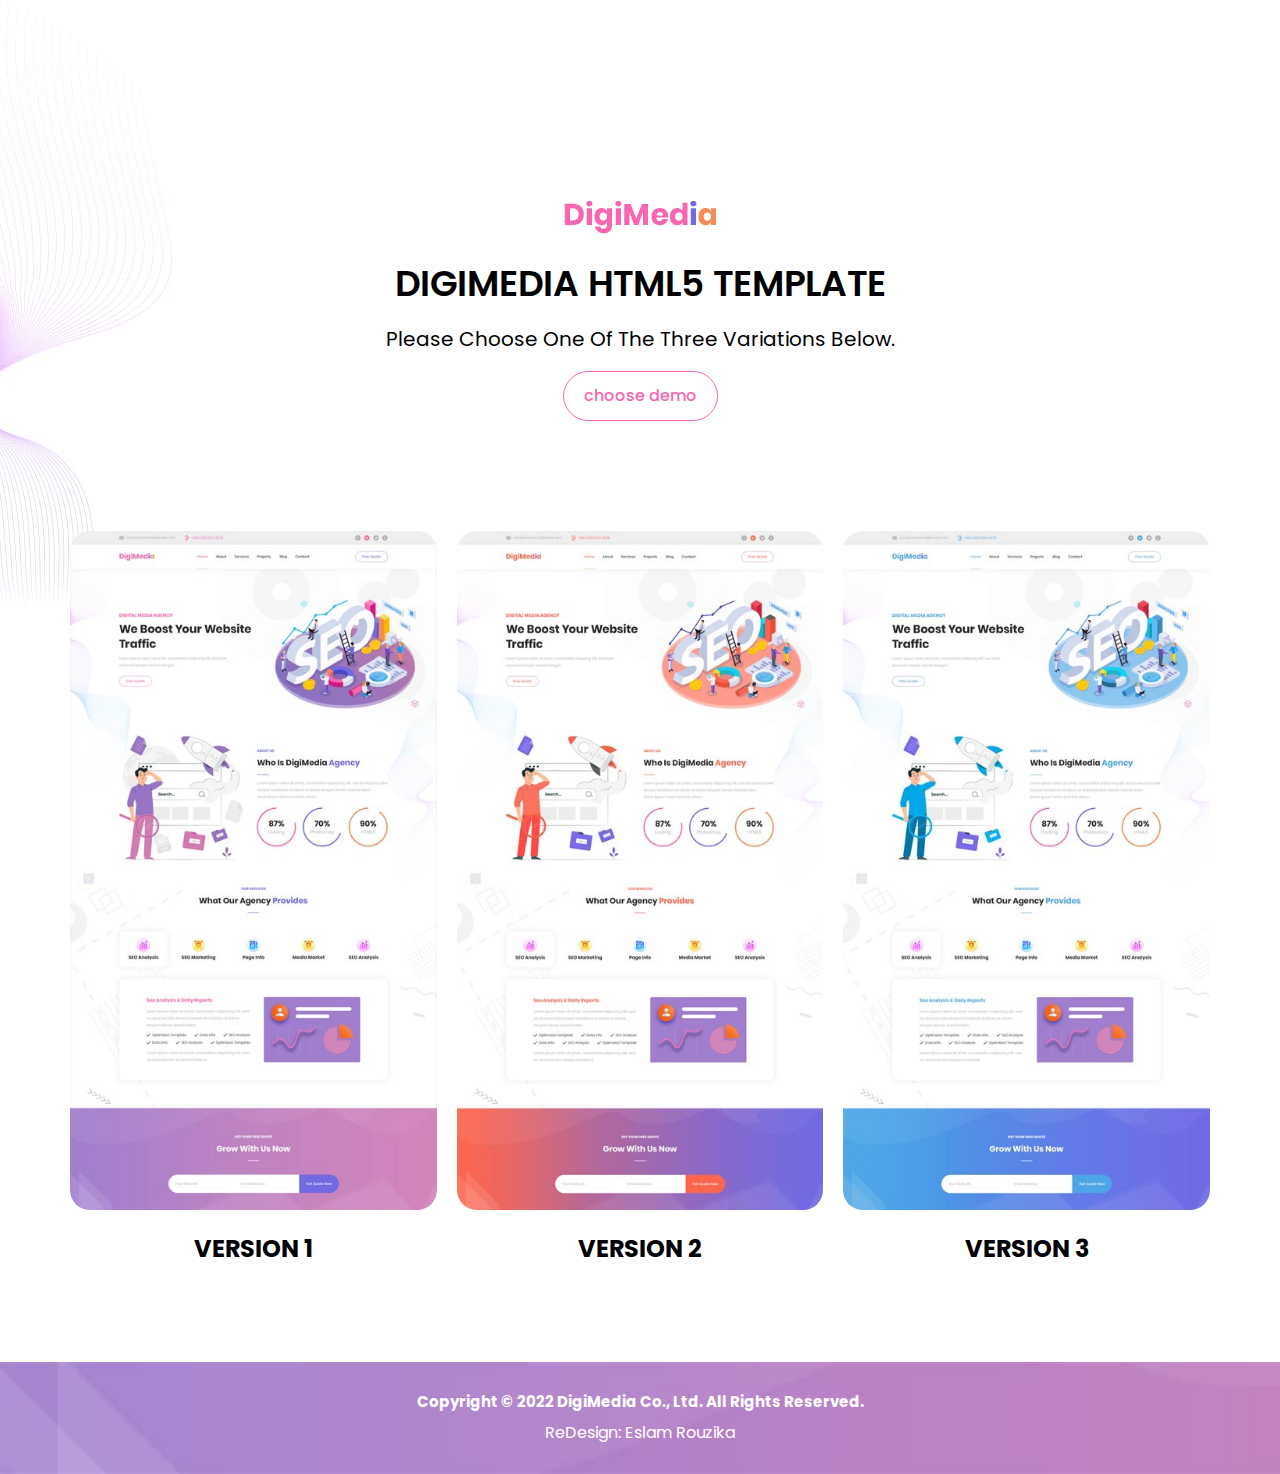
<file: index.html>
<!DOCTYPE html>
<html lang="en">
<head>
    <meta charset="UTF-8">
    <meta http-equiv="X-UA-Compatible" content="IE=edge">
    <meta name="viewport" content="width=device-width, initial-scale=1.0">
    <title>DIGIMEDIA</title>
      <!-- Start Style File -->
      <link rel="stylesheet" href="Css fils/main.css">
      <!-- End Style File -->
      <!-- Start Animation style File -->
      <link rel="stylesheet" href="Css fils/Animation.css">
      <!-- End Animation style File -->
      <!-- Start fontAwesome File -->
      <link rel="stylesheet" href="Css fils/Awesome.css">
      <!-- End fontAwesome File -->
      <!-- Start Normalize File -->
      <link rel="stylesheet" href="Css fils/normalize.css">
      <!-- End Normalize File -->
      <!-- Start Google Font -->
      <link rel="preconnect" href="https://fonts.googleapis.com">
      <link rel="preconnect" href="https://fonts.gstatic.com" crossorigin>
      <link href="https://fonts.googleapis.com/css2?family=Poppins:wght@400;500;700&display=swap" rel="stylesheet">
      <!-- End Google Font -->
</head>
<body>
    <div class="templates">
        <div class="container">
            <header>
                <img src="images/logo-v1.png" alt="">
                <h1>DIGIMEDIA HTML5 TEMPLATE</h1>
                <p>Please Choose One Of The Three Variations Below.</p>
                <a href="#boxs"><button>choose demo</button></a>
            </header>
            <div class="boxs" id="boxs">
                <div class="box">
                    <a href="Templet1.html">
                        <img src="images/demo-1.jpg" alt="">
                        <h4>VERSION 1</h4>
                    </a>
                </div>
                <div class="box">
                    <a href="Templet2.html">
                        <img src="images/demo-2.jpg" alt="">
                        <h4>VERSION 2</h4>
                    </a>
                </div>
                <div class="box">
                    <a href="Templet3.html">
                        <img src="images/demo-3.jpg" alt="">
                        <h4>VERSION 3</h4>
                    </a>
                </div>
            </div>
        </div>
    </div>
    <!-- Start footer -->
    <footer>
        <h6>Copyright © 2022 DigiMedia Co., Ltd. All Rights Reserved.</h6>
        <p>ReDesign: Eslam Rouzika</p>
    </footer>
    <!-- End footer -->
</body>
</html>
</file>
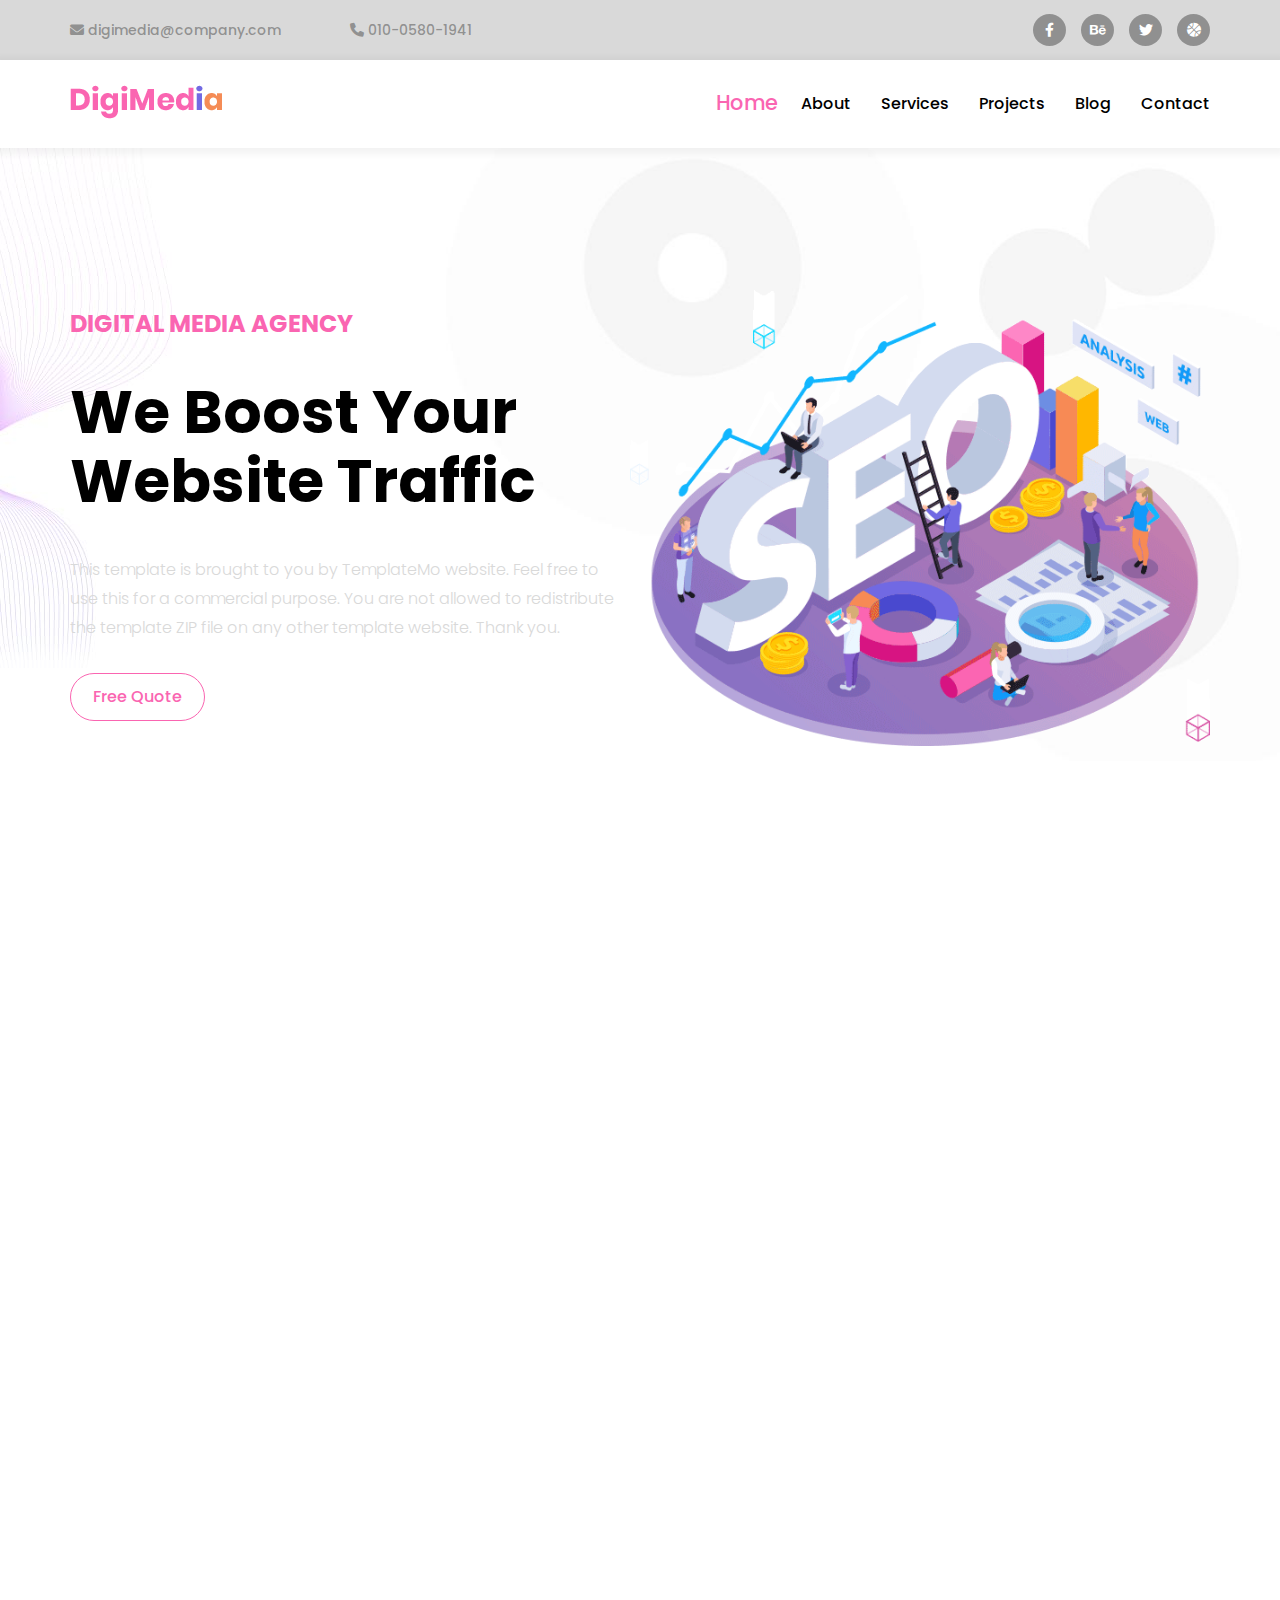
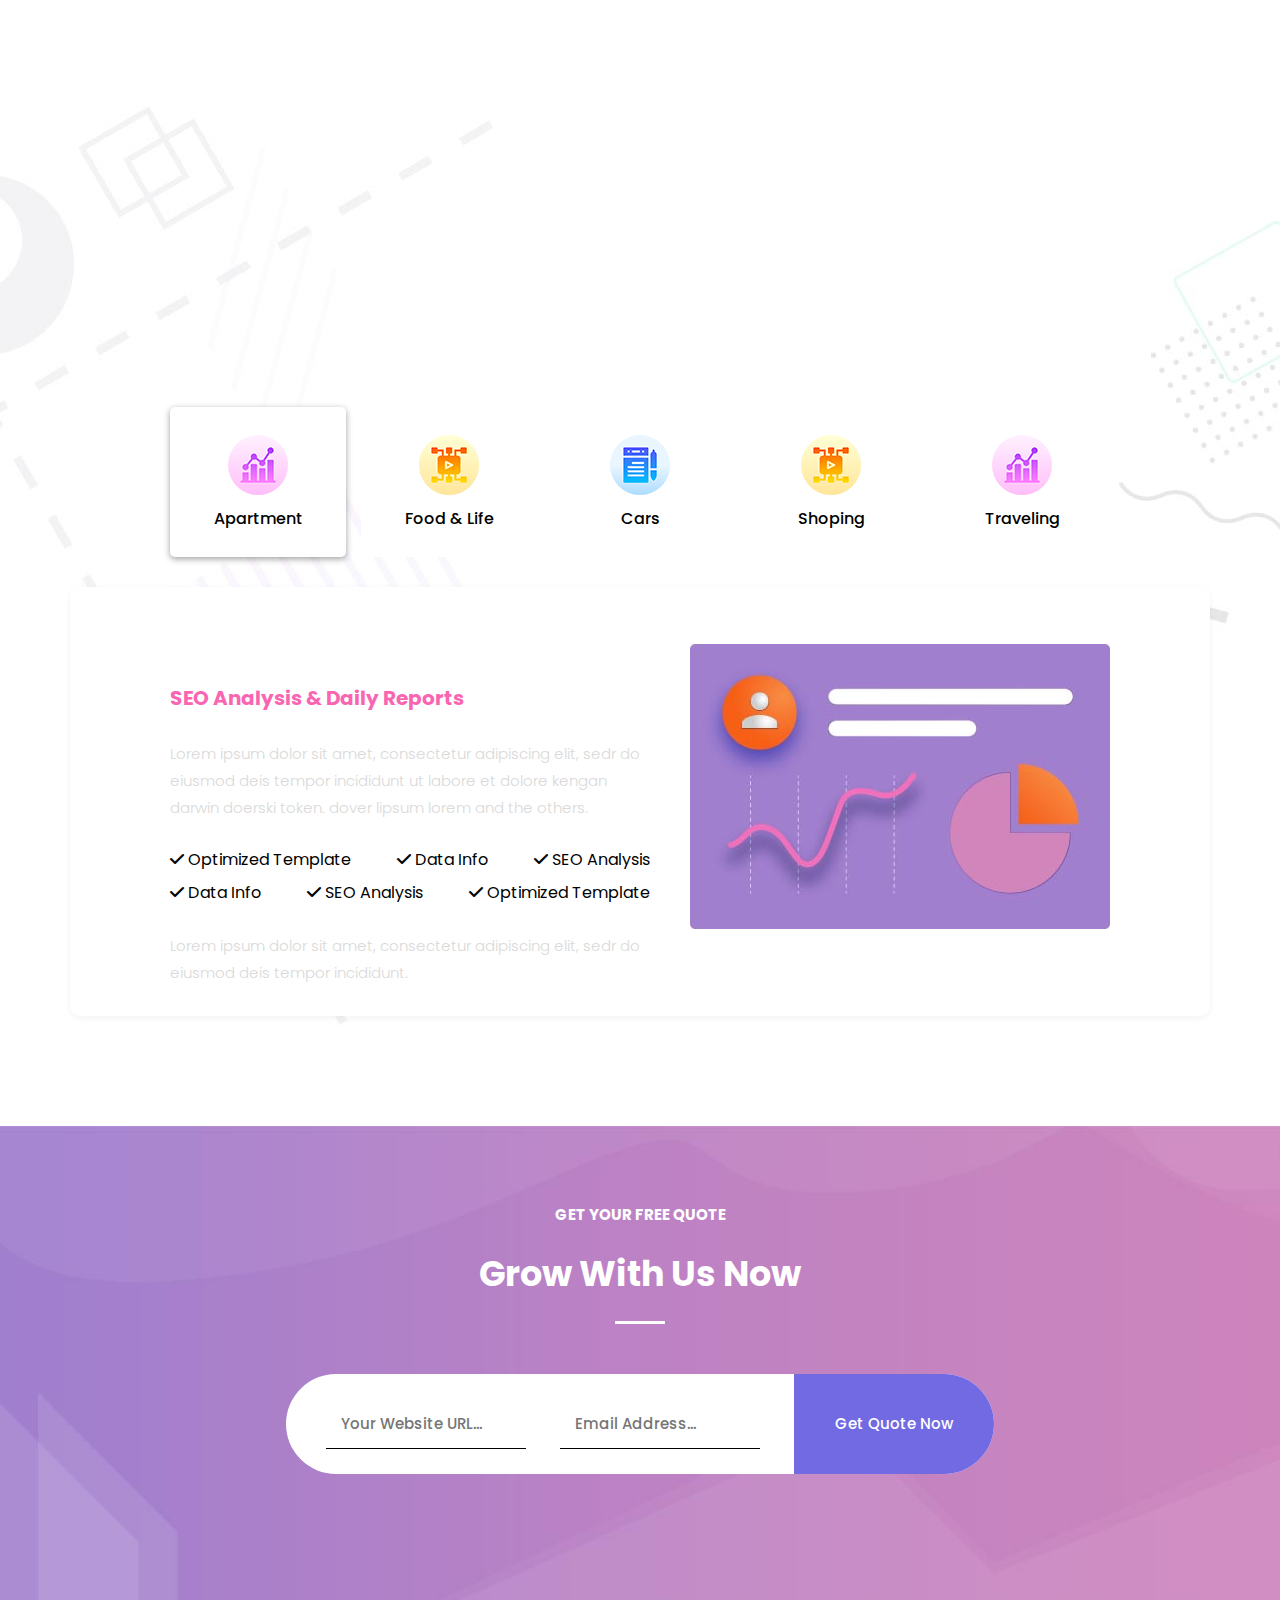
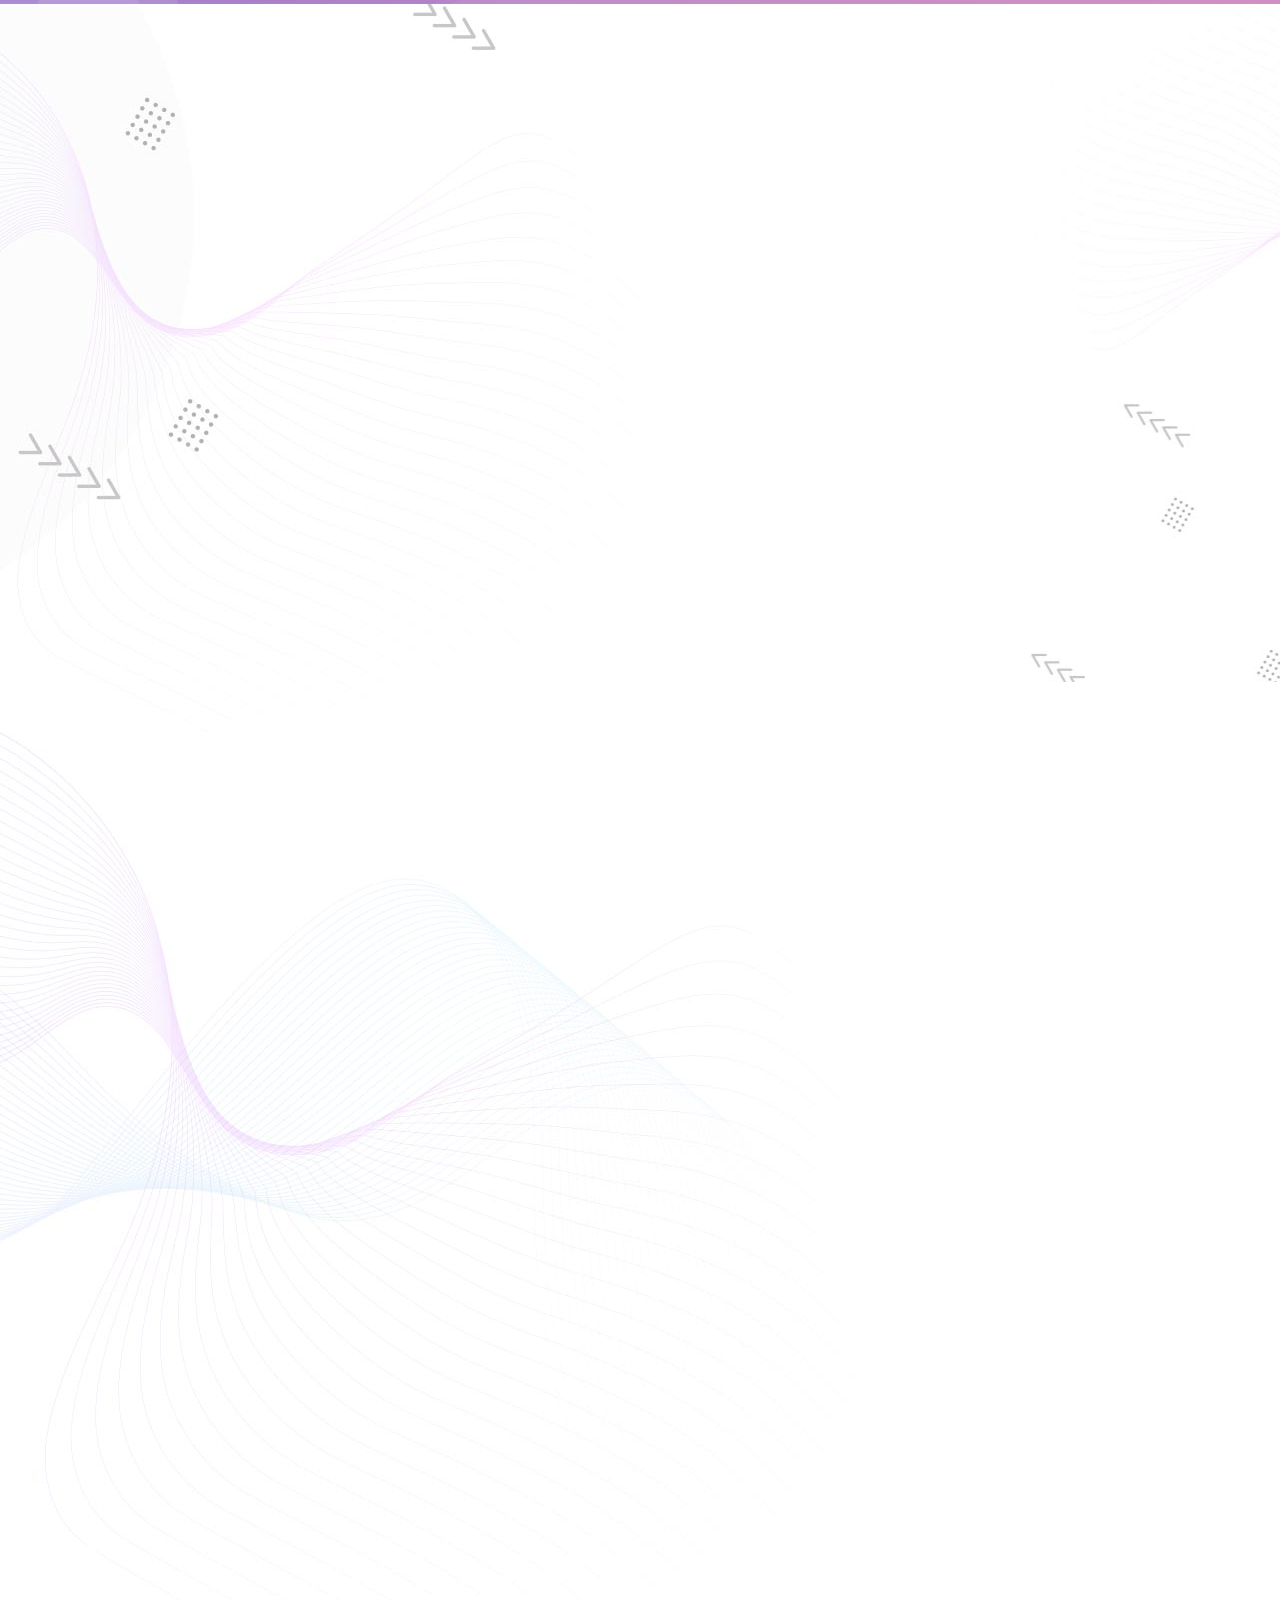
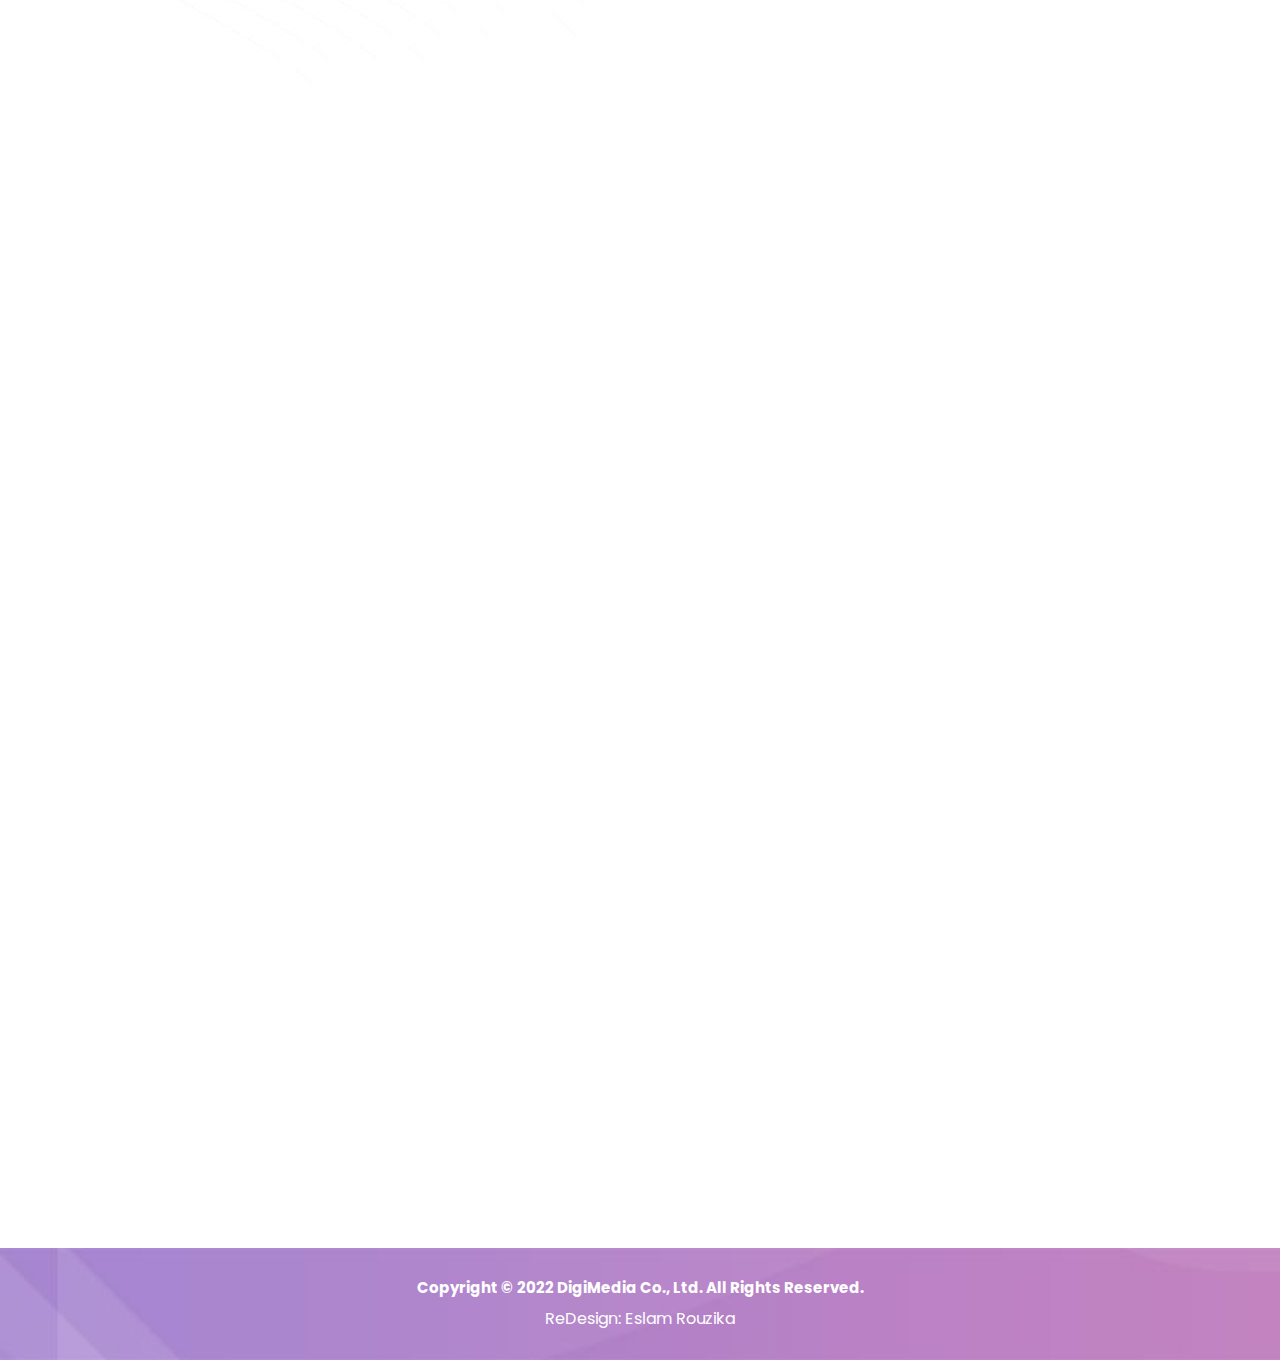
<file: Templet1.html>
<!DOCTYPE html>
<html lang="en">

<head>
    <meta charset="UTF-8">
    <meta http-equiv="X-UA-Compatible" content="IE=edge">
    <meta name="viewport" content="width=device-width, initial-scale=1.0">
    <title>Digimedia</title>
    <!-- Start Style File -->
    <link rel="stylesheet" href="Css fils/templet1.css">
    <!-- End Style File -->
    <!-- Start Animation style File -->
    <link rel="stylesheet" href="Css fils/Animation.css">
    <!-- End Animation style File -->
    <!-- Start fontAwesome File -->
    <link rel="stylesheet" href="Css fils/Awesome.css">
    <!-- End fontAwesome File -->
    <!-- Start Normalize File -->
    <link rel="stylesheet" href="Css fils/normalize.css">
    <!-- End Normalize File -->
    <!-- Start Google Font -->
    <link rel="preconnect" href="https://fonts.googleapis.com">
    <link rel="preconnect" href="https://fonts.gstatic.com" crossorigin>
    <link href="https://fonts.googleapis.com/css2?family=Poppins:wght@400;500;700&display=swap" rel="stylesheet">
    <!-- End Google Font -->
</head>

<body>
    <!-- Start pre-header -->
    <div class="pre-header">
        <div class="container">
            <div class="pre-data">
                <div class="informaiton">
                    <span>
                        <i class="fa-solid fa-envelope"></i>
                        digimedia@company.com
                    </span>
                    <span>
                        <i class="fa-solid fa-phone"></i>
                        010-0580-1941
                    </span>
                </div>
                <div class="social-media">
                    <a href="#"><i class="fa-brands fa-facebook-f"></i></a>
                    <a href="#"><i class="fa-brands fa-behance"></i></a>
                    <a href="#"><i class="fa-brands fa-twitter"></i></a>
                    <a href="#"><i class="fa-solid fa-basketball"></i></a>
                </div>
            </div>
        </div>
    </div>
    <!-- End pre-header -->
    <!-- Start header -->
    <header>
        <div class="container">
            <div class="header-data">
                <div class="logo">
                    <img src="images/logo-v1.png" alt="">
                </div>
                <div class="links">
                    <ul>
                        <li><a href="#landing" class="">Home</a></li>
                        <li><a href="#about">About</a></li>
                        <li><a href="#services">Services</a></li>
                        <li><a href="#portofolio">Projects</a></li>
                        <li><a href="#blog">Blog</a></li>
                        <li><a href="#contact">Contact</a></li>
                    </ul>
                </div>
                <div class="burgerIcon" id="icon">
                    <span></span>
                    <span></span>
                    <span></span>
                </div>
            </div>
        </div>
    </header>
    <!-- End header -->
    <!-- Start landing -->
    <div class="landing section" id="landing" data-num="one">
        <img class="left" src="images/slider-left-dec.jpg" alt="">
        <img class="right" src="images/slider-right-dec.jpg" alt="">
        <div class="container">
            <div class="boxs">
                <div class="box" data-num="one">
                    <h3>DIGITAL MEDIA AGENCY</h3>
                    <h1>We Boost Your Website Traffic</h1>
                    <p>This template is brought to you by TemplateMo website. Feel free to use this for a commercial purpose. You are not allowed to redistribute the template ZIP file on any other template website. Thank you.</p>
                    <button>Free Quote</button>
                </div>
                <div class="box" data-num="one">
                    <img src="images/slider-dec.png" alt="">
                </div>
            </div>
        </div>
    </div>
    <!-- End landing -->
    <!-- Start About -->
    <div class="about section" id="about" data-num="two">
        <div class="container">
            <div class="boxs">
                <div class="box" data-num="two">
                    <img src="images/about-dec.png" alt="">
                </div>
                <div class="box" data-num="two">
                    <h6>ABOUT US</h6>
                    <h1>Who Is DigiMedia <span>Agency</span></h1>
                    <p>We hope this DigiMedia template is useful for your work. You can use this template for any purpose. You may contribute a little amount via PayPal to support TemplateMo in creating new templates regularly.</p>
                    <div class="progress-bar">
                        <div class="firstProgress">
                            <span>90%</span>
                            <span>coding</span>
                            <span class="progressRight"><span></span></span>
                            <span class="progressLift"><span></span></span>
                        </div>
                        <div>
                            <span>80%</span>
                            <span>photoshop</span>
                            <span class="progressRight"><span></span></span>
                            <span class="progressLift"><span></span></span>
                        </div>
                        <div>
                            <span>80%</span>
                            <span>animation</span>
                            <span class="progressRight"><span></span></span>
                            <span class="progressLift"><span></span></span>
                            </din>
                        </div>
                    </div>
                </div>
            </div>
        </div>
    </div>
    <!-- End About -->
    <!-- Start services -->
    <div class="services section" id="services" data-num="three">
        <div class="container">
            <div class="boxs">
                <div class="box" data-num="three">
                    <h6>OUR SERVICES</h6>
                    <h1>What Our Agency <span>Provides</span></h1>
                </div>
            </div>
            <div class="options">
                <div class="shadow" data-id="apartment">
                    <img src="images/service-icon-01.png" alt="">
                    <span>apartment</span>
                </div>
                <div data-id="food & life">
                    <img src="images/service-icon-02.png" alt="">
                    <span>food & life</span>
                </div>
                <div data-id="cars">
                    <img src="images/service-icon-03.png" alt="">
                    <span>cars</span>
                </div>
                <div data-id="shoping">
                    <img src="images/service-icon-04.png" alt="">
                    <span>shoping</span>
                </div>
                <div data-id="traveling">
                    <img src="images/service-icon-01.png" alt="">
                    <span>traveling</span>
                </div>
            </div>
            <div class="boxs-Serv">
                <div class="boxServ activ">
                    <div class="dataBox activ" id="apartment">
                        <h3>SEO Analysis & Daily Reports</h3>
                        <p>Lorem ipsum dolor sit amet, consectetur adipiscing elit, sedr do eiusmod deis tempor incididunt ut labore et dolore kengan darwin doerski token. dover lipsum lorem and the others.
                        </p>
                        <div class="titleBox">
                            <span>
                                <i class="fa-solid fa-check"></i>
                                Optimized Template
                            </span>
                            <span>
                                <i class="fa-solid fa-check"></i>
                                Data Info
                            </span>
                            <span>
                                <i class="fa-solid fa-check"></i>
                                SEO Analysis
                            </span>
                            <span>
                                <i class="fa-solid fa-check"></i>
                                Data Info
                            </span>
                            <span>
                                <i class="fa-solid fa-check"></i>
                                SEO Analysis
                            </span>
                            <span>
                                <i class="fa-solid fa-check"></i>
                                Optimized Template
                            </span>
                        </div>
                        <p>Lorem ipsum dolor sit amet, consectetur adipiscing elit, sedr do eiusmod deis tempor incididunt.
                        </p>
                    </div>
                    <img class="activ" src="images/services-image.jpg" data-img="apartment" alt="">
                </div>
                <div class="boxServ">
                    <div class="dataBox" id="food & life">
                        <h3>Healthy Food & Life</h3>
                        <p>Lorem ipsum dolor sit amet, consectetur adipiscing elit, sedr do eiusmod deis tempor incididunt ut labore et dolore kengan darwin doerski token. dover lipsum lorem and the others.
                        </p>
                        <div class="titleBox">
                            <span>
                                <i class="fa-solid fa-check"></i>
                                Optimized Template</span>
                            <span>
                                <i class="fa-solid fa-check"></i>
                                Data Info</span>
                            <span>
                                <i class="fa-solid fa-check"></i>
                                SEO Analysis</span>
                            <span>
                                <i class="fa-solid fa-check"></i>
                                Data Info</span>
                            <span>
                                <i class="fa-solid fa-check"></i>
                                SEO Analysis</span>
                            <span>
                                <i class="fa-solid fa-check"></i>
                                Optimized Template</span>
                        </div>
                        <p>Lorem ipsum dolor sit amet, consectetur adipiscing elit, sedr do eiusmod deis tempor incididunt.
                        </p>
                    </div>
                    <img src="images/services-image-02.jpg" data-img="food & life" alt="">
                </div>
                <div class="boxServ">
                    <div class="dataBox" id="cars">
                        <h3>Car Re-search & Transport</h3>
                        <p>Lorem ipsum dolor sit amet, consectetur adipiscing elit, sedr do eiusmod deis tempor incididunt ut labore et dolore kengan darwin doerski token. dover lipsum lorem and the others.
                        </p>
                        <div class="titleBox">
                            <span>
                                <i class="fa-solid fa-check"></i>
                                Optimized Template</span>
                            <span>
                                <i class="fa-solid fa-check"></i>
                                Data Info</span>
                            <span>
                                <i class="fa-solid fa-check"></i>
                                SEO Analysis</span>
                            <span>
                                <i class="fa-solid fa-check"></i>
                                Data Info</span>
                            <span>
                                <i class="fa-solid fa-check"></i>
                                SEO Analysis</span>
                            <span>
                                <i class="fa-solid fa-check"></i>
                                Optimized Template</span>
                        </div>
                        <p>Lorem ipsum dolor sit amet, consectetur adipiscing elit, sedr do eiusmod deis tempor incididunt.
                        </p>
                    </div>
                    <img src="images/services-image-03.jpg" data-img="cars" alt="">
                </div>
                <div class="boxServ">
                    <div class="dataBox" id="shoping">
                        <h3>Online Shopping & Tracking ID</h3>
                        <p>Lorem ipsum dolor sit amet, consectetur adipiscing elit, sedr do eiusmod deis tempor incididunt ut labore et dolore kengan darwin doerski token. dover lipsum lorem and the others.
                        </p>
                        <div class="titleBox">
                            <span>
                                <i class="fa-solid fa-check"></i>
                                Optimized Template</span>
                            <span>
                                <i class="fa-solid fa-check"></i>
                                Data Info</span>
                            <span>
                                <i class="fa-solid fa-check"></i>
                                SEO Analysis</span>
                            <span>
                                <i class="fa-solid fa-check"></i>
                                Data Info</span>
                            <span>
                                <i class="fa-solid fa-check"></i>
                                SEO Analysis</span>
                            <span>
                                <i class="fa-solid fa-check"></i>
                                Optimized Template</span>
                        </div>
                        <p>Lorem ipsum dolor sit amet, consectetur adipiscing elit, sedr do eiusmod deis tempor incididunt.
                        </p>
                    </div>
                    <img src="images/services-image-04.jpg" data-img="shoping" alt="">
                </div>
                <div class="boxServ" data-box="traveling">
                    <div class="dataBox" id="traveling">
                        <h3>Enjoy & Travel</h3>
                        <p>Lorem ipsum dolor sit amet, consectetur adipiscing elit, sedr do eiusmod deis tempor incididunt ut labore et dolore kengan darwin doerski token. dover lipsum lorem and the others.
                        </p>
                        <div class="titleBox">
                            <span>
                                <i class="fa-solid fa-check"></i>
                                Optimized Template</span>
                            <span>
                                <i class="fa-solid fa-check"></i>
                                Data Info</span>
                            <span>
                                <i class="fa-solid fa-check"></i>
                                SEO Analysis</span>
                            <span>
                                <i class="fa-solid fa-check"></i>
                                Data Info</span>
                            <span>
                                <i class="fa-solid fa-check"></i>
                                SEO Analysis</span>
                            <span>
                                <i class="fa-solid fa-check"></i>
                                Optimized Template</span>
                        </div>
                        <p>Lorem ipsum dolor sit amet, consectetur adipiscing elit, sedr do eiusmod deis tempor incididunt.
                        </p>
                    </div>
                    <img src="images/services-image.jpg" data-img="traveling" alt="">
                </div>
            </div>
        </div>
    </div>
    </div>
    <!-- End services -->
    <!-- Start quote -->
    <div class="quote">
        <h6>GET YOUR FREE QUOTE</h6>
        <h3>Grow With Us Now</h3>
        <div class="container">
            <form action="#">
                <input type="text" placeholder="Your Website URL..." />
                <input type="text" placeholder="Email Address..." />
                <input type="submit" value="Get Quote Now">
            </form>
        </div>
    </div>
    <!-- End quote -->
    <!-- Start  Projects-->
    <div class="portofolio section" id="portofolio" data-num="four">
        <div class="container">
            <div class="boxs">
                <div class="data-pro box" data-num="four">
                    <h6>OUR PORTOFOLIO</h6>
                    <h1>See Our Recent
                    <span>Projects</span>
                    </h1>
                </div>
                <div class="control box" data-num="four">
                    <i class="fa-solid fa-angle-left" id="prevent"></i>
                    <i class="fa-solid fa-angle-right" id="next"></i>
                </div>
                <div class="box" data-num="four">
                    <div class="slider" >
                        <a href="">
                            <img src="images/portfolio-04.jpg" id="endImg" alt="">
                            <span>website builder
                                <p>marketing</p>
                            </span>
                        </a>
                        <a href="">
                            <img src="images/portfolio-01.jpg" alt="">
                            <span>website builder
                                <p>marketing</p>
                            </span>
                        </a>
                        <a href="">
                            <img src="images/portfolio-02.jpg" alt="">
                            <span>website builder
                                <p>marketing</p>
                            </span>
                        </a>
                        <a href="">
                            <img src="images/portfolio-03.jpg" alt="">
                            <span>website builder
                                <p>marketing</p>
                            </span>
                        </a>
                        <a href="">
                            <img src="images/portfolio-04.jpg" alt="">
                            <span>website builder
                                <p>marketing</p>
                            </span>
                        </a>
                        <a href="">
                            <img src="images/portfolio-02.jpg" alt="">
                            <span>website builder
                                <p>marketing</p>
                            </span>
                        </a>
                        <a href="">
                            <img src="images/portfolio-03.jpg" alt="">
                            <span>website builder
                                <p>marketing</p>
                            </span>
                        </a>
                        <a href="">
                            <img src="images/portfolio-04.jpg" alt="">
                            <span>website builder
                                <p>marketing</p>
                            </span>
                        </a>
                        <a href="">
                            <img src="images/portfolio-02.jpg" alt="">
                            <span>website builder
                                <p>marketing</p>
                            </span>
                        </a>
                        <a href="">
                            <img src="images/portfolio-01.jpg" alt="">
                            <span>website builder
                                <p>marketing</p>
                            </span>
                        </a>
                        <a href="">
                            <img src="images/portfolio-03.jpg"   id="fristImg" alt="">
                            <span>website builder
                                <p>marketing</p>
                            </span>
                        </a>
                        <a href="">
                            <img src="images/portfolio-03.jpg" alt="">
                            <span>website builder
                                <p>marketing</p>
                            </span>
                        </a>
                        <a href="">
                            <img src="images/portfolio-04.jpg" alt="">
                            <span>website builder
                                <p>marketing</p>
                            </span>
                        </a>
                        <a href="">
                            <img src="images/portfolio-02.jpg" alt="">
                            <span>website builder
                                <p>marketing</p>
                            </span>
                        </a>
                        <a href="">
                            <img src="images/portfolio-01.jpg" alt="">
                            <span>website builder
                                <p>marketing</p>
                            </span>
                        </a>
                    </div>
                </div>
            </div>
        </div>
    </div>
    <!-- End  Projects-->
    <!-- Start blog -->
    <div class="blog section" id="blog" data-num="five">
        <div class="container">
            <div class="boxs">
                <div class="box" data-num="five">
                    <h6>RECENT NEWS</h6>
                    <h1>Check Our Blog <span>Posts</span></h1>
                </div>
                <div class="box" data-num="five">
                    <div class="sm-box">
                        <a href="">
                            <img src="images/blog-post-01.jpg" alt="">
                            <div>
                                <span>SEO Analysis</span>
                                <span>03 August 2021</span>
                                <h3>Lorem ipsum dolor sit amet, consectetur adolore vitae natus perspiciatis</h3>
                                <p>Lorem ipsum dolor sit amet, consectetur adipiscing elit, sed doers itii eiumod deis tempor incididunt ut labore.</p>
                            </div>
                            <div>
                                <span>
                                    <img src="/images/author-post.jpg" alt="">
                                    By: Andrea Mentuzi
                                </span>
                                <button>Discover More</button>
                            </div>
                        </a>
                    </div>
                    <div class="sm-box">
                        <div class="data-box">
                            <img src="images/blog-post-02.jpg" alt="">
                            <div class="title-box">
                                <div>
                                    <span>seo analysis</span>
                                    <span>24 September 2021</span>
                                </div>
                                <a href=""><h3>Lorem ipsum dolor sit amet eiusmod tempor</h3></a>
                                <p>Lorem ipsum dolor sit amet, cocteturi adipiscing eliterski.</p>
                            </div>
                        </div>
                        <div class="data-box">
                            <img src="images/blog-post-03.jpg" alt="">
                            <div class="title-box">
                                <div>
                                    <span>seo analysis</span>
                                    <span>24 September 2021</span>
                                </div>
                                <a href=""><h3>Lorem ipsum dolor sit amet eiusmod tempor</h3></a>
                                <p>Lorem ipsum dolor sit amet, cocteturi adipiscing eliterski.</p>
                            </div>
                        </div>
                        <div class="data-box">
                            <img src="images/blog-post-04.jpg" alt="">
                            <div class="title-box">
                                <div>
                                    <span>seo analysis</span>
                                    <span>24 September 2021</span>
                                </div>
                                <a href=""><h3>Lorem ipsum dolor sit amet eiusmod tempor</h3></a>
                                <p>Lorem ipsum dolor sit amet, cocteturi adipiscing eliterski.</p>
                            </div>
                        </div>
                    </div>
                </div>
            </div>
        </div>
    </div>
    <!-- End blog -->
    <!-- Start contact -->
    <div class="contact section" id="contact" data-num="six">
        <div class="container">
            <div class="boxs">
                <div class="box" data-num="six">
                    <h6>CONTACT US</h6>
                    <h1>Get In Touch With Us <span>Now</span></h1>
                </div>
                <div class="cont-boxs box" data-num="six">
                    <img src="images/contact-dec.png" alt="">
                    <div class="contact-box">
                        <iframe src="https://www.google.com/maps/embed?pb=!1m10!1m8!1m3!1d13642.831363125882!2d30.0087259!3d31.2565102!3m2!1i1024!2i768!4f13.1!5e0!3m2!1sar!2seg!4v1645488374448!5m2!1sar!2seg" width="600" height="450" style="border:0;" allowfullscreen="" loading="lazy"></iframe>
                    </div>
                    <div class="contact-box">
                        <div class="first">
                            <a href="">
                                <img src="/images/phone-icon.png" alt="">
                                01005801941
                            </a>
                            <a href="">
                                <img src="/images/email-icon.png" alt="">
                                eslam@yahoo.com
                            </a>
                            <a href="">
                                <img src="/images/location-icon.png" alt="">
                                23 alexandria, egypt
                            </a>
                        </div>
                        <div class="second">
                            <form action="">
                                <input type="text" placeholder="name">
                                <input type="email" placeholder="your email">
                                <input type="text" placeholder="subject">
                            </form>
                            <textarea name="" id="" cols="30" rows="10" placeholder="massage"></textarea>
                        </div>
                        <input type="submit" class="submit" value="send massage now">
                    </div>
                </div>
            </div>
        </div>
    </div>
    <!-- End contact -->
    <!-- Start footer -->
    <footer>
        <h6>Copyright © 2022 DigiMedia Co., Ltd. All Rights Reserved.</h6>
        <p>ReDesign: Eslam Rouzika</p>
    </footer>
    <!-- End footer -->
    <!-- js file -->
    <script src="js file/mainJS.js"></script>
</body>

</html>
</file>
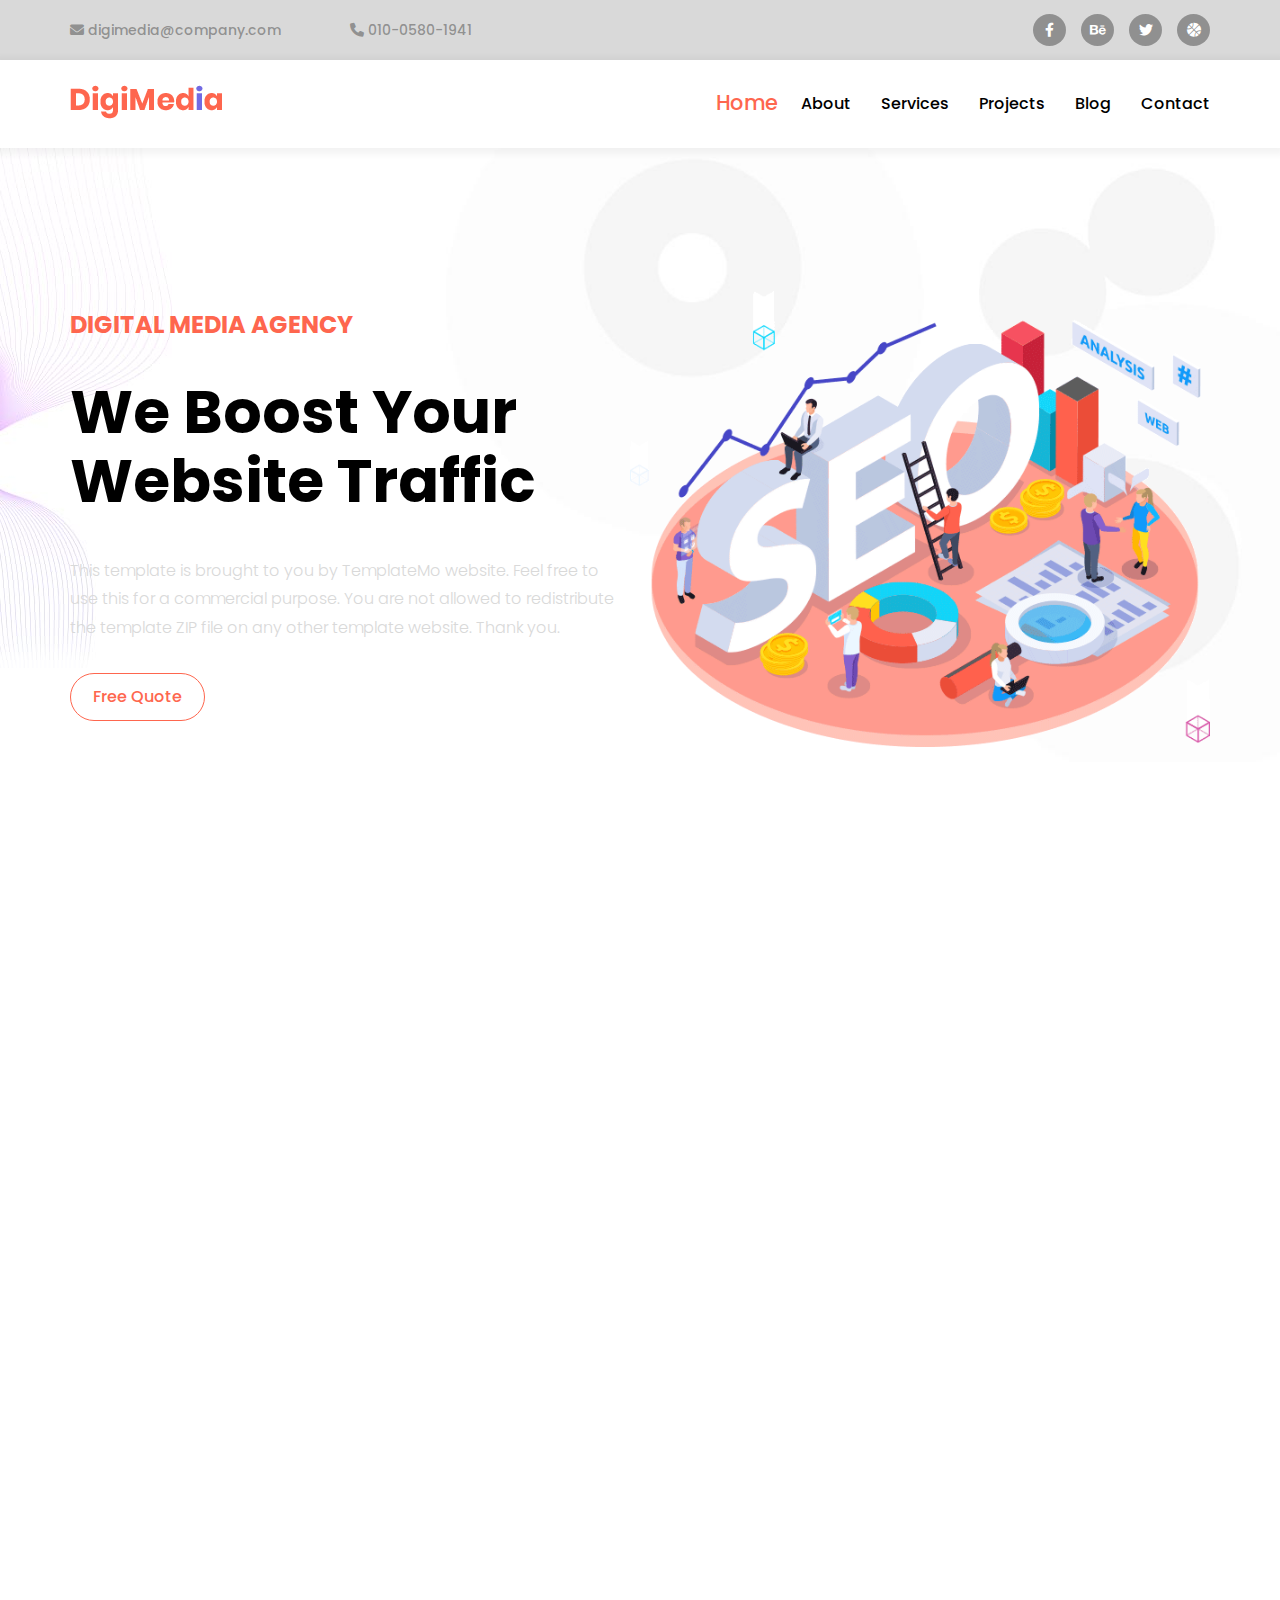
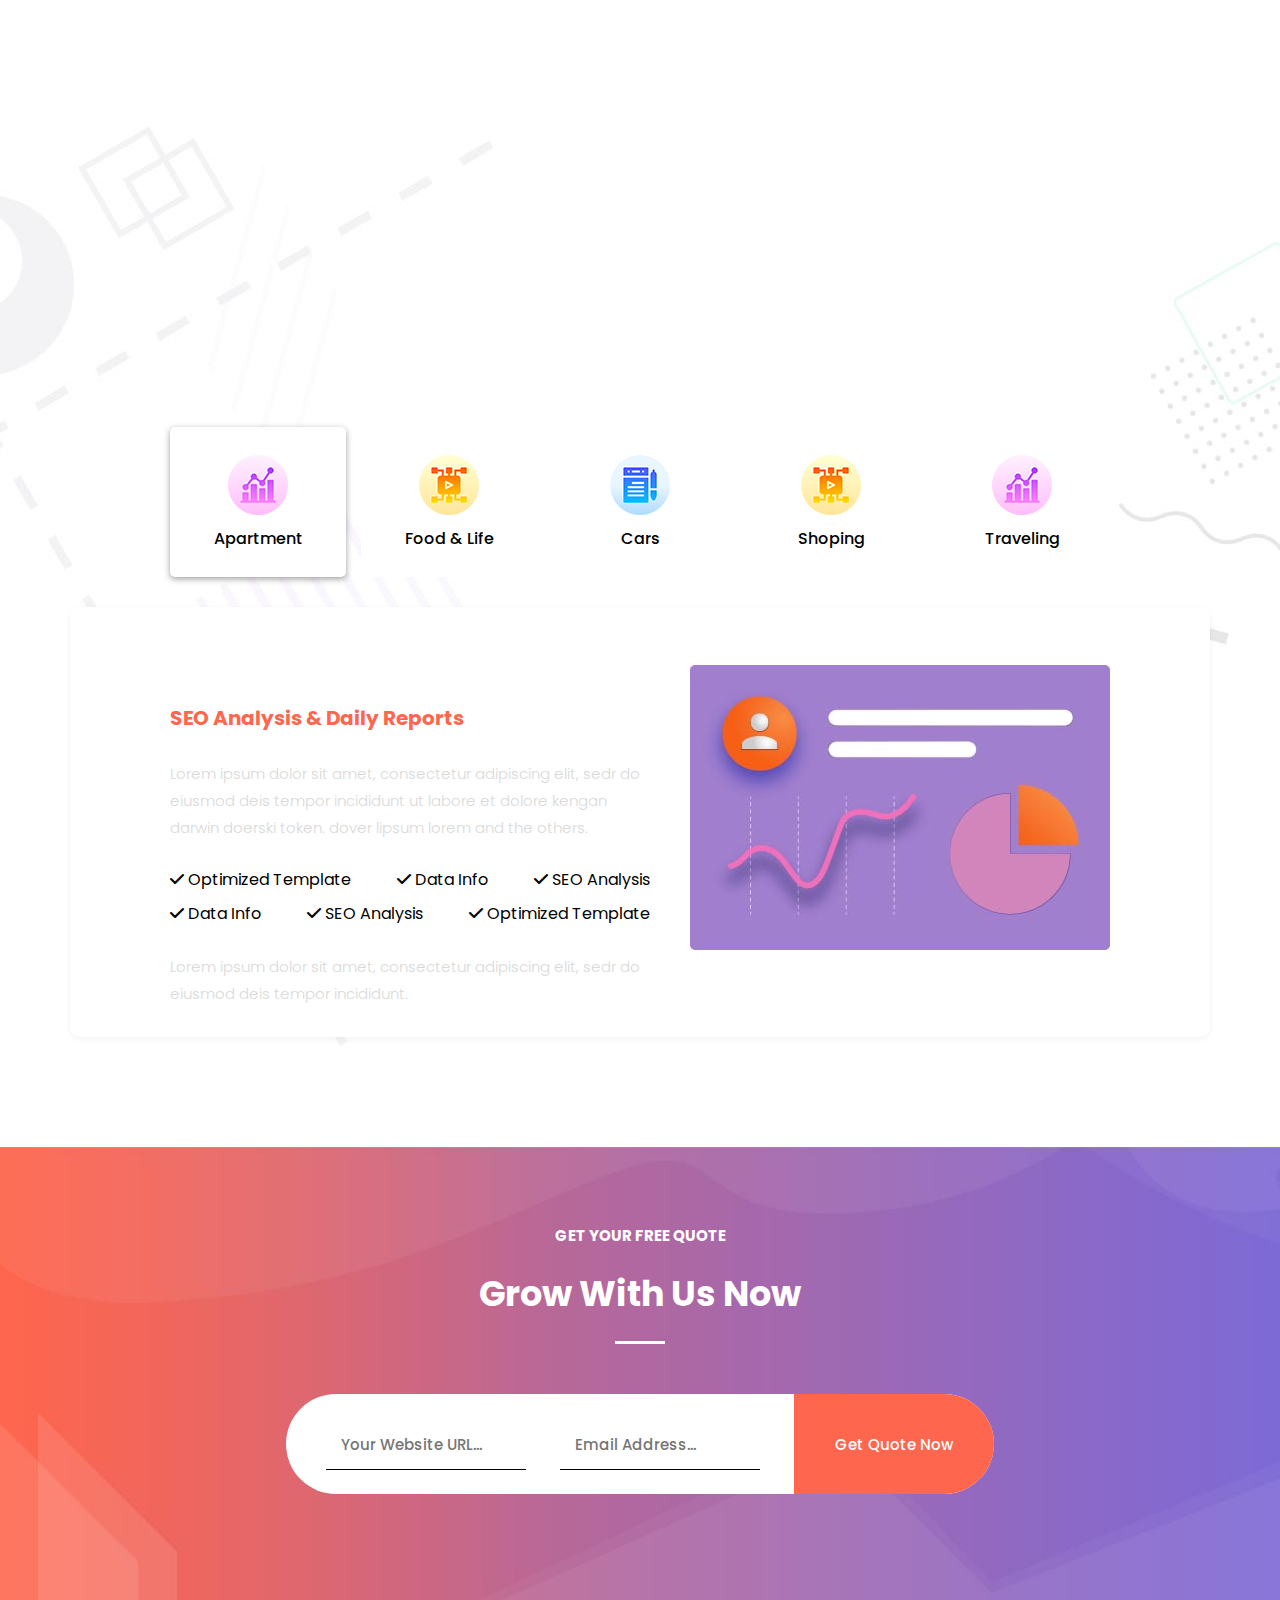
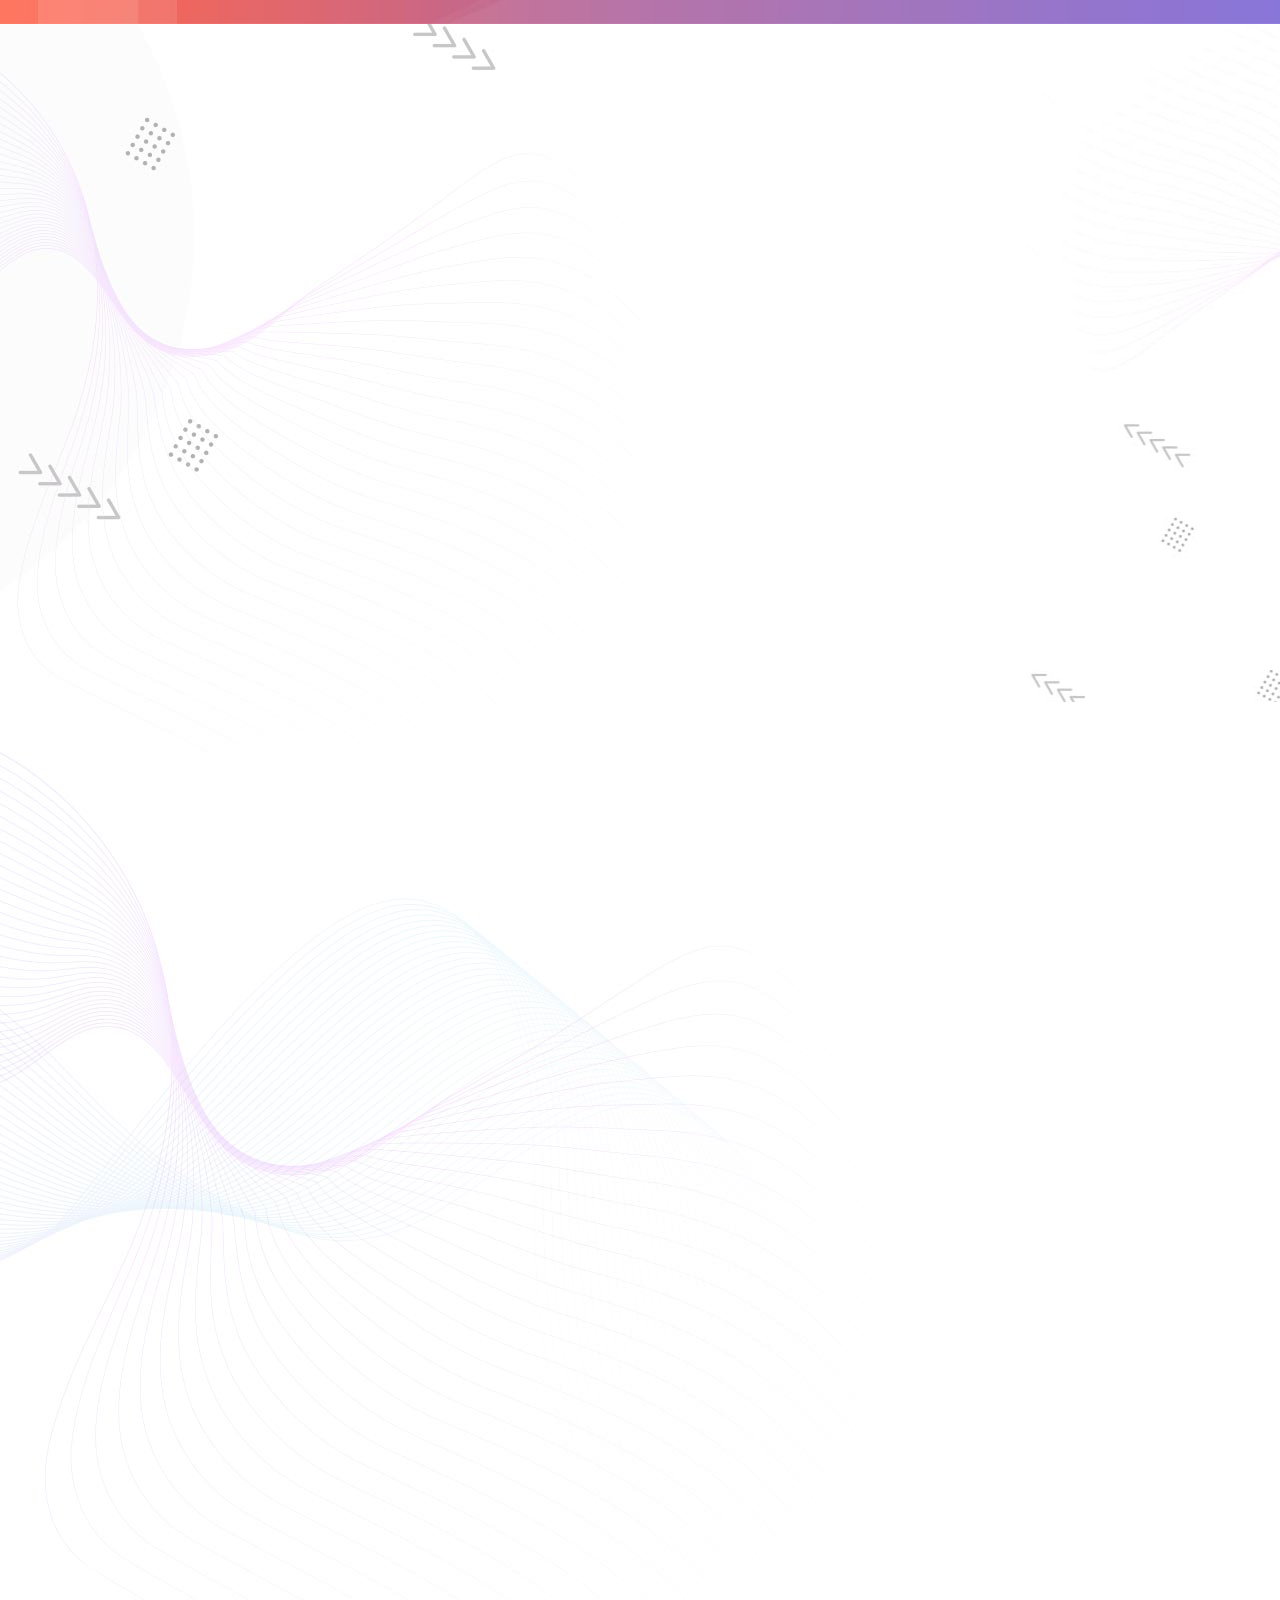
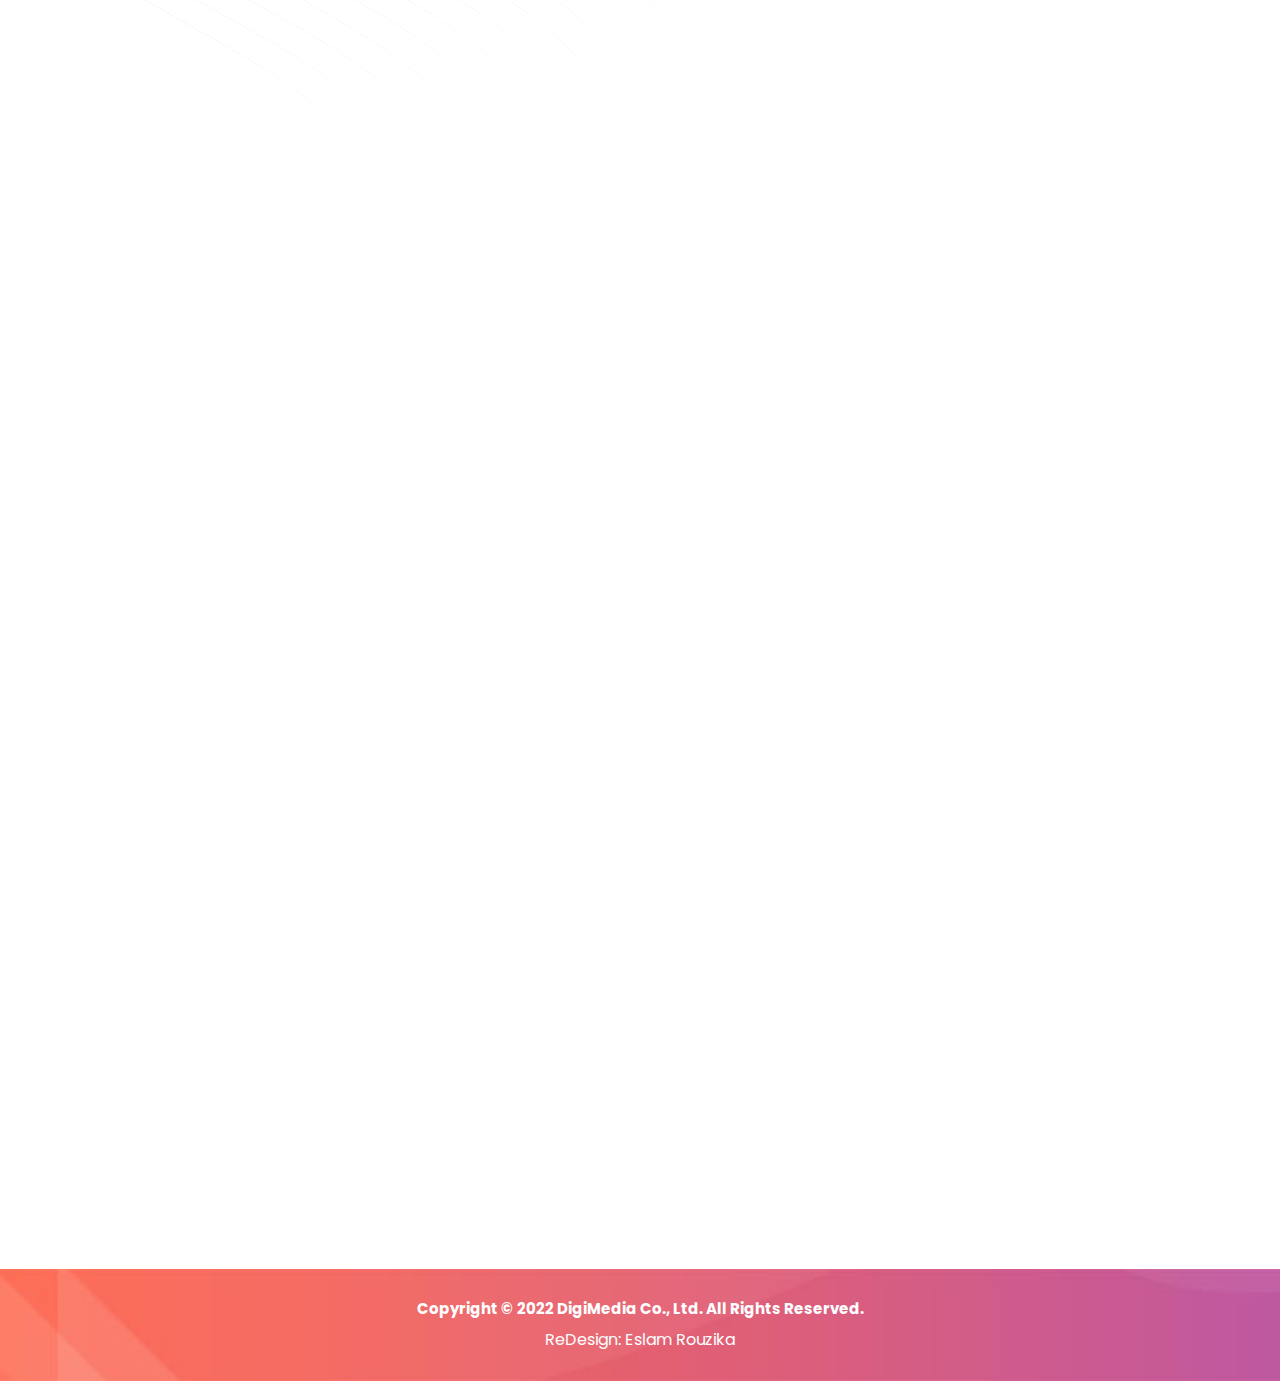
<file: Templet2.html>
<!DOCTYPE html>
<html lang="en">

<head>
    <meta charset="UTF-8">
    <meta http-equiv="X-UA-Compatible" content="IE=edge">
    <meta name="viewport" content="width=device-width, initial-scale=1.0">
    <title>Digimedia</title>
    <!-- Start Style File -->
    <link rel="stylesheet" href="Css fils/templet2.css">
    <!-- End Style File -->
    <!-- Start Animation style File -->
    <link rel="stylesheet" href="Css fils/Animation.css">
    <!-- End Animation style File -->
    <!-- Start fontAwesome File -->
    <link rel="stylesheet" href="Css fils/Awesome.css">
    <!-- End fontAwesome File -->
    <!-- Start Normalize File -->
    <link rel="stylesheet" href="Css fils/normalize.css">
    <!-- End Normalize File -->
    <!-- Start Google Font -->
    <link rel="preconnect" href="https://fonts.googleapis.com">
    <link rel="preconnect" href="https://fonts.gstatic.com" crossorigin>
    <link href="https://fonts.googleapis.com/css2?family=Poppins:wght@400;500;700&display=swap" rel="stylesheet">
    <!-- End Google Font -->
</head>

<body>
    <!-- Start pre-header -->
    <div class="pre-header">
        <div class="container">
            <div class="pre-data">
                <div class="informaiton">
                    <span>
                        <i class="fa-solid fa-envelope"></i>
                        digimedia@company.com
                    </span>
                    <span>
                        <i class="fa-solid fa-phone"></i>
                        010-0580-1941
                    </span>
                </div>
                <div class="social-media">
                    <a href="#"><i class="fa-brands fa-facebook-f"></i></a>
                    <a href="#"><i class="fa-brands fa-behance"></i></a>
                    <a href="#"><i class="fa-brands fa-twitter"></i></a>
                    <a href="#"><i class="fa-solid fa-basketball"></i></a>
                </div>
            </div>
        </div>
    </div>
    <!-- End pre-header -->
    <!-- Start header -->
    <header>
        <div class="container">
            <div class="header-data">
                <div class="logo">
                    <img src="images/logo-v2.png" alt="">
                </div>
                <div class="links">
                    <ul>
                        <li><a href="#landing" class="">Home</a></li>
                        <li><a href="#about">About</a></li>
                        <li><a href="#services">Services</a></li>
                        <li><a href="#portofolio">Projects</a></li>
                        <li><a href="#blog">Blog</a></li>
                        <li><a href="#contact">Contact</a></li>
                    </ul>
                </div>
                <div class="burgerIcon" id="icon">
                    <span></span>
                    <span></span>
                    <span></span>
                </div>
            </div>
        </div>
    </header>
    <!-- End header -->
    <!-- Start landing -->
    <div class="landing section" id="landing" data-num="one">
        <img class="left" src="images/slider-left-dec.jpg" alt="">
        <img class="right" src="images/slider-right-dec.jpg" alt="">
        <div class="container">
            <div class="boxs">
                <div class="box" data-num="one">
                    <h3>DIGITAL MEDIA AGENCY</h3>
                    <h1>We Boost Your Website Traffic</h1>
                    <p>This template is brought to you by TemplateMo website. Feel free to use this for a commercial purpose. You are not allowed to redistribute the template ZIP file on any other template website. Thank you.</p>
                    <button>Free Quote</button>
                </div>
                <div class="box" data-num="one">
                    <img src="images/slider-dec-v2.png" alt="">
                </div>
            </div>
        </div>
    </div>
    <!-- End landing -->
    <!-- Start About -->
    <div class="about section" id="about" data-num="two">
        <div class="container">
            <div class="boxs">
                <div class="box" data-num="two">
                    <img src="images/about-dec-v2.png" alt="">
                </div>
                <div class="box" data-num="two">
                    <h6>ABOUT US</h6>
                    <h1>Who Is DigiMedia <span>Agency</span></h1>
                    <p>We hope this DigiMedia template is useful for your work. You can use this template for any purpose. You may contribute a little amount via PayPal to support TemplateMo in creating new templates regularly.</p>
                    <div class="progress-bar">
                        <div class="firstProgress">
                            <span>90%</span>
                            <span>coding</span>
                            <span class="progressRight"><span></span></span>
                            <span class="progressLift"><span></span></span>
                        </div>
                        <div>
                            <span>80%</span>
                            <span>photoshop</span>
                            <span class="progressRight"><span></span></span>
                            <span class="progressLift"><span></span></span>
                        </div>
                        <div>
                            <span>80%</span>
                            <span>animation</span>
                            <span class="progressRight"><span></span></span>
                            <span class="progressLift"><span></span></span>
                            </din>
                        </div>
                    </div>
                </div>
            </div>
        </div>
    </div>
    <!-- End About -->
    <!-- Start services -->
    <div class="services section" id="services" data-num="three">
        <div class="container">
            <div class="boxs">
                <div class="box" data-num="three">
                    <h6>OUR SERVICES</h6>
                    <h1>What Our Agency <span>Provides</span></h1>
                </div>
            </div>
            <div class="options">
                <div class="shadow" data-id="apartment">
                    <img src="images/service-icon-01.png" alt="">
                    <span>apartment</span>
                </div>
                <div data-id="food & life">
                    <img src="images/service-icon-02.png" alt="">
                    <span>food & life</span>
                </div>
                <div data-id="cars">
                    <img src="images/service-icon-03.png" alt="">
                    <span>cars</span>
                </div>
                <div data-id="shoping">
                    <img src="images/service-icon-04.png" alt="">
                    <span>shoping</span>
                </div>
                <div data-id="traveling">
                    <img src="images/service-icon-01.png" alt="">
                    <span>traveling</span>
                </div>
            </div>
            <div class="boxs-Serv">
                <div class="boxServ activ">
                    <div class="dataBox activ" id="apartment">
                        <h3>SEO Analysis & Daily Reports</h3>
                        <p>Lorem ipsum dolor sit amet, consectetur adipiscing elit, sedr do eiusmod deis tempor incididunt ut labore et dolore kengan darwin doerski token. dover lipsum lorem and the others.
                        </p>
                        <div class="titleBox">
                            <span>
                                <i class="fa-solid fa-check"></i>
                                Optimized Template
                            </span>
                            <span>
                                <i class="fa-solid fa-check"></i>
                                Data Info
                            </span>
                            <span>
                                <i class="fa-solid fa-check"></i>
                                SEO Analysis
                            </span>
                            <span>
                                <i class="fa-solid fa-check"></i>
                                Data Info
                            </span>
                            <span>
                                <i class="fa-solid fa-check"></i>
                                SEO Analysis
                            </span>
                            <span>
                                <i class="fa-solid fa-check"></i>
                                Optimized Template
                            </span>
                        </div>
                        <p>Lorem ipsum dolor sit amet, consectetur adipiscing elit, sedr do eiusmod deis tempor incididunt.
                        </p>
                    </div>
                    <img class="activ" src="images/services-image.jpg" data-img="apartment" alt="">
                </div>
                <div class="boxServ">
                    <div class="dataBox" id="food & life">
                        <h3>Healthy Food & Life</h3>
                        <p>Lorem ipsum dolor sit amet, consectetur adipiscing elit, sedr do eiusmod deis tempor incididunt ut labore et dolore kengan darwin doerski token. dover lipsum lorem and the others.
                        </p>
                        <div class="titleBox">
                            <span>
                                <i class="fa-solid fa-check"></i>
                                Optimized Template</span>
                            <span>
                                <i class="fa-solid fa-check"></i>
                                Data Info</span>
                            <span>
                                <i class="fa-solid fa-check"></i>
                                SEO Analysis</span>
                            <span>
                                <i class="fa-solid fa-check"></i>
                                Data Info</span>
                            <span>
                                <i class="fa-solid fa-check"></i>
                                SEO Analysis</span>
                            <span>
                                <i class="fa-solid fa-check"></i>
                                Optimized Template</span>
                        </div>
                        <p>Lorem ipsum dolor sit amet, consectetur adipiscing elit, sedr do eiusmod deis tempor incididunt.
                        </p>
                    </div>
                    <img src="images/services-image-02.jpg" data-img="food & life" alt="">
                </div>
                <div class="boxServ">
                    <div class="dataBox" id="cars">
                        <h3>Car Re-search & Transport</h3>
                        <p>Lorem ipsum dolor sit amet, consectetur adipiscing elit, sedr do eiusmod deis tempor incididunt ut labore et dolore kengan darwin doerski token. dover lipsum lorem and the others.
                        </p>
                        <div class="titleBox">
                            <span>
                                <i class="fa-solid fa-check"></i>
                                Optimized Template</span>
                            <span>
                                <i class="fa-solid fa-check"></i>
                                Data Info</span>
                            <span>
                                <i class="fa-solid fa-check"></i>
                                SEO Analysis</span>
                            <span>
                                <i class="fa-solid fa-check"></i>
                                Data Info</span>
                            <span>
                                <i class="fa-solid fa-check"></i>
                                SEO Analysis</span>
                            <span>
                                <i class="fa-solid fa-check"></i>
                                Optimized Template</span>
                        </div>
                        <p>Lorem ipsum dolor sit amet, consectetur adipiscing elit, sedr do eiusmod deis tempor incididunt.
                        </p>
                    </div>
                    <img src="images/services-image-03.jpg" data-img="cars" alt="">
                </div>
                <div class="boxServ">
                    <div class="dataBox" id="shoping">
                        <h3>Online Shopping & Tracking ID</h3>
                        <p>Lorem ipsum dolor sit amet, consectetur adipiscing elit, sedr do eiusmod deis tempor incididunt ut labore et dolore kengan darwin doerski token. dover lipsum lorem and the others.
                        </p>
                        <div class="titleBox">
                            <span>
                                <i class="fa-solid fa-check"></i>
                                Optimized Template</span>
                            <span>
                                <i class="fa-solid fa-check"></i>
                                Data Info</span>
                            <span>
                                <i class="fa-solid fa-check"></i>
                                SEO Analysis</span>
                            <span>
                                <i class="fa-solid fa-check"></i>
                                Data Info</span>
                            <span>
                                <i class="fa-solid fa-check"></i>
                                SEO Analysis</span>
                            <span>
                                <i class="fa-solid fa-check"></i>
                                Optimized Template</span>
                        </div>
                        <p>Lorem ipsum dolor sit amet, consectetur adipiscing elit, sedr do eiusmod deis tempor incididunt.
                        </p>
                    </div>
                    <img src="images/services-image-04.jpg" data-img="shoping" alt="">
                </div>
                <div class="boxServ" data-box="traveling">
                    <div class="dataBox" id="traveling">
                        <h3>Enjoy & Travel</h3>
                        <p>Lorem ipsum dolor sit amet, consectetur adipiscing elit, sedr do eiusmod deis tempor incididunt ut labore et dolore kengan darwin doerski token. dover lipsum lorem and the others.
                        </p>
                        <div class="titleBox">
                            <span>
                                <i class="fa-solid fa-check"></i>
                                Optimized Template</span>
                            <span>
                                <i class="fa-solid fa-check"></i>
                                Data Info</span>
                            <span>
                                <i class="fa-solid fa-check"></i>
                                SEO Analysis</span>
                            <span>
                                <i class="fa-solid fa-check"></i>
                                Data Info</span>
                            <span>
                                <i class="fa-solid fa-check"></i>
                                SEO Analysis</span>
                            <span>
                                <i class="fa-solid fa-check"></i>
                                Optimized Template</span>
                        </div>
                        <p>Lorem ipsum dolor sit amet, consectetur adipiscing elit, sedr do eiusmod deis tempor incididunt.
                        </p>
                    </div>
                    <img src="images/services-image.jpg" data-img="traveling" alt="">
                </div>
            </div>
        </div>
    </div>
    </div>
    <!-- End services -->
    <!-- Start quote -->
    <div class="quote">
        <h6>GET YOUR FREE QUOTE</h6>
        <h3>Grow With Us Now</h3>
        <div class="container">
            <form action="#">
                <input type="text" placeholder="Your Website URL..." />
                <input type="text" placeholder="Email Address..." />
                <input type="submit" value="Get Quote Now">
            </form>
        </div>
    </div>
    <!-- End quote -->
    <!-- Start  Projects-->
    <div class="portofolio section" id="portofolio" data-num="four">
        <div class="container">
            <div class="boxs">
                <div class="data-pro box" data-num="four">
                    <h6>OUR PORTOFOLIO</h6>
                    <h1>See Our Recent
                    <span>Projects</span>
                    </h1>
                </div>
                <div class="control box" data-num="four">
                    <i class="fa-solid fa-angle-left" id="prevent"></i>
                    <i class="fa-solid fa-angle-right" id="next"></i>
                </div>
                <div class="box" data-num="four">
                    <div class="slider" >
                        <a href="">
                            <img src="images/portfolio-04.jpg" id="endImg" alt="">
                            <span>website builder
                                <p>marketing</p>
                            </span>
                        </a>
                        <a href="">
                            <img src="images/portfolio-01.jpg" alt="">
                            <span>website builder
                                <p>marketing</p>
                            </span>
                        </a>
                        <a href="">
                            <img src="images/portfolio-02.jpg" alt="">
                            <span>website builder
                                <p>marketing</p>
                            </span>
                        </a>
                        <a href="">
                            <img src="images/portfolio-03.jpg" alt="">
                            <span>website builder
                                <p>marketing</p>
                            </span>
                        </a>
                        <a href="">
                            <img src="images/portfolio-04.jpg" alt="">
                            <span>website builder
                                <p>marketing</p>
                            </span>
                        </a>
                        <a href="">
                            <img src="images/portfolio-02.jpg" alt="">
                            <span>website builder
                                <p>marketing</p>
                            </span>
                        </a>
                        <a href="">
                            <img src="images/portfolio-03.jpg" alt="">
                            <span>website builder
                                <p>marketing</p>
                            </span>
                        </a>
                        <a href="">
                            <img src="images/portfolio-04.jpg" alt="">
                            <span>website builder
                                <p>marketing</p>
                            </span>
                        </a>
                        <a href="">
                            <img src="images/portfolio-02.jpg" alt="">
                            <span>website builder
                                <p>marketing</p>
                            </span>
                        </a>
                        <a href="">
                            <img src="images/portfolio-01.jpg" alt="">
                            <span>website builder
                                <p>marketing</p>
                            </span>
                        </a>
                        <a href="">
                            <img src="images/portfolio-03.jpg"   id="fristImg" alt="">
                            <span>website builder
                                <p>marketing</p>
                            </span>
                        </a>
                        <a href="">
                            <img src="images/portfolio-03.jpg" alt="">
                            <span>website builder
                                <p>marketing</p>
                            </span>
                        </a>
                        <a href="">
                            <img src="images/portfolio-04.jpg" alt="">
                            <span>website builder
                                <p>marketing</p>
                            </span>
                        </a>
                        <a href="">
                            <img src="images/portfolio-02.jpg" alt="">
                            <span>website builder
                                <p>marketing</p>
                            </span>
                        </a>
                        <a href="">
                            <img src="images/portfolio-01.jpg" alt="">
                            <span>website builder
                                <p>marketing</p>
                            </span>
                        </a>
                    </div>
                </div>
            </div>
        </div>
    </div>
    <!-- End  Projects-->
    <!-- Start blog -->
    <div class="blog section" id="blog" data-num="five">
        <div class="container">
            <div class="boxs">
                <div class="box" data-num="five">
                    <h6>RECENT NEWS</h6>
                    <h1>Check Our Blog <span>Posts</span></h1>
                </div>
                <div class="box" data-num="five">
                    <div class="sm-box">
                        <a href="">
                            <img src="images/blog-post-01.jpg" alt="">
                            <div>
                                <span>SEO Analysis</span>
                                <span>03 August 2021</span>
                                <h3>Lorem ipsum dolor sit amet, consectetur adolore vitae natus perspiciatis</h3>
                                <p>Lorem ipsum dolor sit amet, consectetur adipiscing elit, sed doers itii eiumod deis tempor incididunt ut labore.</p>
                            </div>
                            <div>
                                <span>
                                    <img src="/images/author-post.jpg" alt="">
                                    By: Andrea Mentuzi
                                </span>
                                <button>Discover More</button>
                            </div>
                        </a>
                    </div>
                    <div class="sm-box">
                        <div class="data-box">
                            <img src="images/blog-post-02.jpg" alt="">
                            <div class="title-box">
                                <div>
                                    <span>seo analysis</span>
                                    <span>24 September 2021</span>
                                </div>
                                <a href=""><h3>Lorem ipsum dolor sit amet eiusmod tempor</h3></a>
                                <p>Lorem ipsum dolor sit amet, cocteturi adipiscing eliterski.</p>
                            </div>
                        </div>
                        <div class="data-box">
                            <img src="images/blog-post-03.jpg" alt="">
                            <div class="title-box">
                                <div>
                                    <span>seo analysis</span>
                                    <span>24 September 2021</span>
                                </div>
                                <a href=""><h3>Lorem ipsum dolor sit amet eiusmod tempor</h3></a>
                                <p>Lorem ipsum dolor sit amet, cocteturi adipiscing eliterski.</p>
                            </div>
                        </div>
                        <div class="data-box">
                            <img src="images/blog-post-04.jpg" alt="">
                            <div class="title-box">
                                <div>
                                    <span>seo analysis</span>
                                    <span>24 September 2021</span>
                                </div>
                                <a href=""><h3>Lorem ipsum dolor sit amet eiusmod tempor</h3></a>
                                <p>Lorem ipsum dolor sit amet, cocteturi adipiscing eliterski.</p>
                            </div>
                        </div>
                    </div>
                </div>
            </div>
        </div>
    </div>
    <!-- End blog -->
    <!-- Start contact -->
    <div class="contact section" id="contact" data-num="six">
        <div class="container">
            <div class="boxs">
                <div class="box" data-num="six">
                    <h6>CONTACT US</h6>
                    <h1>Get In Touch With Us <span>Now</span></h1>
                </div>
                <div class="cont-boxs box" data-num="six">
                    <img src="images/contact-dec.png" alt="">
                    <div class="contact-box">
                        <iframe src="https://www.google.com/maps/embed?pb=!1m10!1m8!1m3!1d13642.831363125882!2d30.0087259!3d31.2565102!3m2!1i1024!2i768!4f13.1!5e0!3m2!1sar!2seg!4v1645488374448!5m2!1sar!2seg" width="600" height="450" style="border:0;" allowfullscreen="" loading="lazy"></iframe>
                    </div>
                    <div class="contact-box">
                        <div class="first">
                            <a href="">
                                <img src="/images/phone-icon.png" alt="">
                                01005801941
                            </a>
                            <a href="">
                                <img src="/images/email-icon.png" alt="">
                                eslam@yahoo.com
                            </a>
                            <a href="">
                                <img src="/images/location-icon.png" alt="">
                                23 alexandria, egypt
                            </a>
                        </div>
                        <div class="second">
                            <form action="">
                                <input type="text" placeholder="name">
                                <input type="email" placeholder="your email">
                                <input type="text" placeholder="subject">
                            </form>
                            <textarea name="" id="" cols="30" rows="10" placeholder="massage"></textarea>
                        </div>
                        <input type="submit" class="submit" value="send massage now">
                    </div>
                </div>
            </div>
        </div>
    </div>
    <!-- End contact -->
    <!-- Start footer -->
    <footer>
        <h6>Copyright © 2022 DigiMedia Co., Ltd. All Rights Reserved.</h6>
        <p>ReDesign: Eslam Rouzika</p>
    </footer>
    <!-- End footer -->
    <!-- js file -->
    <script src="js file/mainJS.js"></script>
</body>

</html>
</file>
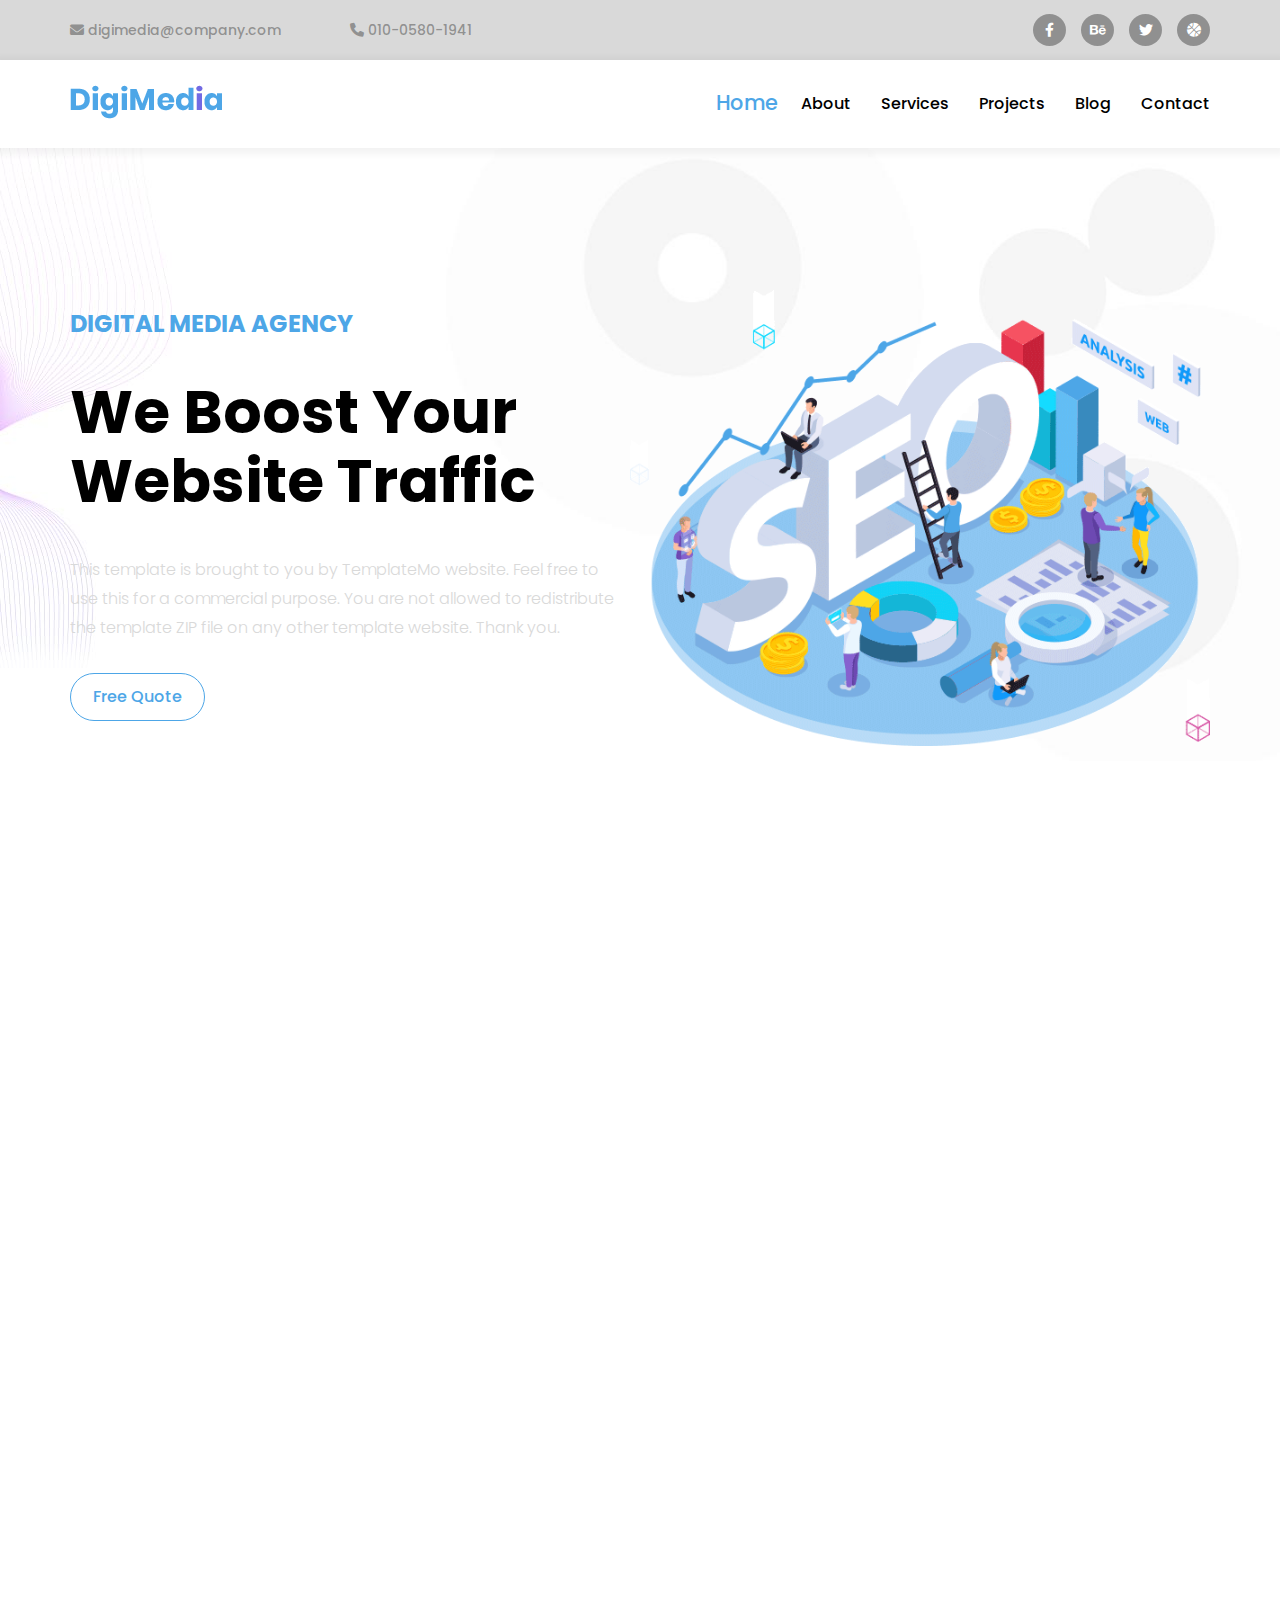
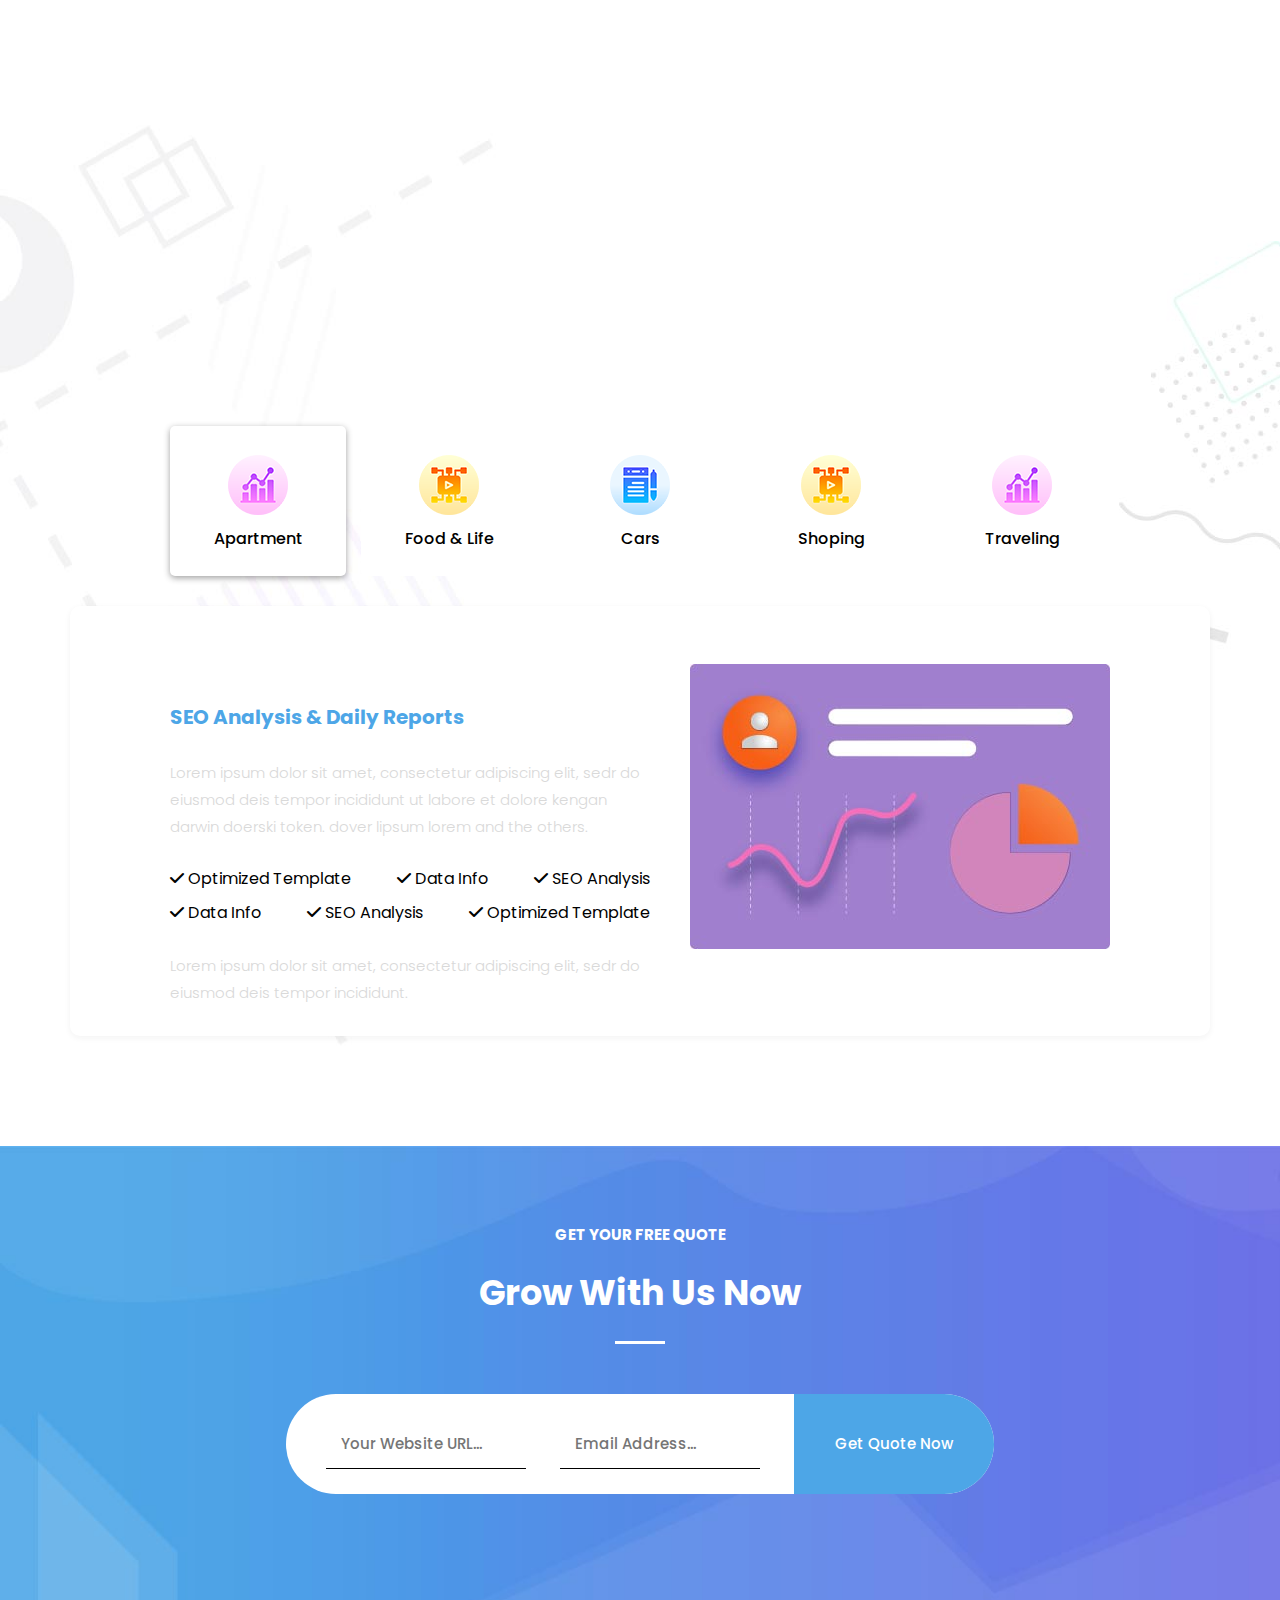
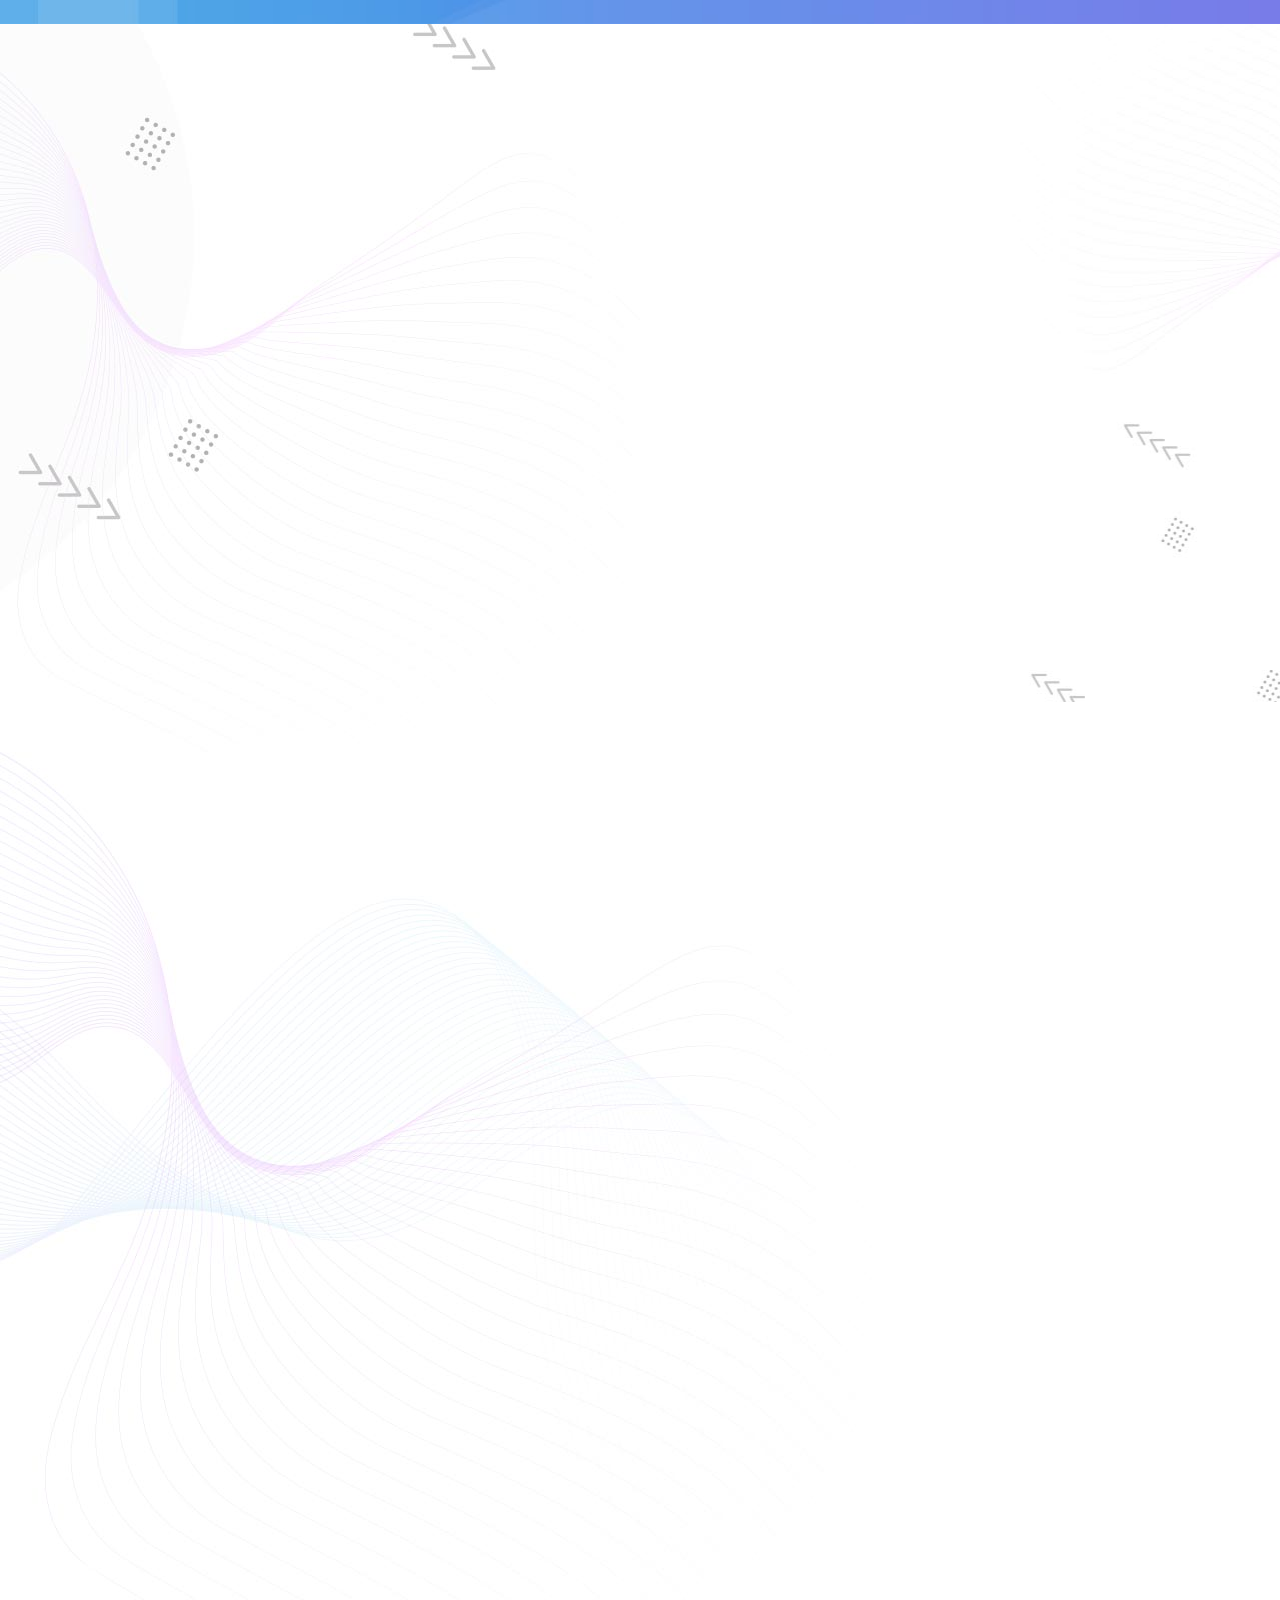
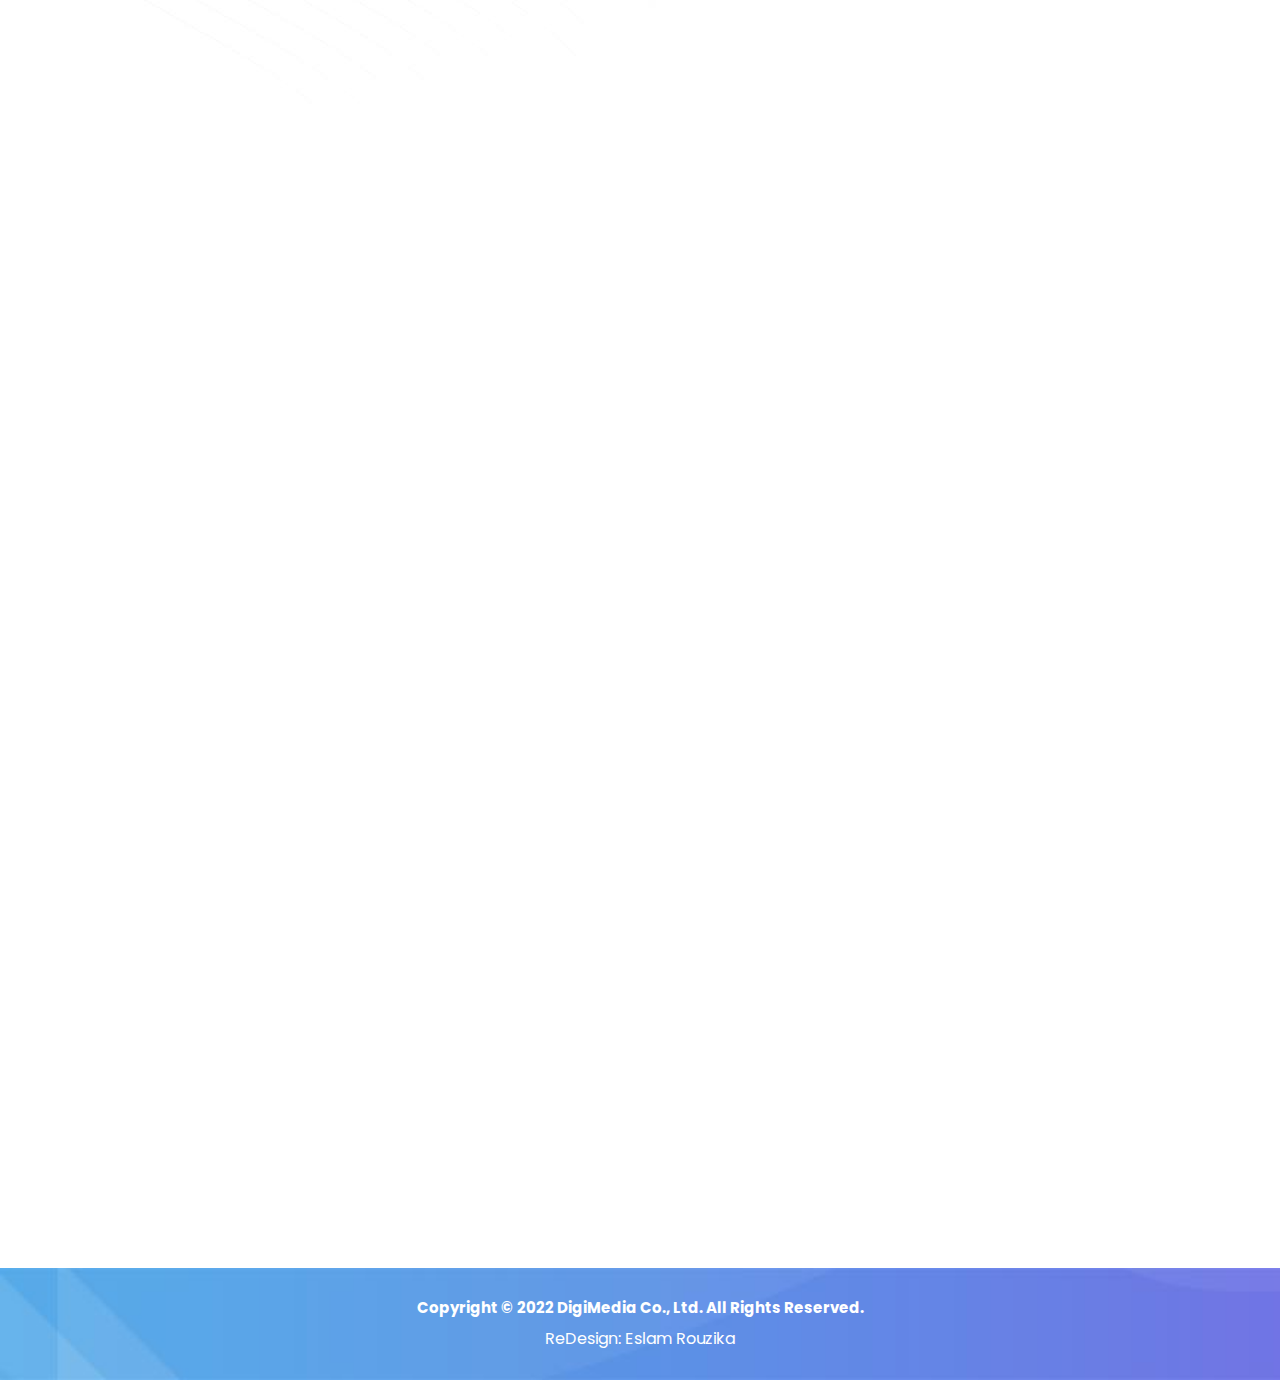
<file: Templet3.html>
<!DOCTYPE html>
<html lang="en">

<head>
    <meta charset="UTF-8">
    <meta http-equiv="X-UA-Compatible" content="IE=edge">
    <meta name="viewport" content="width=device-width, initial-scale=1.0">
    <title>Digimedia</title>
    <!-- Start Style File -->
    <link rel="stylesheet" href="Css fils/templet3.css">
    <!-- End Style File -->
    <!-- Start Animation style File -->
    <link rel="stylesheet" href="Css fils/Animation.css">
    <!-- End Animation style File -->
    <!-- Start fontAwesome File -->
    <link rel="stylesheet" href="Css fils/Awesome.css">
    <!-- End fontAwesome File -->
    <!-- Start Normalize File -->
    <link rel="stylesheet" href="Css fils/normalize.css">
    <!-- End Normalize File -->
    <!-- Start Google Font -->
    <link rel="preconnect" href="https://fonts.googleapis.com">
    <link rel="preconnect" href="https://fonts.gstatic.com" crossorigin>
    <link href="https://fonts.googleapis.com/css2?family=Poppins:wght@400;500;700&display=swap" rel="stylesheet">
    <!-- End Google Font -->
</head>

<body>
    <!-- Start pre-header -->
    <div class="pre-header">
        <div class="container">
            <div class="pre-data">
                <div class="informaiton">
                    <span>
                        <i class="fa-solid fa-envelope"></i>
                        digimedia@company.com
                    </span>
                    <span>
                        <i class="fa-solid fa-phone"></i>
                        010-0580-1941
                    </span>
                </div>
                <div class="social-media">
                    <a href="#"><i class="fa-brands fa-facebook-f"></i></a>
                    <a href="#"><i class="fa-brands fa-behance"></i></a>
                    <a href="#"><i class="fa-brands fa-twitter"></i></a>
                    <a href="#"><i class="fa-solid fa-basketball"></i></a>
                </div>
            </div>
        </div>
    </div>
    <!-- End pre-header -->
    <!-- Start header -->
    <header>
        <div class="container">
            <div class="header-data">
                <div class="logo">
                    <img src="images/logo-v3.png" alt="">
                </div>
                <div class="links">
                    <ul>
                        <li><a href="#landing" class="">Home</a></li>
                        <li><a href="#about">About</a></li>
                        <li><a href="#services">Services</a></li>
                        <li><a href="#portofolio">Projects</a></li>
                        <li><a href="#blog">Blog</a></li>
                        <li><a href="#contact">Contact</a></li>
                    </ul>
                </div>
                <div class="burgerIcon" id="icon">
                    <span></span>
                    <span></span>
                    <span></span>
                </div>
            </div>
        </div>
    </header>
    <!-- End header -->
    <!-- Start landing -->
    <div class="landing section" id="landing" data-num="one">
        <img class="left" src="images/slider-left-dec.jpg" alt="">
        <img class="right" src="images/slider-right-dec.jpg" alt="">
        <div class="container">
            <div class="boxs">
                <div class="box" data-num="one">
                    <h3>DIGITAL MEDIA AGENCY</h3>
                    <h1>We Boost Your Website Traffic</h1>
                    <p>This template is brought to you by TemplateMo website. Feel free to use this for a commercial purpose. You are not allowed to redistribute the template ZIP file on any other template website. Thank you.</p>
                    <button>Free Quote</button>
                </div>
                <div class="box" data-num="one">
                    <img src="images/slider-dec-v3.png" alt="">
                </div>
            </div>
        </div>
    </div>
    <!-- End landing -->
    <!-- Start About -->
    <div class="about section" id="about" data-num="two">
        <div class="container">
            <div class="boxs">
                <div class="box" data-num="two">
                    <img src="images/about-dec-v3.png" alt="">
                </div>
                <div class="box" data-num="two">
                    <h6>ABOUT US</h6>
                    <h1>Who Is DigiMedia <span>Agency</span></h1>
                    <p>We hope this DigiMedia template is useful for your work. You can use this template for any purpose. You may contribute a little amount via PayPal to support TemplateMo in creating new templates regularly.</p>
                    <div class="progress-bar">
                        <div class="firstProgress">
                            <span>90%</span>
                            <span>coding</span>
                            <span class="progressRight"><span></span></span>
                            <span class="progressLift"><span></span></span>
                        </div>
                        <div>
                            <span>80%</span>
                            <span>photoshop</span>
                            <span class="progressRight"><span></span></span>
                            <span class="progressLift"><span></span></span>
                        </div>
                        <div>
                            <span>80%</span>
                            <span>animation</span>
                            <span class="progressRight"><span></span></span>
                            <span class="progressLift"><span></span></span>
                            </din>
                        </div>
                    </div>
                </div>
            </div>
        </div>
    </div>
    <!-- End About -->
    <!-- Start services -->
    <div class="services section" id="services" data-num="three">
        <div class="container">
            <div class="boxs">
                <div class="box" data-num="three">
                    <h6>OUR SERVICES</h6>
                    <h1>What Our Agency <span>Provides</span></h1>
                </div>
            </div>
            <div class="options">
                <div class="shadow" data-id="apartment">
                    <img src="images/service-icon-01.png" alt="">
                    <span>apartment</span>
                </div>
                <div data-id="food & life">
                    <img src="images/service-icon-02.png" alt="">
                    <span>food & life</span>
                </div>
                <div data-id="cars">
                    <img src="images/service-icon-03.png" alt="">
                    <span>cars</span>
                </div>
                <div data-id="shoping">
                    <img src="images/service-icon-04.png" alt="">
                    <span>shoping</span>
                </div>
                <div data-id="traveling">
                    <img src="images/service-icon-01.png" alt="">
                    <span>traveling</span>
                </div>
            </div>
            <div class="boxs-Serv">
                <div class="boxServ activ">
                    <div class="dataBox activ" id="apartment">
                        <h3>SEO Analysis & Daily Reports</h3>
                        <p>Lorem ipsum dolor sit amet, consectetur adipiscing elit, sedr do eiusmod deis tempor incididunt ut labore et dolore kengan darwin doerski token. dover lipsum lorem and the others.
                        </p>
                        <div class="titleBox">
                            <span>
                                <i class="fa-solid fa-check"></i>
                                Optimized Template
                            </span>
                            <span>
                                <i class="fa-solid fa-check"></i>
                                Data Info
                            </span>
                            <span>
                                <i class="fa-solid fa-check"></i>
                                SEO Analysis
                            </span>
                            <span>
                                <i class="fa-solid fa-check"></i>
                                Data Info
                            </span>
                            <span>
                                <i class="fa-solid fa-check"></i>
                                SEO Analysis
                            </span>
                            <span>
                                <i class="fa-solid fa-check"></i>
                                Optimized Template
                            </span>
                        </div>
                        <p>Lorem ipsum dolor sit amet, consectetur adipiscing elit, sedr do eiusmod deis tempor incididunt.
                        </p>
                    </div>
                    <img class="activ" src="images/services-image.jpg" data-img="apartment" alt="">
                </div>
                <div class="boxServ">
                    <div class="dataBox" id="food & life">
                        <h3>Healthy Food & Life</h3>
                        <p>Lorem ipsum dolor sit amet, consectetur adipiscing elit, sedr do eiusmod deis tempor incididunt ut labore et dolore kengan darwin doerski token. dover lipsum lorem and the others.
                        </p>
                        <div class="titleBox">
                            <span>
                                <i class="fa-solid fa-check"></i>
                                Optimized Template</span>
                            <span>
                                <i class="fa-solid fa-check"></i>
                                Data Info</span>
                            <span>
                                <i class="fa-solid fa-check"></i>
                                SEO Analysis</span>
                            <span>
                                <i class="fa-solid fa-check"></i>
                                Data Info</span>
                            <span>
                                <i class="fa-solid fa-check"></i>
                                SEO Analysis</span>
                            <span>
                                <i class="fa-solid fa-check"></i>
                                Optimized Template</span>
                        </div>
                        <p>Lorem ipsum dolor sit amet, consectetur adipiscing elit, sedr do eiusmod deis tempor incididunt.
                        </p>
                    </div>
                    <img src="images/services-image-02.jpg" data-img="food & life" alt="">
                </div>
                <div class="boxServ">
                    <div class="dataBox" id="cars">
                        <h3>Car Re-search & Transport</h3>
                        <p>Lorem ipsum dolor sit amet, consectetur adipiscing elit, sedr do eiusmod deis tempor incididunt ut labore et dolore kengan darwin doerski token. dover lipsum lorem and the others.
                        </p>
                        <div class="titleBox">
                            <span>
                                <i class="fa-solid fa-check"></i>
                                Optimized Template</span>
                            <span>
                                <i class="fa-solid fa-check"></i>
                                Data Info</span>
                            <span>
                                <i class="fa-solid fa-check"></i>
                                SEO Analysis</span>
                            <span>
                                <i class="fa-solid fa-check"></i>
                                Data Info</span>
                            <span>
                                <i class="fa-solid fa-check"></i>
                                SEO Analysis</span>
                            <span>
                                <i class="fa-solid fa-check"></i>
                                Optimized Template</span>
                        </div>
                        <p>Lorem ipsum dolor sit amet, consectetur adipiscing elit, sedr do eiusmod deis tempor incididunt.
                        </p>
                    </div>
                    <img src="images/services-image-03.jpg" data-img="cars" alt="">
                </div>
                <div class="boxServ">
                    <div class="dataBox" id="shoping">
                        <h3>Online Shopping & Tracking ID</h3>
                        <p>Lorem ipsum dolor sit amet, consectetur adipiscing elit, sedr do eiusmod deis tempor incididunt ut labore et dolore kengan darwin doerski token. dover lipsum lorem and the others.
                        </p>
                        <div class="titleBox">
                            <span>
                                <i class="fa-solid fa-check"></i>
                                Optimized Template</span>
                            <span>
                                <i class="fa-solid fa-check"></i>
                                Data Info</span>
                            <span>
                                <i class="fa-solid fa-check"></i>
                                SEO Analysis</span>
                            <span>
                                <i class="fa-solid fa-check"></i>
                                Data Info</span>
                            <span>
                                <i class="fa-solid fa-check"></i>
                                SEO Analysis</span>
                            <span>
                                <i class="fa-solid fa-check"></i>
                                Optimized Template</span>
                        </div>
                        <p>Lorem ipsum dolor sit amet, consectetur adipiscing elit, sedr do eiusmod deis tempor incididunt.
                        </p>
                    </div>
                    <img src="images/services-image-04.jpg" data-img="shoping" alt="">
                </div>
                <div class="boxServ" data-box="traveling">
                    <div class="dataBox" id="traveling">
                        <h3>Enjoy & Travel</h3>
                        <p>Lorem ipsum dolor sit amet, consectetur adipiscing elit, sedr do eiusmod deis tempor incididunt ut labore et dolore kengan darwin doerski token. dover lipsum lorem and the others.
                        </p>
                        <div class="titleBox">
                            <span>
                                <i class="fa-solid fa-check"></i>
                                Optimized Template</span>
                            <span>
                                <i class="fa-solid fa-check"></i>
                                Data Info</span>
                            <span>
                                <i class="fa-solid fa-check"></i>
                                SEO Analysis</span>
                            <span>
                                <i class="fa-solid fa-check"></i>
                                Data Info</span>
                            <span>
                                <i class="fa-solid fa-check"></i>
                                SEO Analysis</span>
                            <span>
                                <i class="fa-solid fa-check"></i>
                                Optimized Template</span>
                        </div>
                        <p>Lorem ipsum dolor sit amet, consectetur adipiscing elit, sedr do eiusmod deis tempor incididunt.
                        </p>
                    </div>
                    <img src="images/services-image.jpg" data-img="traveling" alt="">
                </div>
            </div>
        </div>
    </div>
    </div>
    <!-- End services -->
    <!-- Start quote -->
    <div class="quote">
        <h6>GET YOUR FREE QUOTE</h6>
        <h3>Grow With Us Now</h3>
        <div class="container">
            <form action="#">
                <input type="text" placeholder="Your Website URL..." />
                <input type="text" placeholder="Email Address..." />
                <input type="submit" value="Get Quote Now">
            </form>
        </div>
    </div>
    <!-- End quote -->
    <!-- Start  Projects-->
    <div class="portofolio section" id="portofolio" data-num="four">
        <div class="container">
            <div class="boxs">
                <div class="data-pro box" data-num="four">
                    <h6>OUR PORTOFOLIO</h6>
                    <h1>See Our Recent
                    <span>Projects</span>
                    </h1>
                </div>
                <div class="control box" data-num="four">
                    <i class="fa-solid fa-angle-left" id="prevent"></i>
                    <i class="fa-solid fa-angle-right" id="next"></i>
                </div>
                <div class="box" data-num="four">
                    <div class="slider" >
                        <a href="">
                            <img src="images/portfolio-04.jpg" id="endImg" alt="">
                            <span>website builder
                                <p>marketing</p>
                            </span>
                        </a>
                        <a href="">
                            <img src="images/portfolio-01.jpg" alt="">
                            <span>website builder
                                <p>marketing</p>
                            </span>
                        </a>
                        <a href="">
                            <img src="images/portfolio-02.jpg" alt="">
                            <span>website builder
                                <p>marketing</p>
                            </span>
                        </a>
                        <a href="">
                            <img src="images/portfolio-03.jpg" alt="">
                            <span>website builder
                                <p>marketing</p>
                            </span>
                        </a>
                        <a href="">
                            <img src="images/portfolio-04.jpg" alt="">
                            <span>website builder
                                <p>marketing</p>
                            </span>
                        </a>
                        <a href="">
                            <img src="images/portfolio-02.jpg" alt="">
                            <span>website builder
                                <p>marketing</p>
                            </span>
                        </a>
                        <a href="">
                            <img src="images/portfolio-03.jpg" alt="">
                            <span>website builder
                                <p>marketing</p>
                            </span>
                        </a>
                        <a href="">
                            <img src="images/portfolio-04.jpg" alt="">
                            <span>website builder
                                <p>marketing</p>
                            </span>
                        </a>
                        <a href="">
                            <img src="images/portfolio-02.jpg" alt="">
                            <span>website builder
                                <p>marketing</p>
                            </span>
                        </a>
                        <a href="">
                            <img src="images/portfolio-01.jpg" alt="">
                            <span>website builder
                                <p>marketing</p>
                            </span>
                        </a>
                        <a href="">
                            <img src="images/portfolio-03.jpg"   id="fristImg" alt="">
                            <span>website builder
                                <p>marketing</p>
                            </span>
                        </a>
                        <a href="">
                            <img src="images/portfolio-03.jpg" alt="">
                            <span>website builder
                                <p>marketing</p>
                            </span>
                        </a>
                        <a href="">
                            <img src="images/portfolio-04.jpg" alt="">
                            <span>website builder
                                <p>marketing</p>
                            </span>
                        </a>
                        <a href="">
                            <img src="images/portfolio-02.jpg" alt="">
                            <span>website builder
                                <p>marketing</p>
                            </span>
                        </a>
                        <a href="">
                            <img src="images/portfolio-01.jpg" alt="">
                            <span>website builder
                                <p>marketing</p>
                            </span>
                        </a>
                    </div>
                </div>
            </div>
        </div>
    </div>
    <!-- End  Projects-->
    <!-- Start blog -->
    <div class="blog section" id="blog" data-num="five">
        <div class="container">
            <div class="boxs">
                <div class="box" data-num="five">
                    <h6>RECENT NEWS</h6>
                    <h1>Check Our Blog <span>Posts</span></h1>
                </div>
                <div class="box" data-num="five">
                    <div class="sm-box">
                        <a href="">
                            <img src="images/blog-post-01.jpg" alt="">
                            <div>
                                <span>SEO Analysis</span>
                                <span>03 August 2021</span>
                                <h3>Lorem ipsum dolor sit amet, consectetur adolore vitae natus perspiciatis</h3>
                                <p>Lorem ipsum dolor sit amet, consectetur adipiscing elit, sed doers itii eiumod deis tempor incididunt ut labore.</p>
                            </div>
                            <div>
                                <span>
                                    <img src="/images/author-post.jpg" alt="">
                                    By: Andrea Mentuzi
                                </span>
                                <button>Discover More</button>
                            </div>
                        </a>
                    </div>
                    <div class="sm-box">
                        <div class="data-box">
                            <img src="images/blog-post-02.jpg" alt="">
                            <div class="title-box">
                                <div>
                                    <span>seo analysis</span>
                                    <span>24 September 2021</span>
                                </div>
                                <a href=""><h3>Lorem ipsum dolor sit amet eiusmod tempor</h3></a>
                                <p>Lorem ipsum dolor sit amet, cocteturi adipiscing eliterski.</p>
                            </div>
                        </div>
                        <div class="data-box">
                            <img src="images/blog-post-03.jpg" alt="">
                            <div class="title-box">
                                <div>
                                    <span>seo analysis</span>
                                    <span>24 September 2021</span>
                                </div>
                                <a href=""><h3>Lorem ipsum dolor sit amet eiusmod tempor</h3></a>
                                <p>Lorem ipsum dolor sit amet, cocteturi adipiscing eliterski.</p>
                            </div>
                        </div>
                        <div class="data-box">
                            <img src="images/blog-post-04.jpg" alt="">
                            <div class="title-box">
                                <div>
                                    <span>seo analysis</span>
                                    <span>24 September 2021</span>
                                </div>
                                <a href=""><h3>Lorem ipsum dolor sit amet eiusmod tempor</h3></a>
                                <p>Lorem ipsum dolor sit amet, cocteturi adipiscing eliterski.</p>
                            </div>
                        </div>
                    </div>
                </div>
            </div>
        </div>
    </div>
    <!-- End blog -->
    <!-- Start contact -->
    <div class="contact section" id="contact" data-num="six">
        <div class="container">
            <div class="boxs">
                <div class="box" data-num="six">
                    <h6>CONTACT US</h6>
                    <h1>Get In Touch With Us <span>Now</span></h1>
                </div>
                <div class="cont-boxs box" data-num="six">
                    <img src="images/contact-dec.png" alt="">
                    <div class="contact-box">
                        <iframe src="https://www.google.com/maps/embed?pb=!1m10!1m8!1m3!1d13642.831363125882!2d30.0087259!3d31.2565102!3m2!1i1024!2i768!4f13.1!5e0!3m2!1sar!2seg!4v1645488374448!5m2!1sar!2seg" width="600" height="450" style="border:0;" allowfullscreen="" loading="lazy"></iframe>
                    </div>
                    <div class="contact-box">
                        <div class="first">
                            <a href="">
                                <img src="images/phone-icon.png" alt="">
                                01005801941
                            </a>
                            <a href="">
                                <img src="images/email-icon.png" alt="">
                                eslam@yahoo.com
                            </a>
                            <a href="">
                                <img src="images/location-icon.png" alt="">
                                23 alexandria, egypt
                            </a>
                        </div>
                        <div class="second">
                            <form action="">
                                <input type="text" placeholder="name">
                                <input type="email" placeholder="your email">
                                <input type="text" placeholder="subject">
                            </form>
                            <textarea name="" id="" cols="30" rows="10" placeholder="massage"></textarea>
                        </div>
                        <input type="submit" class="submit" value="send massage now">
                    </div>
                </div>
            </div>
        </div>
    </div>
    <!-- End contact -->
    <!-- Start footer -->
    <footer>
        <h6>Copyright © 2022 DigiMedia Co., Ltd. All Rights Reserved.</h6>
        <p>ReDesign: Eslam Rouzika</p>
    </footer>
    <!-- End footer -->
    <!-- js file -->
    <script src="js file/mainJS.js"></script>
</body>

</html>
</file>
<file: Css fils/main.css>
*{
    -moz-box-sizing: border-box;
    -webkit-box-sizing: border-box;
    box-sizing: border-box;
    margin: 0;
    padding: 0;
    text-decoration: none;
    scroll-behavior: smooth;
}
body {
    font-family: "Poppins", sans-serif;
}
.container{
    width: 100%;
    margin: 0 auto;
    padding: 0 15px;
}
@media (min-width: 767px){
    .container{
        width: 750px;
    }
}
@media (min-width: 992px){
    .container{
        width: 970px;
    }
}
@media (min-width: 1200px){
    .container{
        width: 1170px;
    }
}
.templates{
    padding-top: 200px;
    position: relative;
}
.templates::before{
    content: "";
    position: absolute;
    width: 25%;
    height: 100%;
    top: 0;
    left: 0;
    background-image: url(../images/slider-left-dec.jpg);
    background-repeat: no-repeat;
    z-index: -1;
}
.templates .container header{
    text-align: center;
}
.templates .container header h1{
    font-size: 36px;
    font-weight: 600;
}
.templates .container header p{
    font-size: 20px;
    font-weight: 400;
}
.templates .container header a{
    display: block;
    margin: 20px 0;
}
.templates .container header a button{
    color: rgb(250,101,177);
    padding: 15px 20px;
    background-color: white;
    border: 1px solid rgb(250,101,177);
    border-radius: 50px;
    font-size: 16px;
    font-weight: 500;
    transition: 0.5s;
    cursor: pointer;
}
.templates .container header a button:hover{
    background-color: rgb(250,101,177);
    color: white;
}
.templates .container .boxs{
    display: flex;
    justify-content: space-between;
    align-items: center;
    gap: 20px;
    margin-top: 100px;
    padding: 10px 0;
}
@media (max-width: 991px){
    .templates .container .boxs{
        flex-direction: column;
    }
}
.templates .container .boxs .box a{
    display: block;
    text-align: center;
}
.templates .container .boxs .box a:hover img{
    box-shadow: 0px 0px 12px 2px rgba(68, 67, 67, 0.26);
}
.templates .container .boxs .box a img{
    width: 100%;
    border-radius: 20px;
    transition: 0.5s;
}
.templates .container .boxs .box a h4{
    font-size: 24px;
    font-weight: 700;
    color: black;
    margin: 20px 0;
}
/* Start Footer */
footer{
    background-image: url(../images/footer-bg.jpg);
    color: white;
    text-align: center;
    padding: 25px 0;
    line-height: 2;
    margin-top: 70px;
    background-size: cover;
  }
  footer h6{
    font-size: 15px;
  }
  /* End Footer */
</file>
<file: Css fils/Animation.css>
@-webkit-keyframes up-down {
    0%,
    100% {
        top: 30px;
    }
    50% {
        top: 0;
    }
}

@keyframes up-down {
    0%,
    100% {
        top: 30px;
    }
    50% {
        top: 0;
    }
}

@-webkit-keyframes loading {
    0%,
    10% {
        transform: rotate(180deg);
    }
    20%,
    30% {
        transform: rotate(240deg)
    }
    30%,
    60% {
        transform: rotate(300deg)
    }
    60%,
    100% {
        transform: rotate(360deg)
    }
}

@keyframes loading {
    0%,
    10% {
        transform: rotate(180deg);
    }
    20%,
    30% {
        transform: rotate(240deg)
    }
    30%,
    60% {
        transform: rotate(300deg)
    }
    60%,
    100% {
        transform: rotate(360deg)
    }
}

@-webkit-keyframes loading-2 {
    0%,
    10% {
        transform: rotate(180deg);
    }
    20%,
    30% {
        transform: rotate(230deg)
    }
    30%,
    60% {
        transform: rotate(280deg)
    }
    60%,
    100% {
        transform: rotate(300deg)
    }
}

@keyframes loading-2 {
    0%,
    10% {
        transform: rotate(180deg);
    }
    20%,
    30% {
        transform: rotate(230deg)
    }
    30%,
    60% {
        transform: rotate(280deg)
    }
    60%,
    100% {
        transform: rotate(300deg)
    }
}

@-webkit-keyframes loading-3 {
    0%,
    10% {
        transform: rotate(180deg);
    }
    20%,
    30% {
        transform: rotate(240deg)
    }
    30%,
    60% {
        transform: rotate(300deg)
    }
    60%,
    100% {
        transform: rotate(330deg)
    }
}

@keyframes loading-3 {
    0%,
    10% {
        transform: rotate(180deg);
    }
    20%,
    30% {
        transform: rotate(240deg)
    }
    30%,
    60% {
        transform: rotate(300deg)
    }
    60%,
    100% {
        transform: rotate(330deg)
    }
}
</file>
<file: Css fils/templet1.css>
:root {
  --mainColor: #fa65b1;
  --secondColor: #726ae3;
  --thirdColor: #d9d9d9;
  --mainTransition: 0.6s;
}

* {
  margin: 0;
  padding: 0;
  list-style: none;
  -moz-box-sizing: border-box;
  -webkit-box-sizing: border-box;
  -webkit-user-select: none;
  -moz-user-select: none;
  -ms-user-select: none;
  user-select: none;
  box-sizing: border-box;
  text-decoration: none;
  scroll-behavior: smooth;
}

body {
  font-family: "Poppins", sans-serif;
}

.container {
  width: 100%;
  margin: 0 auto;
  padding: 0 15px;
}

@media (min-width: 767px) {
  .container {
    width: 750px;
  }
}

@media (min-width: 992px) {
  .container {
    width: 970px;
  }
}

@media (min-width: 1200px) {
  .container {
    width: 1170px;
  }
}

.section {
  padding: 120px 0 10px;
  overflow: hidden;
}
/* Start pre-header */

.pre-header {
  background-color: var(--thirdColor);
}

.pre-header .container .pre-data {
  display: flex;
  align-items: center;
  justify-content: space-between;
  height: 60px;
  font-weight: 500;
}

@media (max-width: 760px) {
  .pre-header .container .pre-data {
    flex-direction: column;
    height: 100%;
    gap: 5px;
    padding: 5px;
  }
}

.pre-header .container .pre-data .informaiton {
  color: rgba(102, 102, 102, 0.637);
}

@media (max-width: 440px) {
  .pre-header .container .pre-data .informaiton {
    display: flex;
    flex-direction: column;
    gap: 5px;
  }
}

.pre-header .container .pre-data .informaiton span {
  margin-right: 65px;
  font-size: 14px;
  transition: var(--mainTransition);
  cursor: pointer;
}

.pre-header .container .pre-data .informaiton span:hover {
  color: var(--mainColor);
}

.pre-header .container .pre-data .social-media {
  display: flex;
  gap: 15px;
  font-size: 14px;
}

.pre-header .container .pre-data .social-media a {
  display: block;
  background-color: rgba(102, 102, 102, 0.637);
  color: white;
  padding: 8px;
  border-radius: 50%;
  width: 33px;
  text-align: center;
  transition: var(--mainTransition);
}

.pre-header .container .pre-data .social-media a:hover {
  background-color: var(--mainColor);
}

/* End pre-header */

/* Start header */

header {
  padding: 25px 0;
  box-shadow: 0px 2px 7px 4px rgba(0, 0, 0, 0.05);
  background-color: white;
  z-index: 99999;
  position: relative;
}

header.fixed {
  position: fixed;
  left: 0;
  right: 0;
  top: 0;
}

header .container .header-data {
  display: flex;
  align-items: center;
  justify-content: space-between;
}

header .container .header-data .links {
  flex: 1;
}

@media (max-width: 768px) {
  header .container .header-data .links {
    position: absolute;
    top: 100%;
    left: 0;
    width: 100%;
    display: none;
    z-index: 100;
  }
}

header .container .header-data .links.show {
  display: block;
}

header .container .header-data .links ul {
  display: flex;
  align-items: center;
  justify-content: flex-end;
  gap: 30px;
}

@media (max-width: 768px) {
  header .container .header-data .links ul {
    flex-direction: column;
    width: 70%;
    background-color: #ebebeb;
    margin: auto;
    gap: 0;
  }
}

@media (max-width: 768px) {
  header .container .header-data .links ul li {
    border-bottom: 1px solid var(--thirdColor);
    width: 100%;
    text-align: center;
    padding: 15px 0;
  }
}

header .container .header-data .links ul li a {
  display: block;
  font-size: 16px;
  color: black;
  font-weight: 500;
  transition: var(--mainTransition);
}

header .container .header-data .links ul li:hover a {
  transform: scale(1.3);
  color: var(--mainColor);
}

header .container .header-data .links ul li a.activ {
  transform: scale(1.3);
  color: var(--mainColor);
}

header .container .header-data .burgerIcon {
  cursor: pointer;
}

header .container .header-data .burgerIcon span {
  display: block;
  background-color: black;
  height: 2px;
  width: 30px;
  margin-bottom: 7px;
  display: none;
  transition: var(--mainTransition);
}

header .container .header-data .burgerIcon span:nth-of-type(2) {
  width: 40px;
}

@media (max-width: 768px) {
  header .container .header-data .burgerIcon span {
    display: block;
  }
}

header .container .header-data .burgerIcon span:first-of-type.activ {
  transform: rotate(45deg);
  margin: 0px;
}

header .container .header-data .burgerIcon span:nth-of-type(2).activ {
  display: none;
}

header .container .header-data .burgerIcon span:nth-of-type(3).activ {
  transform: rotate(-45deg);
  margin: 0px;
}

/* End header */

/* Start landing */

.landing {
  position: relative;
  transform: translateY(-88px);
  /* height: 100vh; */
}

.landing .left {
  position: absolute;
  top: 0;
  left: 0;
  z-index: -3;
}

.landing .right {
  position: absolute;
  top: 0;
  right: 0;
  height: 80vh;
  z-index: -3;
}

@media (max-width: 990px) {
  .landing .right {
    display: none;
  }
}

.landing .container .boxs {
  z-index: 3;
  display: flex;
  justify-content: space-between;
  align-items: center;
  margin-top: 100px;
}

@media (max-width: 990px) {
  .landing .container .boxs {
    display: block;
    text-align: center;
  }
}

.landing .container .boxs .box:first-of-type {
  transform: translateX(-100%);
  opacity: 0;
  transition: 0.9s;
}

.landing .container .boxs .box:nth-of-type(2) {
  transform: translateX(100%);
  opacity: 0;
  transition: 0.9s;
}

.landing .container .boxs .box h3 {
  font-size: 24px;
  font-weight: 700;
  color: var(--mainColor);
}

.landing .container .boxs .box h1 {
  font-size: 60px;
  font-weight: 700;
}

.landing .container .boxs .box p {
  font-size: 16px;
  font-weight: 300;
  color: var(--thirdColor);
  line-height: 1.8;
  margin-bottom: 30px;
}

.landing .container .boxs .box button {
  background-color: white;
  color: var(--mainColor);
  padding: 14px 22px;
  border-radius: 25px;
  border: 1px solid var(--mainColor);
  font-size: 16px;
  font-weight: 500;
  transition: var(--mainTransition);
  cursor: pointer;
}

.landing .container .boxs .box button:hover {
  color: white;
  background-color: var(--mainColor);
}

.landing .container .boxs .box img {
  position: relative;
  max-width: 580px;
  margin-top: 10px;
}

@media (max-width: 768px) {
  .landing .container .boxs .box img {
    max-width: 100%;
  }
}

/* End landing */

/* Start About */

.about {
  padding: 100px 0;
}

.about .container .boxs {
  display: flex;
  justify-content: space-between;
  align-items: center;
  gap: 10px;
}

@media (max-width: 990px) {
  .about .container .boxs {
    flex-direction: column;
    gap: 30px;
  }
}

.about .container .boxs .box:first-of-type {
  transform: translateX(-100%);
  opacity: 0;
  transition: 0.9s;
}

.about .container .boxs .box:nth-of-type(2) {
  transform: translateX(100%);
  opacity: 0;
  transition: 0.9s;
}

.about .container .boxs .box:first-of-type img {
  position: relative;
  width: 650px;
  -webkit-animation: up-down 3s infinite;
  animation: up-down 3s infinite;
}

@media (max-width: 768px) {
  .about .container .boxs .box:first-of-type img {
    max-width: 100%;
  }
}

.about .container .boxs .box:nth-of-type(2) h6 {
  font-size: 16px;
  color: var(--secondColor);
}

.about .container .boxs .box:nth-of-type(2) h1 {
  position: relative;
  font-size: 35px;
  font-weight: 700;
  margin: 0;
  padding: 20px 0;
}

.about .container .boxs .box:nth-of-type(2) h1::after {
  content: "";
  position: absolute;
  bottom: 0;
  left: 0;
  background-color: var(--secondColor);
  height: 3px;
  width: 60px;
}

.about .container .boxs .box:nth-of-type(2) h1 span {
  color: var(--secondColor);
}

.about .container .boxs .box:nth-of-type(2) p {
  padding: 30px 0;
  font-size: 15px;
  color: var(--thirdColor);
  line-height: 1.8;
}

.about .container .boxs .box:nth-of-type(2) .progress-bar {
  display: flex;
  justify-content: space-around;
  align-items: center;
  gap: 10px;
  flex-wrap: wrap;
}

.about .container .boxs .box:nth-of-type(2) .progress-bar div {
  position: relative;
  display: flex;
  flex-direction: column;
  align-items: center;
  justify-content: center;
  width: 140px;
  height: 140px;
  padding: 20px;
}

.about .container .boxs .box:nth-of-type(2) .progress-bar div span:first-child {
  font-size: 35px;
  font-weight: 700;
  text-align: center;
}

.about
  .container
  .boxs
  .box:nth-of-type(2)
  .progress-bar
  div
  span:nth-child(2) {
  font-size: 15px;
  font-weight: 500;
  color: #a3a3a3;
  text-transform: capitalize;
}

.about .container .boxs .box:nth-of-type(2) .progress-bar div .progressRight {
  display: block;
  position: absolute;
  top: 0;
  right: 0;
  width: 70px;
  height: 140px;
  overflow: hidden;
}

.about
  .container
  .boxs
  .box:nth-of-type(2)
  .progress-bar
  div
  .progressRight
  span {
  display: block;
  position: absolute;
  top: 0;
  right: 0;
  width: 100%;
  height: 100%;
  border: 5px solid #f58b57;
  border-top-right-radius: 70px;
  border-bottom-right-radius: 70px;
  border-left: 0;
  transform-origin: center left;
  transform: rotate(180deg);
}

.about .container .boxs .box:nth-of-type(2) .progress-bar div .progressLift {
  display: block;
  position: absolute;
  top: 0;
  left: 0;
  width: 70px;
  height: 140px;
  overflow: hidden;
}

.about
  .container
  .boxs
  .box:nth-of-type(2)
  .progress-bar
  div
  .progressLift
  span {
  display: block;
  position: absolute;
  top: 0;
  left: 0;
  transform: rotate(180deg);
  transform-origin: center right;
  width: 100%;
  height: 100%;
  border: 5px solid #f58b57;
  border-top-left-radius: 70px;
  border-bottom-left-radius: 70px;
  border-right: 0;
}

.about
  .container
  .boxs
  .box:nth-of-type(2)
  .progress-bar
  div:nth-last-of-type(2)
  .progressRight
  span {
  border-color: var(--secondColor);
}

.about
  .container
  .boxs
  .box:nth-of-type(2)
  .progress-bar
  div:nth-last-of-type(2)
  .progressLift
  span {
  border-color: var(--secondColor);
}

.about
  .container
  .boxs
  .box:nth-of-type(2)
  .progress-bar
  div:nth-of-type(1)
  .progressRight
  span {
  border-color: var(--mainColor);
}

.about
  .container
  .boxs
  .box:nth-of-type(2)
  .progress-bar
  div:nth-of-type(1)
  .progressLift
  span {
  border-color: var(--mainColor);
}

/* End About */

/* Start services */

.services {
  text-align: center;
  position: relative;
}

.services::before {
  content: "";
  position: absolute;
  top: 0;
  left: 0;
  height: 100%;
  width: 50%;
  background-image: url(../images/services-left-dec.jpg);
  background-repeat: no-repeat;
  z-index: -1;
}

.services::after {
  content: "";
  position: absolute;
  top: -15%;
  right: 0;
  height: 100%;
  width: 50%;
  background-image: url(../images/services-right-dec.jpg);
  background-position: right;
  background-repeat: no-repeat;
  z-index: -1;
}
.services .container .boxs .box {
  transform: translateY(-500px);
  opacity: 0;
  transition: var(--mainTransition);
}
.services .container h6 {
  font-size: 15px;
  font-weight: 700;
  color: var(--secondColor);
}

.services .container h1 {
  font-size: 35px;
  font-weight: 700;
  margin-bottom: 70px;
  padding-bottom: 30px;
  position: relative;
}

.services .container h1::before {
  content: "";
  position: absolute;
  bottom: 0;
  left: 50%;
  transform: translateX(-50%);
  width: 50px;
  height: 3px;
  background-color: var(--secondColor);
}

.services .container h1 span {
  color: var(--secondColor);
}

.services .container .options {
  display: flex;
  align-items: center;
  justify-content: space-around;
  gap: 15px;
  padding: 0 100px;
}

@media (max-width: 767px) {
  .services .container .options {
    gap: 0;
  }
}

.services .container .options div {
  display: flex;
  width: 100%;
  flex-wrap: nowrap;
  height: 150px;
  border-radius: 5px;
  flex-direction: column;
  align-items: center;
  justify-content: center;
  background-color: white;
  gap: 15px;
  cursor: pointer;
  transition: var(--mainTransition);
  text-transform: capitalize;
}

.services .container .options div.shadow {
  box-shadow: 0px 2px 6px 0px rgba(41, 40, 40, 0.445);
}

@media (max-width: 767px) {
  .services .container .options div {
    width: -webkit-fit-content;
    width: -moz-fit-content;
    width: fit-content;
    height: -webkit-fit-content;
    height: -moz-fit-content;
    height: fit-content;
  }
}

.services .container .options div span {
  font-size: 16px;
  font-weight: 500;
}

@media (max-width: 767px) {
  .services .container .options div span {
    display: none;
  }
}

.services .container .boxs-Serv {
  position: relative;
  top: 0;
  bottom: 0;
  height: 100%;
  margin-top: 30px;
}

.services .container .boxs-Serv .boxServ {
  position: absolute;
  top: 0;
  left: 0;
  padding: 0 100px;
  border-radius: 10px;
  text-align: left;
  background-color: white;
  display: flex;
  gap: 40px;
  align-items: center;
  box-shadow: 0px 2px 6px 0px rgba(41, 40, 40, 0.055);
  transform: translate(-90px, -20px);
  opacity: 0;
  transition: var(--mainTransition);
}

.services .container .boxs-Serv .boxServ.activ {
  position: relative;
  transform: translate(0px, 0px);
  opacity: 1;
}

@media (max-width: 992px) {
  .services .container .boxs-Serv .boxServ {
    flex-direction: column;
    gap: 15px;
    padding: 0 50px;
  }
}

.services .container .boxs-Serv .boxServ .dataBox {
  transform: translate(-90px, -20px);
  opacity: 0;
  transition: var(--mainTransition);
}

.services .container .boxs-Serv .boxServ .dataBox.activ {
  transform: translate(0px, 0px);
  opacity: 1;
  z-index: 2;
}

.services .container .boxs-Serv .boxServ .dataBox h3 {
  font-size: 20px;
  font-weight: 700;
  color: var(--mainColor);
  padding: 100px 0 30px;
}

.services .container .boxs-Serv .boxServ .dataBox p {
  font-size: 15px;
  font-weight: 300;
  padding-bottom: 30px;
  line-height: 1.8;
  color: var(--thirdColor);
}

.services .container .boxs-Serv .boxServ .dataBox .titleBox {
  display: flex;
  align-items: center;
  justify-content: space-between;
  flex-wrap: wrap;
  margin-bottom: 30px;
  gap: 15px;
}

.services .container .boxs-Serv .boxServ img {
  width: 100%;
  padding-bottom: 30px;
  transform: translate(90px, -20px);
  opacity: 0;
  transition: var(--mainTransition);
}

.services .container .boxs-Serv .boxServ img.activ {
  transform: translate(0, 0);
  opacity: 1;
  z-index: 2;
}

.quote {
  padding: 80px 0;
  margin-top: 100px;
  background-image: url(../images/quote-bg.jpg);
  background-size: cover;
  text-align: center;
}

.quote h6 {
  font-size: 15px;
  font-weight: 700;
  color: white;
}

.quote h3 {
  font-size: 35px;
  font-weight: 700;
  color: white;
  padding: 30px 0;
  position: relative;
}

.quote h3::before {
  content: "";
  position: absolute;
  bottom: 0;
  left: 50%;
  transform: translateX(-50%);
  width: 50px;
  height: 3px;
  background-color: white;
}

.quote form {
  background-color: white;
  width: -webkit-fit-content;
  width: -moz-fit-content;
  width: fit-content;
  border-radius: 80px;
  margin: 50px auto;
  padding-left: 10px;
}

@media (max-width: 767px) {
  .quote form {
    padding-left: 0;
  }
}

.quote form input {
  outline-style: none;
  border: none;
  height: 50px;
  width: 200px;
  padding: 15px;
  border-bottom: 1px solid black;
  margin-left: 30px;
  color: var(--thirdColor);
  font-size: 15px;
  font-weight: 500;
}

@media (max-width: 767px) {
  .quote form input {
    width: 100%;
    margin-left: 0;
  }
}

.quote form input:first-of-type {
  border-top-left-radius: 50px;
  border-top-right-radius: 50px;
}

.quote form input:last-of-type {
  border: none;
  background-color: var(--secondColor);
  height: 100px;
  border-top-right-radius: 50px;
  border-bottom-right-radius: 50px;
  cursor: pointer;
  color: white;
}

@media (max-width: 767px) {
  .quote form input:last-of-type {
    border-top-right-radius: 0;
    border-bottom-right-radius: 50px;
    border-bottom-left-radius: 50px;
  }
}
/* End services */
/* Start portofolio */
.portofolio {
  width: 100%;
  position: relative;
}
.portofolio::before {
  content: "";
  position: absolute;
  width: 50%;
  height: 100%;
  top: 0;
  left: 0;
  background-image: url(../images/portfolio-left-dec.jpg);
  background-repeat: no-repeat;
  z-index: -1;
}
.portofolio::after {
  content: "";
  position: absolute;
  width: 50%;
  height: 100%;
  bottom: 50px;
  right: 0;
  transform: translateX(57%);
  background-image: url(../images/portfolio-right-dec.jpg);
  background-repeat: no-repeat;
  z-index: -1;
}
.portofolio .container .data-pro {
  float: left;
  transform: translateX(-200%);
  transition: var(--mainTransition);
}
.portofolio .container .data-pro h6 {
  font-size: 15px;
  font-weight: 700;
  color: var(--secondColor);
}
.portofolio .container .data-pro h1 {
  position: relative;
  font-size: 35px;
  font-weight: 700;
  padding-bottom: 30px;
}
.portofolio .container .data-pro h1::before {
  content: "";
  position: absolute;
  bottom: 0;
  left: 0;
  width: 60px;
  height: 3px;
  background-color: var(--secondColor);
}
.portofolio .container .data-pro h1 span {
  color: var(--secondColor);
}
.portofolio .container .control {
  position: relative;
  margin-left: 80%;
  width: fit-content;
  display: flex;
  gap: 30px;
  padding-top: 50px;
  opacity: 0;
  transition: var(--mainTransition);
}
@media (max-width: 570px) {
  .portofolio .container .control {
    margin-left: 10%;
    padding-top: 0;
    padding-bottom: 10px;
  }
}
.portofolio .container .control i {
  display: block;
  background-color: var(--thirdColor);
  padding: 15px;
  border-radius: 60px;
  cursor: pointer;
  transition: var(--mainTransition);
}
.portofolio .container .control i:hover {
  background-color: var(--mainColor);
}
.portofolio .container .boxs .box {
  opacity: 0;
  transition: var(--mainTransition);
}
.portofolio .slider {
  display: grid;
  grid-template-columns: repeat(5, 1fr);
  grid-auto-flow: column;
  clear: both;
}
.portofolio .slider a {
  display: block;
  text-align: center;
  box-shadow: 0px 2px 6px 0px rgba(41, 40, 40, 0.055);
  width: 100%;
  background-color: white;
  border-radius: 30px;
}
.portofolio .slider a img {
  width: 379px;
  transition: l;
  border-radius: 20px;
  padding: 10px;
}
.portofolio .slider a span {
  display: block;
  font-size: 20px;
  font-weight: 700;
  color: black;
  text-transform: capitalize;
  padding: 15px 0;
}
.portofolio .slider a p {
  font-size: 15px;
  font-weight: 700;
  color: var(--thirdColor);
  padding-top: 10px;
}
.portofolio .slider a:hover span,
.portofolio .slider a:hover p {
  color: var(--mainColor);
}
/* End portofolio */
/* Start blog */
.blog {
  text-align: center;
  text-transform: capitalize;
  position: relative;
}
.blog::before {
  content: "";
  position: absolute;
  width: 100%;
  height: 100%;
  top: 0;
  left: 0;
  background-image: url(../images/blog-left-dec.jpg);
  background-repeat: no-repeat;
  z-index: -1;
}
.blog .container .boxs .box:first-of-type {
  transform: translateY(-300px);
  opacity: 0;
  transition: var(--mainTransition);
}
.blog .container .boxs .box:first-of-type h6 {
  position: relative;
  font-size: 15px;
  font-weight: 700;
  color: var(--secondColor);
}
.blog .container .boxs .box:first-of-type h1 {
  font-size: 35px;
  font-weight: 700;
  padding-bottom: 40px;
  margin-bottom: 50px;
}
.blog .container .boxs .box:first-of-type h1::before {
  content: "";
  position: absolute;
  left: 50%;
  transform: translateX(-50%);
  bottom: 0;
  background-color: var(--secondColor);
  width: 60px;
  height: 3px;
}
.blog .container .boxs .box:first-of-type h1 span {
  color: var(--secondColor);
}
.blog .container .box:nth-of-type(2) {
  display: flex;
  justify-content: space-between;
  align-items: center;
  gap: 50px;
  transform: translateY(300px);
  opacity: 0;
  transition: var(--mainTransition);
}
@media (max-width: 991px) {
  .blog .container .box {
    flex-direction: column;
    gap: 30px;
  }
}
.blog .container .box .sm-box:first-of-type {
  box-shadow: 0px 2px 6px 0px rgba(41, 40, 40, 0.055);
  width: 60%;
  padding-bottom: 25px;
  border-radius: 10px;
}
@media (max-width: 991px) {
  .blog .container .box .sm-box:first-of-type {
    width: 100%;
  }
}
.blog .container .box .sm-box a {
  display: block;
  text-align: left;
}
.blog .container .box .sm-box a img {
  padding-bottom: 40px;
  width: 100%;
  border-radius: 10px;
}
.blog .container .box .sm-box a div {
  padding: 0 20px;
}
.blog .container .box .sm-box a div:first-of-type span:first-of-type {
  display: inline-block;
  color: white;
  background-color: var(--secondColor);
  padding: 10px;
  border-radius: 20px;
  margin-bottom: 40px;
}
.blog .container .box .sm-box a div:first-of-type span:last-of-type {
  color: var(--thirdColor);
  display: inline-block;
  margin-left: 40%;
}
.blog .container .box .sm-box a div:first-of-type h3 {
  color: black;
  font-size: 20px;
  font-weight: 700;
  margin-bottom: 40px;
  clear: both;
  line-height: 1.8;
}
.blog .container .box .sm-box a div:first-of-type p {
  font-size: 16px;
  color: var(--thirdColor);
  margin-bottom: 40px;
  line-height: 1.8;
}
.blog .container .box .sm-box a div:last-of-type {
  display: flex;
  align-items: center;
  justify-content: space-between;
}
.blog .container .box .sm-box a div:last-of-type span {
  display: flex;
  align-items: center;
  color: black;
}
.blog .container .box .sm-box a div:last-of-type span img {
  padding: 0;
  border-radius: 50%;
  margin-right: 15px;
  width: 50px;
}
.blog .container .box .sm-box a div:last-of-type button {
  padding: 10px;
  background-color: white;
  color: var(--mainColor);
  border: 1px solid var(--mainColor);
  border-radius: 20px;
}
.blog .container .box .sm-box a div:last-of-type button:hover {
  color: white;
  background-color: var(--mainColor);
}
.blog .container .box .sm-box .data-box {
  display: flex;
  align-items: center;
  margin-bottom: 30px;
  text-align: left;
  gap: 30px;
}
@media (max-width: 400px) {
  .blog .container .box .sm-box .data-box {
    flex-direction: column;
  }
}
.blog .container .box .sm-box .data-box img {
  border-radius: 10px;
}
.blog .container .box .sm-box .data-box .title-box div {
  display: flex;
  justify-content: space-between;
  align-items: center;
  margin-bottom: 30px;
}
.blog .container .box .sm-box .data-box .title-box div span:first-of-type {
  display: block;
  background-color: var(--secondColor);
  color: white;
  padding: 10px;
  border-radius: 30px;
  text-align: center;
}
.blog .container .box .sm-box .data-box .title-box div span:last-of-type {
  color: var(--thirdColor);
}
.blog .container .box .sm-box .data-box .title-box a h3 {
  color: black;
  font-size: 20px;
  font-family: 700;
  margin-bottom: 30px;
}
.blog .container .box .sm-box .data-box .title-box p {
  color: var(--thirdColor);
}
/* End blog */
/* Start contact */
.contact {
  text-align: center;
}
.contact .container .boxs .box:first-of-type {
  transform: translateX(-300px);
  opacity: 0;
  transition: var(--mainTransition);
}
.contact .container h6 {
  font-size: 15px;
  color: var(--secondColor);
}
.contact .container h1 {
  font-size: 35px;
  font-weight: 700;
  padding-bottom: 40px;
  position: relative;
}
.contact .container h1::before {
  content: "";
  position: absolute;
  width: 60px;
  height: 2px;
  left: 50%;
  transform: translateX(-50%);
  bottom: 0;
  background-color: var(--secondColor);
}
.contact .container h1 span {
  color: var(--secondColor);
}
.contact .container .cont-boxs {
  display: flex;
  justify-content: space-between;
  align-items: center;
  gap: 50px;
  padding-right: 50px;
  margin-top: 50px;
  box-shadow: 0px 2px 7px 4px rgba(0, 0, 0, 0.05);
  border-radius: 22px;
  position: relative;
  transform: translateY(500px);
  opacity: 0;
  transition: var(--mainTransition);
}
@media (max-width: 991px) {
  .contact .container .cont-boxs {
    flex-direction: column;
    padding-right: 0;
    padding-bottom: 70px;
  }
}
.contact .container .cont-boxs::before {
  content: "";
  width: 100%;
  height: 50%;
  position: absolute;
  right: 0;
  top: 0;
  background-image: url(../images/contact-top-right.png);
  background-repeat: no-repeat;
  background-position-x: right;
  z-index: -1;
}
.contact .container .cont-boxs::after {
  content: "";
  width: 100%;
  height: 50%;
  position: absolute;
  right: 0;
  bottom: 0;
  background-image: url(../images/contact-bottom-right.png);
  background-repeat: no-repeat;
  background-position-x: right;
  background-position-y: bottom;
  z-index: -1;
}
.contact .container .cont-boxs img:not(a img) {
  position: absolute;
  bottom: 100%;
  right: 0;
}
@media (max-width: 991px) {
  .contact .container .cont-boxs img:not(a img) {
    display: none;
  }
}
.contact .container .cont-boxs .contact-box:first-of-type {
  width: 40%;
}
@media (max-width: 991px) {
  .contact .container .cont-boxs .contact-box:first-of-type {
    width: 100%;
    padding-top: 80px;
  }
}
.contact .container .cont-boxs .contact-box:first-of-type iframe {
  width: 100%;
  height: 660px;
  border-top-left-radius: 15px;
  border-bottom-left-radius: 15px;
}
.contact .container .cont-boxs .contact-box:last-of-type {
  width: 60%;
  padding: 85px 0;
}
@media (max-width: 991px) {
  .contact .container .cont-boxs .contact-box:last-of-type {
    width: 100%;
    padding: 0;
  }
}
.contact .container .cont-boxs .contact-box .first {
  display: flex;
  align-items: center;
  justify-content: space-between;
  margin-bottom: 50px;
}
@media (max-width: 991px) {
  .contact .container .cont-boxs .contact-box .first {
    flex-direction: column;
    gap: 20px;
  }
}
.contact .container .cont-boxs .contact-box .first a {
  display: block;
  font-size: 15px;
  color: black;
  box-shadow: 0px 2px 7px 4px rgba(0, 0, 0, 0.05);
  width: 30%;
  text-align: center;
  text-transform: capitalize;
  padding: 30px 0;
  border-radius: 15px;
  transition: var(--mainTransition);
}
@media (max-width: 991px) {
  .contact .container .cont-boxs .contact-box .first a {
    width: 100%;
  }
}
.contact .container .cont-boxs .contact-box .first a:hover {
  color: var(--mainColor);
}
.contact .container .cont-boxs .contact-box .first a img {
  display: block;
  margin: auto;
  margin-bottom: 15px;
}
.contact .container .cont-boxs .contact-box .second {
  display: flex;
  justify-content: space-between;
  gap: 30px;
}
@media (max-width: 991px) {
  .contact .container .cont-boxs .contact-box .second {
    flex-direction: column;
  }
}
.contact .container .cont-boxs .contact-box .second form {
  width: 50%;
  display: flex;
  justify-content: space-between;
  flex-direction: column;
  gap: 30px;
}
@media (max-width: 991px) {
  .contact .container .cont-boxs .contact-box .second form {
    width: 100%;
  }
}
.contact .container .cont-boxs .contact-box .second form input {
  width: 100%;
  height: 50px;
  border-radius: 50px;
  border: 1px solid var(--thirdColor);
  padding: 10px;
  outline: none;
  text-transform: capitalize;
}
.contact .container .cont-boxs .contact-box .second textarea {
  width: 50%;
  padding: 10px;
  border-radius: 15px;
  border: 1px solid var(--thirdColor);
  text-transform: capitalize;
  outline-color: #6f68da79;
}
@media (max-width: 991px) {
  .contact .container .cont-boxs .contact-box .second textarea {
    width: 100%;
  }
}
.contact .container .cont-boxs .contact-box .submit {
  width: 100%;
  height: 50px;
  background-color: white;
  border: 1px solid var(--mainColor);
  color: var(--mainColor);
  border-radius: 50px;
  margin-top: 30px;
  text-transform: capitalize;
  transition: var(--mainTransition);
}
.contact .container .cont-boxs .contact-box .submit:hover {
  color: white;
  background-color: var(--mainColor);
}
/* End contact */
/* Start Footer */
footer {
  background-image: url(../images/footer-bg.jpg);
  color: white;
  text-align: center;
  padding: 25px 0;
  line-height: 2;
  margin-top: 70px;
  background-size: cover;
}
footer h6 {
  font-size: 15px;
}
/* End Footer */
</file>
<file: Css fils/templet2.css>
:root {
  --mainColor: #FE664E;
  --secondColor: #726ae3;
  --thirdColor: #d9d9d9;
  --mainTransition: 0.6s;
}

* {
  margin: 0;
  padding: 0;
  list-style: none;
  -moz-box-sizing: border-box;
  -webkit-box-sizing: border-box;
  -webkit-user-select: none;
  -moz-user-select: none;
  -ms-user-select: none;
  user-select: none;
  box-sizing: border-box;
  text-decoration: none;
  scroll-behavior: smooth;
}

body {
  font-family: "Poppins", sans-serif;
}

.container {
  width: 100%;
  margin: 0 auto;
  padding: 0 15px;
}

@media (min-width: 767px) {
  .container {
    width: 750px;
  }
}

@media (min-width: 992px) {
  .container {
    width: 970px;
  }
}

@media (min-width: 1200px) {
  .container {
    width: 1170px;
  }
}

.section {
  padding: 120px 0 10px;
  overflow: hidden;
}
/* Start pre-header */

.pre-header {
  background-color: var(--thirdColor);
}

.pre-header .container .pre-data {
  display: flex;
  align-items: center;
  justify-content: space-between;
  height: 60px;
  font-weight: 500;
}

@media (max-width: 760px) {
  .pre-header .container .pre-data {
    flex-direction: column;
    height: 100%;
    gap: 5px;
    padding: 5px;
  }
}

.pre-header .container .pre-data .informaiton {
  color: rgba(102, 102, 102, 0.637);
}

@media (max-width: 440px) {
  .pre-header .container .pre-data .informaiton {
    display: flex;
    flex-direction: column;
    gap: 5px;
  }
}

.pre-header .container .pre-data .informaiton span {
  margin-right: 65px;
  font-size: 14px;
  transition: var(--mainTransition);
  cursor: pointer;
}

.pre-header .container .pre-data .informaiton span:hover {
  color: var(--mainColor);
}

.pre-header .container .pre-data .social-media {
  display: flex;
  gap: 15px;
  font-size: 14px;
}

.pre-header .container .pre-data .social-media a {
  display: block;
  background-color: rgba(102, 102, 102, 0.637);
  color: white;
  padding: 8px;
  border-radius: 50%;
  width: 33px;
  text-align: center;
  transition: var(--mainTransition);
}

.pre-header .container .pre-data .social-media a:hover {
  background-color: var(--mainColor);
}

/* End pre-header */

/* Start header */

header {
  padding: 25px 0;
  box-shadow: 0px 2px 7px 4px rgba(0, 0, 0, 0.05);
  background-color: white;
  z-index: 99999;
  position: relative;
}

header.fixed {
  position: fixed;
  left: 0;
  right: 0;
  top: 0;
}

header .container .header-data {
  display: flex;
  align-items: center;
  justify-content: space-between;
}

header .container .header-data .links {
  flex: 1;
}

@media (max-width: 768px) {
  header .container .header-data .links {
    position: absolute;
    top: 100%;
    left: 0;
    width: 100%;
    display: none;
    z-index: 100;
  }
}

header .container .header-data .links.show {
  display: block;
}

header .container .header-data .links ul {
  display: flex;
  align-items: center;
  justify-content: flex-end;
  gap: 30px;
}

@media (max-width: 768px) {
  header .container .header-data .links ul {
    flex-direction: column;
    width: 70%;
    background-color: #ebebeb;
    margin: auto;
    gap: 0;
  }
}

@media (max-width: 768px) {
  header .container .header-data .links ul li {
    border-bottom: 1px solid var(--thirdColor);
    width: 100%;
    text-align: center;
    padding: 15px 0;
  }
}

header .container .header-data .links ul li a {
  display: block;
  font-size: 16px;
  color: black;
  font-weight: 500;
  transition: var(--mainTransition);
}

header .container .header-data .links ul li:hover a {
  transform: scale(1.3);
  color: var(--mainColor);
}

header .container .header-data .links ul li a.activ {
  transform: scale(1.3);
  color: var(--mainColor);
}

header .container .header-data .burgerIcon {
  cursor: pointer;
}

header .container .header-data .burgerIcon span {
  display: block;
  background-color: black;
  height: 2px;
  width: 30px;
  margin-bottom: 7px;
  display: none;
  transition: var(--mainTransition);
}

header .container .header-data .burgerIcon span:nth-of-type(2) {
  width: 40px;
}

@media (max-width: 768px) {
  header .container .header-data .burgerIcon span {
    display: block;
  }
}

header .container .header-data .burgerIcon span:first-of-type.activ {
  transform: rotate(45deg);
  margin: 0px;
}

header .container .header-data .burgerIcon span:nth-of-type(2).activ {
  display: none;
}

header .container .header-data .burgerIcon span:nth-of-type(3).activ {
  transform: rotate(-45deg);
  margin: 0px;
}

/* End header */

/* Start landing */

.landing {
  position: relative;
  transform: translateY(-88px);
  /* height: 100vh; */
}

.landing .left {
  position: absolute;
  top: 0;
  left: 0;
  z-index: -3;
}

.landing .right {
  position: absolute;
  top: 0;
  right: 0;
  height: 80vh;
  z-index: -3;
}

@media (max-width: 990px) {
  .landing .right {
    display: none;
  }
}

.landing .container .boxs {
  z-index: 3;
  display: flex;
  justify-content: space-between;
  align-items: center;
  margin-top: 100px;
}

@media (max-width: 990px) {
  .landing .container .boxs {
    display: block;
    text-align: center;
  }
}

.landing .container .boxs .box:first-of-type {
  transform: translateX(-100%);
  opacity: 0;
  transition: 0.9s;
}

.landing .container .boxs .box:nth-of-type(2) {
  transform: translateX(100%);
  opacity: 0;
  transition: 0.9s;
}

.landing .container .boxs .box h3 {
  font-size: 24px;
  font-weight: 700;
  color: var(--mainColor);
}

.landing .container .boxs .box h1 {
  font-size: 60px;
  font-weight: 700;
}

.landing .container .boxs .box p {
  font-size: 16px;
  font-weight: 300;
  color: var(--thirdColor);
  line-height: 1.8;
  margin-bottom: 30px;
}

.landing .container .boxs .box button {
  background-color: white;
  color: var(--mainColor);
  padding: 14px 22px;
  border-radius: 25px;
  border: 1px solid var(--mainColor);
  font-size: 16px;
  font-weight: 500;
  transition: var(--mainTransition);
  cursor: pointer;
}

.landing .container .boxs .box button:hover {
  color: white;
  background-color: var(--mainColor);
}

.landing .container .boxs .box img {
  position: relative;
  max-width: 580px;
  margin-top: 10px;
}

@media (max-width: 768px) {
  .landing .container .boxs .box img {
    max-width: 100%;
  }
}

/* End landing */

/* Start About */

.about {
  padding: 100px 0;
}

.about .container .boxs {
  display: flex;
  justify-content: space-between;
  align-items: center;
  gap: 10px;
}

@media (max-width: 990px) {
  .about .container .boxs {
    flex-direction: column;
    gap: 30px;
  }
}

.about .container .boxs .box:first-of-type {
  transform: translateX(-100%);
  opacity: 0;
  transition: 0.9s;
}

.about .container .boxs .box:nth-of-type(2) {
  transform: translateX(100%);
  opacity: 0;
  transition: 0.9s;
}

.about .container .boxs .box:first-of-type img {
  position: relative;
  width: 650px;
  -webkit-animation: up-down 3s infinite;
  animation: up-down 3s infinite;
}

@media (max-width: 768px) {
  .about .container .boxs .box:first-of-type img {
    max-width: 100%;
  }
}

.about .container .boxs .box:nth-of-type(2) h6 {
  font-size: 16px;
  color: var(--mainColor);
}

.about .container .boxs .box:nth-of-type(2) h1 {
  position: relative;
  font-size: 35px;
  font-weight: 700;
  margin: 0;
  padding: 20px 0;
}

.about .container .boxs .box:nth-of-type(2) h1::after {
  content: "";
  position: absolute;
  bottom: 0;
  left: 0;
  background-color: var(--mainColor);
  height: 3px;
  width: 60px;
}

.about .container .boxs .box:nth-of-type(2) h1 span {
  color: var(--mainColor);
}

.about .container .boxs .box:nth-of-type(2) p {
  padding: 30px 0;
  font-size: 15px;
  color: var(--thirdColor);
  line-height: 1.8;
}

.about .container .boxs .box:nth-of-type(2) .progress-bar {
  display: flex;
  justify-content: space-around;
  align-items: center;
  gap: 10px;
  flex-wrap: wrap;
}

.about .container .boxs .box:nth-of-type(2) .progress-bar div {
  position: relative;
  display: flex;
  flex-direction: column;
  align-items: center;
  justify-content: center;
  width: 140px;
  height: 140px;
  padding: 20px;
}

.about .container .boxs .box:nth-of-type(2) .progress-bar div span:first-child {
  font-size: 35px;
  font-weight: 700;
  text-align: center;
}

.about
  .container
  .boxs
  .box:nth-of-type(2)
  .progress-bar
  div
  span:nth-child(2) {
  font-size: 15px;
  font-weight: 500;
  color: #a3a3a3;
  text-transform: capitalize;
}

.about .container .boxs .box:nth-of-type(2) .progress-bar div .progressRight {
  display: block;
  position: absolute;
  top: 0;
  right: 0;
  width: 70px;
  height: 140px;
  overflow: hidden;
}

.about
  .container
  .boxs
  .box:nth-of-type(2)
  .progress-bar
  div
  .progressRight
  span {
  display: block;
  position: absolute;
  top: 0;
  right: 0;
  width: 100%;
  height: 100%;
  border: 5px solid #f58b57;
  border-top-right-radius: 70px;
  border-bottom-right-radius: 70px;
  border-left: 0;
  transform-origin: center left;
  transform: rotate(180deg);
}

.about .container .boxs .box:nth-of-type(2) .progress-bar div .progressLift {
  display: block;
  position: absolute;
  top: 0;
  left: 0;
  width: 70px;
  height: 140px;
  overflow: hidden;
}

.about
  .container
  .boxs
  .box:nth-of-type(2)
  .progress-bar
  div
  .progressLift
  span {
  display: block;
  position: absolute;
  top: 0;
  left: 0;
  transform: rotate(180deg);
  transform-origin: center right;
  width: 100%;
  height: 100%;
  border: 5px solid #f58b57;
  border-top-left-radius: 70px;
  border-bottom-left-radius: 70px;
  border-right: 0;
}

.about
  .container
  .boxs
  .box:nth-of-type(2)
  .progress-bar
  div:nth-last-of-type(2)
  .progressRight
  span {
  border-color: var(--secondColor);
}

.about
  .container
  .boxs
  .box:nth-of-type(2)
  .progress-bar
  div:nth-last-of-type(2)
  .progressLift
  span {
  border-color: var(--secondColor);
}

.about
  .container
  .boxs
  .box:nth-of-type(2)
  .progress-bar
  div:nth-of-type(1)
  .progressRight
  span {
  border-color: var(--mainColor);
}

.about
  .container
  .boxs
  .box:nth-of-type(2)
  .progress-bar
  div:nth-of-type(1)
  .progressLift
  span {
  border-color: var(--mainColor);
}

/* End About */

/* Start services */

.services {
  text-align: center;
  position: relative;
}

.services::before {
  content: "";
  position: absolute;
  top: 0;
  left: 0;
  height: 100%;
  width: 50%;
  background-image: url(../images/services-left-dec.jpg);
  background-repeat: no-repeat;
  z-index: -1;
}

.services::after {
  content: "";
  position: absolute;
  top: -15%;
  right: 0;
  height: 100%;
  width: 50%;
  background-image: url(../images/services-right-dec.jpg);
  background-position: right;
  background-repeat: no-repeat;
  z-index: -1;
}
.services .container .boxs .box{
  transform: translateY(-500px);
  opacity: 0;
  transition: var(--mainTransition);
}
.services .container h6 {
  font-size: 15px;
  font-weight: 700;
  color: var(--mainColor);
}

.services .container h1 {
  font-size: 35px;
  font-weight: 700;
  margin-bottom: 70px;
  padding-bottom: 30px;
  position: relative;
}

.services .container h1::before {
  content: "";
  position: absolute;
  bottom: 0;
  left: 50%;
  transform: translateX(-50%);
  width: 50px;
  height: 3px;
  background-color: var(--mainColor);
}

.services .container h1 span {
  color: var(--mainColor);
}

.services .container .options {
  display: flex;
  align-items: center;
  justify-content: space-around;
  gap: 15px;
  padding: 0 100px;
}

@media (max-width: 767px) {
  .services .container .options {
    gap: 0;
  }
}

.services .container .options div {
  display: flex;
  width: 100%;
  flex-wrap: nowrap;
  height: 150px;
  border-radius: 5px;
  flex-direction: column;
  align-items: center;
  justify-content: center;
  background-color: white;
  gap: 15px;
  cursor: pointer;
  transition: var(--mainTransition);
  text-transform: capitalize;
}

.services .container .options div.shadow {
  box-shadow: 0px 2px 6px 0px rgba(41, 40, 40, 0.445);
}

@media (max-width: 767px) {
  .services .container .options div {
    width: -webkit-fit-content;
    width: -moz-fit-content;
    width: fit-content;
    height: -webkit-fit-content;
    height: -moz-fit-content;
    height: fit-content;
  }
}

.services .container .options div span {
  font-size: 16px;
  font-weight: 500;
}

@media (max-width: 767px) {
  .services .container .options div span {
    display: none;
  }
}

.services .container .boxs-Serv {
  position: relative;
  top: 0;
  bottom: 0;
  height: 100%;
  margin-top: 30px;
}

.services .container .boxs-Serv .boxServ {
  position: absolute;
  top: 0;
  left: 0;
  padding: 0 100px;
  border-radius: 10px;
  text-align: left;
  background-color: white;
  display: flex;
  gap: 40px;
  align-items: center;
  box-shadow: 0px 2px 6px 0px rgba(41, 40, 40, 0.055);
  transform: translate(-90px, -20px);
  opacity: 0;
  transition: var(--mainTransition);
}

.services .container .boxs-Serv .boxServ.activ {
  position: relative;
  transform: translate(0px, 0px);
  opacity: 1;
}

@media (max-width: 992px) {
  .services .container .boxs-Serv .boxServ {
    flex-direction: column;
    gap: 15px;
    padding: 0 50px;
  }
}

.services .container .boxs-Serv .boxServ .dataBox {
  transform: translate(-90px, -20px);
  opacity: 0;
  transition: var(--mainTransition);
}

.services .container .boxs-Serv .boxServ .dataBox.activ {
  transform: translate(0px, 0px);
  opacity: 1;
  z-index: 2;
}

.services .container .boxs-Serv .boxServ .dataBox h3 {
  font-size: 20px;
  font-weight: 700;
  color: var(--mainColor);
  padding: 100px 0 30px;
}

.services .container .boxs-Serv .boxServ .dataBox p {
  font-size: 15px;
  font-weight: 300;
  padding-bottom: 30px;
  line-height: 1.8;
  color: var(--thirdColor);
}

.services .container .boxs-Serv .boxServ .dataBox .titleBox {
  display: flex;
  align-items: center;
  justify-content: space-between;
  flex-wrap: wrap;
  margin-bottom: 30px;
  gap: 15px;
}

.services .container .boxs-Serv .boxServ img {
  width: 100%;
  padding-bottom: 30px;
  transform: translate(90px, -20px);
  opacity: 0;
  transition: var(--mainTransition);
}

.services .container .boxs-Serv .boxServ img.activ {
  transform: translate(0, 0);
  opacity: 1;
  z-index: 2;
}

.quote {
  padding: 80px 0;
  margin-top: 100px;
  background-image: url(../images/quote-bg-v2.jpg);
  background-size: cover;
  text-align: center;
}

.quote h6 {
  font-size: 15px;
  font-weight: 700;
  color: white;
}

.quote h3 {
  font-size: 35px;
  font-weight: 700;
  color: white;
  padding: 30px 0;
  position: relative;
}

.quote h3::before {
  content: "";
  position: absolute;
  bottom: 0;
  left: 50%;
  transform: translateX(-50%);
  width: 50px;
  height: 3px;
  background-color: white;
}

.quote form {
  background-color: white;
  width: -webkit-fit-content;
  width: -moz-fit-content;
  width: fit-content;
  border-radius: 80px;
  margin: 50px auto;
  padding-left: 10px;
}

@media (max-width: 767px) {
  .quote form {
    padding-left: 0;
  }
}

.quote form input {
  outline-style: none;
  border: none;
  height: 50px;
  width: 200px;
  padding: 15px;
  border-bottom: 1px solid black;
  margin-left: 30px;
  color: var(--thirdColor);
  font-size: 15px;
  font-weight: 500;
}

@media (max-width: 767px) {
  .quote form input {
    width: 100%;
    margin-left: 0;
  }
}

.quote form input:first-of-type {
  border-top-left-radius: 50px;
  border-top-right-radius: 50px;
}

.quote form input:last-of-type {
  border: none;
  background-color: var(--mainColor);
  height: 100px;
  border-top-right-radius: 50px;
  border-bottom-right-radius: 50px;
  cursor: pointer;
  color: white;
}

@media (max-width: 767px) {
  .quote form input:last-of-type {
    border-top-right-radius: 0;
    border-bottom-right-radius: 50px;
    border-bottom-left-radius: 50px;
  }
}
/* End services */
/* Start portofolio */
.portofolio {
  width: 100%;
  position: relative;
}
.portofolio::before {
  content: "";
  position: absolute;
  width: 50%;
  height: 100%;
  top: 0;
  left: 0;
  background-image: url(../images/portfolio-left-dec.jpg);
  background-repeat: no-repeat;
  z-index: -1;
}
.portofolio::after {
    content: "";
    position: absolute;
    width: 50%;
    height: 100%;
    bottom: 50px;
    right: 0;
    transform: translateX(57%);
    background-image: url(../images/portfolio-right-dec.jpg);
    background-repeat: no-repeat;
    z-index: -1;
  }
.portofolio .container .data-pro {
  float: left;
  transform: translateX(-200%);
  transition: var(--mainTransition);
}
.portofolio .container .data-pro h6 {
  font-size: 15px;
  font-weight: 700;
  color: var(--mainColor);
}
.portofolio .container .data-pro h1 {
  position: relative;
  font-size: 35px;
  font-weight: 700;
  padding-bottom: 30px;
}
.portofolio .container .data-pro h1::before {
  content: "";
  position: absolute;
  bottom: 0;
  left: 0;
  width: 60px;
  height: 3px;
  background-color: var(--mainColor);
}
.portofolio .container .data-pro h1 span {
  color: var(--mainColor);
}
.portofolio .container .control {
  position: relative;
  margin-left: 80%;
  width: fit-content;
  display: flex;
  gap: 30px;
  padding-top: 50px;
  opacity: 0;
  transition: var(--mainTransition);
}
@media (max-width: 570px) {
  .portofolio .container .control {
    margin-left: 10%;
    padding-top: 0;
    padding-bottom: 10px;
  }
}
.portofolio .container .control i {
  display: block;
  background-color: var(--thirdColor);
  padding: 15px;
  border-radius: 60px;
  cursor: pointer;
  transition: var(--mainTransition);
}
.portofolio .container .control i:hover {
  background-color: var(--mainColor);
}
.portofolio .container .boxs .box{
  opacity: 0;
  transition: var(--mainTransition);
}
.portofolio .slider {
  display: grid;
  grid-template-columns: repeat(5, 1fr);
  grid-auto-flow: column;
  clear: both;
}
.portofolio .slider a {
  display: block;
  text-align: center;
  box-shadow: 0px 2px 6px 0px rgba(41, 40, 40, 0.055);
  width: 100%;
  background-color: white;
  border-radius: 30px;
}
.portofolio .slider a img {
  width: 379px;
  transition: l;
  border-radius: 20px;
  padding: 10px;
}
.portofolio .slider a span {
  display: block;
  font-size: 20px;
  font-weight: 700;
  color: black;
  text-transform: capitalize;
  padding: 15px 0;
}
.portofolio .slider a p {
  font-size: 15px;
  font-weight: 700;
  color: var(--thirdColor);
  padding-top: 10px;
}
.portofolio .slider a:hover span,
.portofolio .slider a:hover p {
  color: var(--mainColor);
}
/* End portofolio */
/* Start blog */
.blog{
  text-align: center;
  text-transform: capitalize;
  position: relative;
}
.blog::before{
  content: "";
  position: absolute;
  width: 100%;
  height: 100%;
  top: 0;
  left: 0;
  background-image: url(../images/blog-left-dec.jpg);
  background-repeat: no-repeat;
  z-index: -1;
}
.blog .container .boxs .box:first-of-type{
  transform: translateY(-300px);
  opacity: 0;
  transition: var(--mainTransition);
}
.blog .container .boxs .box:first-of-type h6{
  position: relative;
  font-size: 15px;
  font-weight: 700;
  color: var(--mainColor);
}
.blog .container .boxs .box:first-of-type h1{
  font-size: 35px;
  font-weight: 700;
  padding-bottom: 40px;
  margin-bottom: 50px;
}
.blog .container .boxs .box:first-of-type h1::before{
  content: "";
  position: absolute;
  left: 50%;
  transform: translateX(-50%);
  bottom: 0;
  background-color: var(--mainColor);
  width: 60px;
  height: 3px;
}
.blog .container .boxs .box:first-of-type h1 span{
  color: var(--mainColor);
}
.blog .container .box:nth-of-type(2){
  display: flex;
  justify-content: space-between;
  align-items: center;
  gap: 50px;
  transform: translateY(300px);
  opacity: 0;
  transition: var(--mainTransition);
}
@media (max-width: 991px){
  .blog .container .box{
    flex-direction: column;
    gap: 30px;
  }
}
.blog .container .box .sm-box:first-of-type{
  box-shadow:  0px 2px 6px 0px rgba(41, 40, 40, 0.055);
  width: 60%;
  padding-bottom: 25px;
  border-radius: 10px;
}
@media (max-width: 991px){
  .blog .container .box .sm-box:first-of-type{
    width: 100%;
  }
}
.blog .container .box .sm-box a{
  display: block;
  text-align: left;
}
.blog .container .box .sm-box a img{
  padding-bottom: 40px;
  width: 100%;
  border-radius: 10px;
}
.blog .container .box .sm-box a div{
  padding: 0 20px;
}
.blog .container .box .sm-box a div:first-of-type span:first-of-type{
  display:inline-block;
  color: white;
  background-color: var(--mainColor);
  padding: 10px;
  border-radius: 20px;
  margin-bottom: 40px;
}
.blog .container .box .sm-box a div:first-of-type span:last-of-type{
  color: var(--thirdColor);
  display: inline-block;
  margin-left: 40%;
}
.blog .container .box .sm-box a div:first-of-type h3{
  color: black;
  font-size: 20px;
  font-weight: 700;
  margin-bottom: 40px;
  clear: both;
  line-height: 1.8;
}
.blog .container .box .sm-box a div:first-of-type p{
  font-size: 16px;
  color: var(--thirdColor);
  margin-bottom: 40px;
  line-height: 1.8;
}
.blog .container .box .sm-box a div:last-of-type{
  display: flex;
  align-items: center;
  justify-content: space-between;
}
.blog .container .box .sm-box a div:last-of-type span{
  display: flex;
  align-items: center;
  color: black;
}
.blog .container .box .sm-box a div:last-of-type span img{
  padding: 0;
  border-radius: 50%;
  margin-right: 15px;
  width: 50px;
}
.blog .container .box .sm-box a div:last-of-type button{
  padding: 10px;
  background-color: white;
  color: var(--mainColor);
  border: 1px solid var(--mainColor);
  border-radius: 20px;
}
.blog .container .box .sm-box a div:last-of-type button:hover{
  color: white;
  background-color: var(--mainColor);
}
.blog .container .box .sm-box .data-box{
  display: flex;
  align-items: center;
  margin-bottom: 30px;
  text-align: left;
  gap: 30px;
}
@media (max-width: 400px){
  .blog .container .box .sm-box .data-box{
    flex-direction: column;
  }
}
.blog .container .box .sm-box .data-box img{
  border-radius: 10px;
}
.blog .container .box .sm-box .data-box .title-box div{
  display: flex;
  justify-content: space-between;
  align-items: center;
  margin-bottom: 30px;
}
.blog .container .box .sm-box .data-box .title-box div span:first-of-type{
  display: block;
  background-color: var(--mainColor);
  color: white;
  padding: 10px;
  border-radius: 30px;
  text-align: center;
}
.blog .container .box .sm-box .data-box .title-box div span:last-of-type{
  color: var(--thirdColor);
}
.blog .container .box .sm-box .data-box .title-box a h3{
  color: black;
  font-size: 20px;
  font-family: 700;
  margin-bottom: 30px;
}
.blog .container .box .sm-box .data-box .title-box p{
  color: var(--thirdColor);
}
/* End blog */
/* Start contact */
.contact{
  text-align: center;
}
.contact .container .boxs .box:first-of-type{
  transform: translateX(-300px);
  opacity: 0;
  transition: var(--mainTransition);
}
.contact .container h6{
  font-size: 15px;
  color: var(--mainColor);
}
.contact .container h1{
  font-size: 35px;
  font-weight: 700;
  padding-bottom: 40px;
  position: relative;
}
.contact .container h1::before{
  content: "";
  position: absolute;
  width: 60px;
  height: 2px;
  left: 50%;
  transform: translateX(-50%);
  bottom: 0;
  background-color: var(--mainColor);
}
.contact .container h1 span{
  color: var(--mainColor);
}
.contact .container .cont-boxs{
  display: flex;
  justify-content: space-between;
  align-items: center;
  gap: 50px;
  padding-right: 50px;
  margin-top: 50px;
  box-shadow: 0px 2px 7px 4px rgba(0, 0, 0, 0.05);
  border-radius: 22px; 
  position: relative;
  transform: translateY(500px);
  opacity: 0;
  transition: var(--mainTransition);
}
@media (max-width: 991px){
  .contact .container .cont-boxs{
    flex-direction: column;
    padding-right: 0;
    padding-bottom: 70px;
  }
}
.contact .container .cont-boxs::before{
  content: "";
  width: 100%;
  height: 50%;
  position: absolute;
  right: 0;
  top: 0;
  background-image: url(../images/contact-top-right-v2.png);
  background-repeat: no-repeat;
  background-position-x: right;
  z-index: -1;
}
.contact .container .cont-boxs::after{
  content: "";
  width: 100%;
  height: 50%;
  position: absolute;
  right: 0;
  bottom: 0;
  background-image: url(../images/contact-bottom-right-v2.png);
  background-repeat: no-repeat;
  background-position-x: right;
  background-position-y: bottom;
  z-index: -1;
}
.contact .container .cont-boxs img:not(a img){
  position: absolute;
  bottom: 100%;
  right: 0;
}
@media (max-width:991px){
  .contact .container .cont-boxs img:not(a img){
    display: none;
  }
}
.contact .container .cont-boxs .contact-box:first-of-type{
  width: 40%;
}
@media (max-width: 991px){
  .contact .container  .cont-boxs .contact-box:first-of-type{
    width: 100%;
    padding-top: 80px;
  }
}
.contact .container .cont-boxs .contact-box:first-of-type iframe{
  width: 100%;
  height: 660px;
  border-top-left-radius: 15px;
  border-bottom-left-radius: 15px;
}
.contact .container .cont-boxs .contact-box:last-of-type{
  width: 60%;
  padding: 85px 0;
}
@media (max-width: 991px){
  .contact .container .cont-boxs .contact-box:last-of-type{
    width: 100%;
    padding: 0;
  }
}
.contact .container .cont-boxs .contact-box .first{
  display: flex;
  align-items: center;
  justify-content: space-between;
  margin-bottom: 50px;
}
@media (max-width: 991px){
  .contact .container .cont-boxs  .contact-box .first{
    flex-direction: column;
    gap: 20px;
  }
}
.contact .container .cont-boxs .contact-box .first a{
  display: block;
  font-size: 15px;
  color: black;
  box-shadow: 0px 2px 7px 4px rgba(0, 0, 0, 0.05); 
  width: 30%;
  text-align: center;
  text-transform: capitalize;
  padding: 30px 0;
  border-radius: 15px;
  transition: var(--mainTransition);
}
@media (max-width: 991px){
  .contact .container .cont-boxs  .contact-box .first a{
    width: 100%;
  }
}
.contact .container .cont-boxs .contact-box .first a:hover{
  color: var(--mainColor);
}
.contact .container .cont-boxs .contact-box .first a img{
  display: block;
  margin: auto;
  margin-bottom: 15px;
}
.contact .container .cont-boxs .contact-box .second{
  display: flex;
  justify-content: space-between;
  gap: 30px;
}
@media (max-width: 991px){
  .contact .container .cont-boxs  .contact-box .second{
    flex-direction: column;
  }
}
.contact .container .cont-boxs .contact-box .second form{
  width: 50%;
  display: flex;
  justify-content: space-between;
  flex-direction: column;
  gap: 30px;
}
@media (max-width: 991px){
  .contact .container .cont-boxs  .contact-box .second form{
    width: 100%;
  }
}
.contact .container .cont-boxs .contact-box .second form input{
  width: 100%;
  height: 50px;
  border-radius: 50px;
  border: 1px solid var(--thirdColor);
  padding: 10px;
  outline: none;
  text-transform: capitalize;
}
.contact .container .cont-boxs .contact-box .second textarea{
  width: 50%;
  padding: 10px;
  border-radius: 15px;
  border: 1px solid var(--thirdColor);
  text-transform: capitalize;
  outline-color: #6f68da79;
}
@media (max-width: 991px){
  .contact .container .cont-boxs  .contact-box .second textarea{
    width: 100%;
  }
}
.contact .container .cont-boxs .contact-box .submit{
  width: 100%;
  height: 50px;
  background-color: white;
  border: 1px solid var(--mainColor);
  color: var(--mainColor);
  border-radius: 50px;
  margin-top: 30px;
  text-transform: capitalize;
  transition: var(--mainTransition);
}
.contact .container .cont-boxs .contact-box .submit:hover{
  color: white;
  background-color: var(--mainColor);
}
/* End contact */
/* Start Footer */
footer{
  background-image: url(../images/footer-bg-v2.jpg);
  background-size: cover;
  color: white;
  text-align: center;
  padding: 25px 0;
  line-height: 2;
  margin-top: 70px;
}
footer h6{
  font-size: 15px;
}
/* End Footer */
</file>
<file: Css fils/templet3.css>
:root {
  --mainColor: #4DA6E7;
  --secondColor: #726ae3;
  --thirdColor: #d9d9d9;
  --mainTransition: 0.6s;
}

* {
  margin: 0;
  padding: 0;
  list-style: none;
  -moz-box-sizing: border-box;
  -webkit-box-sizing: border-box;
  -webkit-user-select: none;
  -moz-user-select: none;
  -ms-user-select: none;
  user-select: none;
  box-sizing: border-box;
  text-decoration: none;
  scroll-behavior: smooth;
}

body {
  font-family: "Poppins", sans-serif;
}

.container {
  width: 100%;
  margin: 0 auto;
  padding: 0 15px;
}

@media (min-width: 767px) {
  .container {
    width: 750px;
  }
}

@media (min-width: 992px) {
  .container {
    width: 970px;
  }
}

@media (min-width: 1200px) {
  .container {
    width: 1170px;
  }
}

.section {
  padding: 120px 0 10px;
  overflow: hidden;
}
/* Start pre-header */

.pre-header {
  background-color: var(--thirdColor);
}

.pre-header .container .pre-data {
  display: flex;
  align-items: center;
  justify-content: space-between;
  height: 60px;
  font-weight: 500;
}

@media (max-width: 760px) {
  .pre-header .container .pre-data {
    flex-direction: column;
    height: 100%;
    gap: 5px;
    padding: 5px;
  }
}

.pre-header .container .pre-data .informaiton {
  color: rgba(102, 102, 102, 0.637);
}

@media (max-width: 440px) {
  .pre-header .container .pre-data .informaiton {
    display: flex;
    flex-direction: column;
    gap: 5px;
  }
}

.pre-header .container .pre-data .informaiton span {
  margin-right: 65px;
  font-size: 14px;
  transition: var(--mainTransition);
  cursor: pointer;
}

.pre-header .container .pre-data .informaiton span:hover {
  color: var(--mainColor);
}

.pre-header .container .pre-data .social-media {
  display: flex;
  gap: 15px;
  font-size: 14px;
}

.pre-header .container .pre-data .social-media a {
  display: block;
  background-color: rgba(102, 102, 102, 0.637);
  color: white;
  padding: 8px;
  border-radius: 50%;
  width: 33px;
  text-align: center;
  transition: var(--mainTransition);
}

.pre-header .container .pre-data .social-media a:hover {
  background-color: var(--mainColor);
}

/* End pre-header */

/* Start header */

header {
  padding: 25px 0;
  box-shadow: 0px 2px 7px 4px rgba(0, 0, 0, 0.05);
  background-color: white;
  z-index: 99999;
  position: relative;
}

header.fixed {
  position: fixed;
  left: 0;
  right: 0;
  top: 0;
}

header .container .header-data {
  display: flex;
  align-items: center;
  justify-content: space-between;
}

header .container .header-data .links {
  flex: 1;
}

@media (max-width: 768px) {
  header .container .header-data .links {
    position: absolute;
    top: 100%;
    left: 0;
    width: 100%;
    display: none;
    z-index: 100;
  }
}

header .container .header-data .links.show {
  display: block;
}

header .container .header-data .links ul {
  display: flex;
  align-items: center;
  justify-content: flex-end;
  gap: 30px;
}

@media (max-width: 768px) {
  header .container .header-data .links ul {
    flex-direction: column;
    width: 70%;
    background-color: #ebebeb;
    margin: auto;
    gap: 0;
  }
}

@media (max-width: 768px) {
  header .container .header-data .links ul li {
    border-bottom: 1px solid var(--thirdColor);
    width: 100%;
    text-align: center;
    padding: 15px 0;
  }
}

header .container .header-data .links ul li a {
  display: block;
  font-size: 16px;
  color: black;
  font-weight: 500;
  transition: var(--mainTransition);
}

header .container .header-data .links ul li:hover a {
  transform: scale(1.3);
  color: var(--mainColor);
}

header .container .header-data .links ul li a.activ {
  transform: scale(1.3);
  color: var(--mainColor);
}

header .container .header-data .burgerIcon {
  cursor: pointer;
}

header .container .header-data .burgerIcon span {
  display: block;
  background-color: black;
  height: 2px;
  width: 30px;
  margin-bottom: 7px;
  display: none;
  transition: var(--mainTransition);
}

header .container .header-data .burgerIcon span:nth-of-type(2) {
  width: 40px;
}

@media (max-width: 768px) {
  header .container .header-data .burgerIcon span {
    display: block;
  }
}

header .container .header-data .burgerIcon span:first-of-type.activ {
  transform: rotate(45deg);
  margin: 0px;
}

header .container .header-data .burgerIcon span:nth-of-type(2).activ {
  display: none;
}

header .container .header-data .burgerIcon span:nth-of-type(3).activ {
  transform: rotate(-45deg);
  margin: 0px;
}

/* End header */

/* Start landing */

.landing {
  position: relative;
  transform: translateY(-88px);
  /* height: 100vh; */
}

.landing .left {
  position: absolute;
  top: 0;
  left: 0;
  z-index: -3;
}

.landing .right {
  position: absolute;
  top: 0;
  right: 0;
  height: 80vh;
  z-index: -3;
}

@media (max-width: 990px) {
  .landing .right {
    display: none;
  }
}

.landing .container .boxs {
  z-index: 3;
  display: flex;
  justify-content: space-between;
  align-items: center;
  margin-top: 100px;
}

@media (max-width: 990px) {
  .landing .container .boxs {
    display: block;
    text-align: center;
  }
}

.landing .container .boxs .box:first-of-type {
  transform: translateX(-100%);
  opacity: 0;
  transition: 0.9s;
}

.landing .container .boxs .box:nth-of-type(2) {
  transform: translateX(100%);
  opacity: 0;
  transition: 0.9s;
}

.landing .container .boxs .box h3 {
  font-size: 24px;
  font-weight: 700;
  color: var(--mainColor);
}

.landing .container .boxs .box h1 {
  font-size: 60px;
  font-weight: 700;
}

.landing .container .boxs .box p {
  font-size: 16px;
  font-weight: 300;
  color: var(--thirdColor);
  line-height: 1.8;
  margin-bottom: 30px;
}

.landing .container .boxs .box button {
  background-color: white;
  color: var(--mainColor);
  padding: 14px 22px;
  border-radius: 25px;
  border: 1px solid var(--mainColor);
  font-size: 16px;
  font-weight: 500;
  transition: var(--mainTransition);
  cursor: pointer;
}

.landing .container .boxs .box button:hover {
  color: white;
  background-color: var(--mainColor);
}

.landing .container .boxs .box img {
  position: relative;
  max-width: 580px;
  margin-top: 10px;
}

@media (max-width: 768px) {
  .landing .container .boxs .box img {
    max-width: 100%;
  }
}

/* End landing */

/* Start About */

.about {
  padding: 100px 0;
}

.about .container .boxs {
  display: flex;
  justify-content: space-between;
  align-items: center;
  gap: 10px;
}

@media (max-width: 990px) {
  .about .container .boxs {
    flex-direction: column;
    gap: 30px;
  }
}

.about .container .boxs .box:first-of-type {
  transform: translateX(-100%);
  opacity: 0;
  transition: 0.9s;
}

.about .container .boxs .box:nth-of-type(2) {
  transform: translateX(100%);
  opacity: 0;
  transition: 0.9s;
}

.about .container .boxs .box:first-of-type img {
  position: relative;
  width: 650px;
  -webkit-animation: up-down 3s infinite;
  animation: up-down 3s infinite;
}

@media (max-width: 768px) {
  .about .container .boxs .box:first-of-type img {
    max-width: 100%;
  }
}

.about .container .boxs .box:nth-of-type(2) h6 {
  font-size: 16px;
  color: var(--mainColor);
}

.about .container .boxs .box:nth-of-type(2) h1 {
  position: relative;
  font-size: 35px;
  font-weight: 700;
  margin: 0;
  padding: 20px 0;
}

.about .container .boxs .box:nth-of-type(2) h1::after {
  content: "";
  position: absolute;
  bottom: 0;
  left: 0;
  background-color: var(--mainColor);
  height: 3px;
  width: 60px;
}

.about .container .boxs .box:nth-of-type(2) h1 span {
  color: var(--mainColor);
}

.about .container .boxs .box:nth-of-type(2) p {
  padding: 30px 0;
  font-size: 15px;
  color: var(--thirdColor);
  line-height: 1.8;
}

.about .container .boxs .box:nth-of-type(2) .progress-bar {
  display: flex;
  justify-content: space-around;
  align-items: center;
  gap: 10px;
  flex-wrap: wrap;
}

.about .container .boxs .box:nth-of-type(2) .progress-bar div {
  position: relative;
  display: flex;
  flex-direction: column;
  align-items: center;
  justify-content: center;
  width: 140px;
  height: 140px;
  padding: 20px;
}

.about .container .boxs .box:nth-of-type(2) .progress-bar div span:first-child {
  font-size: 35px;
  font-weight: 700;
  text-align: center;
}

.about
  .container
  .boxs
  .box:nth-of-type(2)
  .progress-bar
  div
  span:nth-child(2) {
  font-size: 15px;
  font-weight: 500;
  color: #a3a3a3;
  text-transform: capitalize;
}

.about .container .boxs .box:nth-of-type(2) .progress-bar div .progressRight {
  display: block;
  position: absolute;
  top: 0;
  right: 0;
  width: 70px;
  height: 140px;
  overflow: hidden;
}

.about
  .container
  .boxs
  .box:nth-of-type(2)
  .progress-bar
  div
  .progressRight
  span {
  display: block;
  position: absolute;
  top: 0;
  right: 0;
  width: 100%;
  height: 100%;
  border: 5px solid #f58b57;
  border-top-right-radius: 70px;
  border-bottom-right-radius: 70px;
  border-left: 0;
  transform-origin: center left;
  transform: rotate(180deg);
}

.about .container .boxs .box:nth-of-type(2) .progress-bar div .progressLift {
  display: block;
  position: absolute;
  top: 0;
  left: 0;
  width: 70px;
  height: 140px;
  overflow: hidden;
}

.about
  .container
  .boxs
  .box:nth-of-type(2)
  .progress-bar
  div
  .progressLift
  span {
  display: block;
  position: absolute;
  top: 0;
  left: 0;
  transform: rotate(180deg);
  transform-origin: center right;
  width: 100%;
  height: 100%;
  border: 5px solid #f58b57;
  border-top-left-radius: 70px;
  border-bottom-left-radius: 70px;
  border-right: 0;
}

.about
  .container
  .boxs
  .box:nth-of-type(2)
  .progress-bar
  div:nth-last-of-type(2)
  .progressRight
  span {
  border-color: var(--secondColor);
}

.about
  .container
  .boxs
  .box:nth-of-type(2)
  .progress-bar
  div:nth-last-of-type(2)
  .progressLift
  span {
  border-color: var(--secondColor);
}

.about
  .container
  .boxs
  .box:nth-of-type(2)
  .progress-bar
  div:nth-of-type(1)
  .progressRight
  span {
  border-color: var(--mainColor);
}

.about
  .container
  .boxs
  .box:nth-of-type(2)
  .progress-bar
  div:nth-of-type(1)
  .progressLift
  span {
  border-color: var(--mainColor);
}

/* End About */

/* Start services */

.services {
  text-align: center;
  position: relative;
}

.services::before {
  content: "";
  position: absolute;
  top: 0;
  left: 0;
  height: 100%;
  width: 50%;
  background-image: url(../images/services-left-dec.jpg);
  background-repeat: no-repeat;
  z-index: -1;
}

.services::after {
  content: "";
  position: absolute;
  top: -15%;
  right: 0;
  height: 100%;
  width: 50%;
  background-image: url(../images/services-right-dec.jpg);
  background-position: right;
  background-repeat: no-repeat;
  z-index: -1;
}
.services .container .boxs .box{
  transform: translateY(-500px);
  opacity: 0;
  transition: var(--mainTransition);
}
.services .container h6 {
  font-size: 15px;
  font-weight: 700;
  color: var(--mainColor);
}

.services .container h1 {
  font-size: 35px;
  font-weight: 700;
  margin-bottom: 70px;
  padding-bottom: 30px;
  position: relative;
}

.services .container h1::before {
  content: "";
  position: absolute;
  bottom: 0;
  left: 50%;
  transform: translateX(-50%);
  width: 50px;
  height: 3px;
  background-color: var(--mainColor);
}

.services .container h1 span {
  color: var(--mainColor);
}

.services .container .options {
  display: flex;
  align-items: center;
  justify-content: space-around;
  gap: 15px;
  padding: 0 100px;
}

@media (max-width: 767px) {
  .services .container .options {
    gap: 0;
  }
}

.services .container .options div {
  display: flex;
  width: 100%;
  flex-wrap: nowrap;
  height: 150px;
  border-radius: 5px;
  flex-direction: column;
  align-items: center;
  justify-content: center;
  background-color: white;
  gap: 15px;
  cursor: pointer;
  transition: var(--mainTransition);
  text-transform: capitalize;
}

.services .container .options div.shadow {
  box-shadow: 0px 2px 6px 0px rgba(41, 40, 40, 0.445);
}

@media (max-width: 767px) {
  .services .container .options div {
    width: -webkit-fit-content;
    width: -moz-fit-content;
    width: fit-content;
    height: -webkit-fit-content;
    height: -moz-fit-content;
    height: fit-content;
  }
}

.services .container .options div span {
  font-size: 16px;
  font-weight: 500;
}

@media (max-width: 767px) {
  .services .container .options div span {
    display: none;
  }
}

.services .container .boxs-Serv {
  position: relative;
  top: 0;
  bottom: 0;
  height: 100%;
  margin-top: 30px;
}

.services .container .boxs-Serv .boxServ {
  position: absolute;
  top: 0;
  left: 0;
  padding: 0 100px;
  border-radius: 10px;
  text-align: left;
  background-color: white;
  display: flex;
  gap: 40px;
  align-items: center;
  box-shadow: 0px 2px 6px 0px rgba(41, 40, 40, 0.055);
  transform: translate(-90px, -20px);
  opacity: 0;
  transition: var(--mainTransition);
}

.services .container .boxs-Serv .boxServ.activ {
  position: relative;
  transform: translate(0px, 0px);
  opacity: 1;
}

@media (max-width: 992px) {
  .services .container .boxs-Serv .boxServ {
    flex-direction: column;
    gap: 15px;
    padding: 0 50px;
  }
}

.services .container .boxs-Serv .boxServ .dataBox {
  transform: translate(-90px, -20px);
  opacity: 0;
  transition: var(--mainTransition);
}

.services .container .boxs-Serv .boxServ .dataBox.activ {
  transform: translate(0px, 0px);
  opacity: 1;
  z-index: 2;
}

.services .container .boxs-Serv .boxServ .dataBox h3 {
  font-size: 20px;
  font-weight: 700;
  color: var(--mainColor);
  padding: 100px 0 30px;
}

.services .container .boxs-Serv .boxServ .dataBox p {
  font-size: 15px;
  font-weight: 300;
  padding-bottom: 30px;
  line-height: 1.8;
  color: var(--thirdColor);
}

.services .container .boxs-Serv .boxServ .dataBox .titleBox {
  display: flex;
  align-items: center;
  justify-content: space-between;
  flex-wrap: wrap;
  margin-bottom: 30px;
  gap: 15px;
}

.services .container .boxs-Serv .boxServ img {
  width: 100%;
  padding-bottom: 30px;
  transform: translate(90px, -20px);
  opacity: 0;
  transition: var(--mainTransition);
}

.services .container .boxs-Serv .boxServ img.activ {
  transform: translate(0, 0);
  opacity: 1;
  z-index: 2;
}

.quote {
  padding: 80px 0;
  margin-top: 100px;
  background-image: url(../images/quote-bg-v3.jpg);
  background-size: cover;
  text-align: center;
}

.quote h6 {
  font-size: 15px;
  font-weight: 700;
  color: white;
}

.quote h3 {
  font-size: 35px;
  font-weight: 700;
  color: white;
  padding: 30px 0;
  position: relative;
}

.quote h3::before {
  content: "";
  position: absolute;
  bottom: 0;
  left: 50%;
  transform: translateX(-50%);
  width: 50px;
  height: 3px;
  background-color: white;
}

.quote form {
  background-color: white;
  width: -webkit-fit-content;
  width: -moz-fit-content;
  width: fit-content;
  border-radius: 80px;
  margin: 50px auto;
  padding-left: 10px;
}

@media (max-width: 767px) {
  .quote form {
    padding-left: 0;
  }
}

.quote form input {
  outline-style: none;
  border: none;
  height: 50px;
  width: 200px;
  padding: 15px;
  border-bottom: 1px solid black;
  margin-left: 30px;
  color: var(--thirdColor);
  font-size: 15px;
  font-weight: 500;
}

@media (max-width: 767px) {
  .quote form input {
    width: 100%;
    margin-left: 0;
  }
}

.quote form input:first-of-type {
  border-top-left-radius: 50px;
  border-top-right-radius: 50px;
}

.quote form input:last-of-type {
  border: none;
  background-color: var(--mainColor);
  height: 100px;
  border-top-right-radius: 50px;
  border-bottom-right-radius: 50px;
  cursor: pointer;
  color: white;
}

@media (max-width: 767px) {
  .quote form input:last-of-type {
    border-top-right-radius: 0;
    border-bottom-right-radius: 50px;
    border-bottom-left-radius: 50px;
  }
}
/* End services */
/* Start portofolio */
.portofolio {
  width: 100%;
  position: relative;
}
.portofolio::before {
  content: "";
  position: absolute;
  width: 50%;
  height: 100%;
  top: 0;
  left: 0;
  background-image: url(../images/portfolio-left-dec.jpg);
  background-repeat: no-repeat;
  z-index: -1;
}
.portofolio::after {
    content: "";
    position: absolute;
    width: 50%;
    height: 100%;
    bottom: 50px;
    right: 0;
    transform: translateX(57%);
    background-image: url(../images/portfolio-right-dec.jpg);
    background-repeat: no-repeat;
    z-index: -1;
  }
.portofolio .container .data-pro {
  float: left;
  transform: translateX(-200%);
  transition: var(--mainTransition);
}
.portofolio .container .data-pro h6 {
  font-size: 15px;
  font-weight: 700;
  color: var(--mainColor);
}
.portofolio .container .data-pro h1 {
  position: relative;
  font-size: 35px;
  font-weight: 700;
  padding-bottom: 30px;
}
.portofolio .container .data-pro h1::before {
  content: "";
  position: absolute;
  bottom: 0;
  left: 0;
  width: 60px;
  height: 3px;
  background-color: var(--mainColor);
}
.portofolio .container .data-pro h1 span {
  color: var(--mainColor);
}
.portofolio .container .control {
  position: relative;
  margin-left: 80%;
  width: fit-content;
  display: flex;
  gap: 30px;
  padding-top: 50px;
  opacity: 0;
  transition: var(--mainTransition);
}
@media (max-width: 570px) {
  .portofolio .container .control {
    margin-left: 10%;
    padding-top: 0;
    padding-bottom: 10px;
  }
}
.portofolio .container .control i {
  display: block;
  background-color: var(--thirdColor);
  padding: 15px;
  border-radius: 60px;
  cursor: pointer;
  transition: var(--mainTransition);
}
.portofolio .container .control i:hover {
  background-color: var(--mainColor);
}
.portofolio .container .boxs .box{
  opacity: 0;
  transition: var(--mainTransition);
}
.portofolio .slider {
  display: grid;
  grid-template-columns: repeat(5, 1fr);
  grid-auto-flow: column;
  clear: both;
}
.portofolio .slider a {
  display: block;
  text-align: center;
  box-shadow: 0px 2px 6px 0px rgba(41, 40, 40, 0.055);
  width: 100%;
  background-color: white;
  border-radius: 30px;
}
.portofolio .slider a img {
  width: 379px;
  transition: l;
  border-radius: 20px;
  padding: 10px;
}
.portofolio .slider a span {
  display: block;
  font-size: 20px;
  font-weight: 700;
  color: black;
  text-transform: capitalize;
  padding: 15px 0;
}
.portofolio .slider a p {
  font-size: 15px;
  font-weight: 700;
  color: var(--thirdColor);
  padding-top: 10px;
}
.portofolio .slider a:hover span,
.portofolio .slider a:hover p {
  color: var(--mainColor);
}
/* End portofolio */
/* Start blog */
.blog{
  text-align: center;
  text-transform: capitalize;
  position: relative;
}
.blog::before{
  content: "";
  position: absolute;
  width: 100%;
  height: 100%;
  top: 0;
  left: 0;
  background-image: url(../images/blog-left-dec.jpg);
  background-repeat: no-repeat;
  z-index: -1;
}
.blog .container .boxs .box:first-of-type{
  transform: translateY(-300px);
  opacity: 0;
  transition: var(--mainTransition);
}
.blog .container .boxs .box:first-of-type h6{
  position: relative;
  font-size: 15px;
  font-weight: 700;
  color: var(--mainColor);
}
.blog .container .boxs .box:first-of-type h1{
  font-size: 35px;
  font-weight: 700;
  padding-bottom: 40px;
  margin-bottom: 50px;
}
.blog .container .boxs .box:first-of-type h1::before{
  content: "";
  position: absolute;
  left: 50%;
  transform: translateX(-50%);
  bottom: 0;
  background-color: var(--mainColor);
  width: 60px;
  height: 3px;
}
.blog .container .boxs .box:first-of-type h1 span{
  color: var(--mainColor);
}
.blog .container .box:nth-of-type(2){
  display: flex;
  justify-content: space-between;
  align-items: center;
  gap: 50px;
  transform: translateY(300px);
  opacity: 0;
  transition: var(--mainTransition);
}
@media (max-width: 991px){
  .blog .container .box{
    flex-direction: column;
    gap: 30px;
  }
}
.blog .container .box .sm-box:first-of-type{
  box-shadow:  0px 2px 6px 0px rgba(41, 40, 40, 0.055);
  width: 60%;
  padding-bottom: 25px;
  border-radius: 10px;
}
@media (max-width: 991px){
  .blog .container .box .sm-box:first-of-type{
    width: 100%;
  }
}
.blog .container .box .sm-box a{
  display: block;
  text-align: left;
}
.blog .container .box .sm-box a img{
  padding-bottom: 40px;
  width: 100%;
  border-radius: 10px;
}
.blog .container .box .sm-box a div{
  padding: 0 20px;
}
.blog .container .box .sm-box a div:first-of-type span:first-of-type{
  display:inline-block;
  color: white;
  background-color: var(--mainColor);
  padding: 10px;
  border-radius: 20px;
  margin-bottom: 40px;
}
.blog .container .box .sm-box a div:first-of-type span:last-of-type{
  color: var(--thirdColor);
  display: inline-block;
  margin-left: 40%;
}
.blog .container .box .sm-box a div:first-of-type h3{
  color: black;
  font-size: 20px;
  font-weight: 700;
  margin-bottom: 40px;
  clear: both;
  line-height: 1.8;
}
.blog .container .box .sm-box a div:first-of-type p{
  font-size: 16px;
  color: var(--thirdColor);
  margin-bottom: 40px;
  line-height: 1.8;
}
.blog .container .box .sm-box a div:last-of-type{
  display: flex;
  align-items: center;
  justify-content: space-between;
}
.blog .container .box .sm-box a div:last-of-type span{
  display: flex;
  align-items: center;
  color: black;
}
.blog .container .box .sm-box a div:last-of-type span img{
  padding: 0;
  border-radius: 50%;
  margin-right: 15px;
  width: 50px;
}
.blog .container .box .sm-box a div:last-of-type button{
  padding: 10px;
  background-color: white;
  color: var(--mainColor);
  border: 1px solid var(--mainColor);
  border-radius: 20px;
}
.blog .container .box .sm-box a div:last-of-type button:hover{
  color: white;
  background-color: var(--mainColor);
}
.blog .container .box .sm-box .data-box{
  display: flex;
  align-items: center;
  margin-bottom: 30px;
  text-align: left;
  gap: 30px;
}
@media (max-width: 400px){
  .blog .container .box .sm-box .data-box{
    flex-direction: column;
  }
}
.blog .container .box .sm-box .data-box img{
  border-radius: 10px;
}
.blog .container .box .sm-box .data-box .title-box div{
  display: flex;
  justify-content: space-between;
  align-items: center;
  margin-bottom: 30px;
}
.blog .container .box .sm-box .data-box .title-box div span:first-of-type{
  display: block;
  background-color: var(--mainColor);
  color: white;
  padding: 10px;
  border-radius: 30px;
  text-align: center;
}
.blog .container .box .sm-box .data-box .title-box div span:last-of-type{
  color: var(--thirdColor);
}
.blog .container .box .sm-box .data-box .title-box a h3{
  color: black;
  font-size: 20px;
  font-family: 700;
  margin-bottom: 30px;
}
.blog .container .box .sm-box .data-box .title-box p{
  color: var(--thirdColor);
}
/* End blog */
/* Start contact */
.contact{
  text-align: center;
}
.contact .container .boxs .box:first-of-type{
  transform: translateX(-300px);
  opacity: 0;
  transition: var(--mainTransition);
}
.contact .container h6{
  font-size: 15px;
  color: var(--mainColor);
}
.contact .container h1{
  font-size: 35px;
  font-weight: 700;
  padding-bottom: 40px;
  position: relative;
}
.contact .container h1::before{
  content: "";
  position: absolute;
  width: 60px;
  height: 2px;
  left: 50%;
  transform: translateX(-50%);
  bottom: 0;
  background-color: var(--mainColor);
}
.contact .container h1 span{
  color: var(--mainColor);
}
.contact .container .cont-boxs{
  display: flex;
  justify-content: space-between;
  align-items: center;
  gap: 50px;
  padding-right: 50px;
  margin-top: 50px;
  box-shadow: 0px 2px 7px 4px rgba(0, 0, 0, 0.05);
  border-radius: 22px; 
  position: relative;
  transform: translateY(500px);
  opacity: 0;
  transition: var(--mainTransition);
}
@media (max-width: 991px){
  .contact .container .cont-boxs{
    flex-direction: column;
    padding-right: 0;
    padding-bottom: 70px;
  }
}
.contact .container .cont-boxs::before{
  content: "";
  width: 100%;
  height: 50%;
  position: absolute;
  right: 0;
  top: 0;
  background-image: url(../images/contact-top-right-v3.png);
  background-repeat: no-repeat;
  background-position-x: right;
  z-index: -1;
}
.contact .container .cont-boxs::after{
  content: "";
  width: 100%;
  height: 50%;
  position: absolute;
  right: 0;
  bottom: 0;
  background-image: url(../images/contact-bottom-right-v3.png);
  background-repeat: no-repeat;
  background-position-x: right;
  background-position-y: bottom;
  z-index: -1;
}
.contact .container .cont-boxs img:not(a img){
  position: absolute;
  bottom: 100%;
  right: 0;
}
@media (max-width:991px){
  .contact .container .cont-boxs img:not(a img){
    display: none;
  }
}
.contact .container .cont-boxs .contact-box:first-of-type{
  width: 40%;
}
@media (max-width: 991px){
  .contact .container  .cont-boxs .contact-box:first-of-type{
    width: 100%;
    padding-top: 80px;
  }
}
.contact .container .cont-boxs .contact-box:first-of-type iframe{
  width: 100%;
  height: 660px;
  border-top-left-radius: 15px;
  border-bottom-left-radius: 15px;
}
.contact .container .cont-boxs .contact-box:last-of-type{
  width: 60%;
  padding: 85px 0;
}
@media (max-width: 991px){
  .contact .container .cont-boxs .contact-box:last-of-type{
    width: 100%;
    padding: 0;
  }
}
.contact .container .cont-boxs .contact-box .first{
  display: flex;
  align-items: center;
  justify-content: space-between;
  margin-bottom: 50px;
}
@media (max-width: 991px){
  .contact .container .cont-boxs  .contact-box .first{
    flex-direction: column;
    gap: 20px;
  }
}
.contact .container .cont-boxs .contact-box .first a{
  display: block;
  font-size: 15px;
  color: black;
  box-shadow: 0px 2px 7px 4px rgba(0, 0, 0, 0.05); 
  width: 30%;
  text-align: center;
  text-transform: capitalize;
  padding: 30px 0;
  border-radius: 15px;
  transition: var(--mainTransition);
}
@media (max-width: 991px){
  .contact .container .cont-boxs  .contact-box .first a{
    width: 100%;
  }
}
.contact .container .cont-boxs .contact-box .first a:hover{
  color: var(--mainColor);
}
.contact .container .cont-boxs .contact-box .first a img{
  display: block;
  margin: auto;
  margin-bottom: 15px;
}
.contact .container .cont-boxs .contact-box .second{
  display: flex;
  justify-content: space-between;
  gap: 30px;
}
@media (max-width: 991px){
  .contact .container .cont-boxs  .contact-box .second{
    flex-direction: column;
  }
}
.contact .container .cont-boxs .contact-box .second form{
  width: 50%;
  display: flex;
  justify-content: space-between;
  flex-direction: column;
  gap: 30px;
}
@media (max-width: 991px){
  .contact .container .cont-boxs  .contact-box .second form{
    width: 100%;
  }
}
.contact .container .cont-boxs .contact-box .second form input{
  width: 100%;
  height: 50px;
  border-radius: 50px;
  border: 1px solid var(--thirdColor);
  padding: 10px;
  outline: none;
  text-transform: capitalize;
}
.contact .container .cont-boxs .contact-box .second textarea{
  width: 50%;
  padding: 10px;
  border-radius: 15px;
  border: 1px solid var(--thirdColor);
  text-transform: capitalize;
  outline-color: #6f68da79;
}
@media (max-width: 991px){
  .contact .container .cont-boxs  .contact-box .second textarea{
    width: 100%;
  }
}
.contact .container .cont-boxs .contact-box .submit{
  width: 100%;
  height: 50px;
  background-color: white;
  border: 1px solid var(--mainColor);
  color: var(--mainColor);
  border-radius: 50px;
  margin-top: 30px;
  text-transform: capitalize;
  transition: var(--mainTransition);
}
.contact .container .cont-boxs .contact-box .submit:hover{
  color: white;
  background-color: var(--mainColor);
}
/* End contact */
/* Start Footer */
footer{
  background-image: url(../images/footer-bg-v3.jpg);
  background-size: cover;
  color: white;
  text-align: center;
  padding: 25px 0;
  line-height: 2;
  margin-top: 70px;
}
footer h6{
  font-size: 15px;
}
/* End Footer */
</file>
